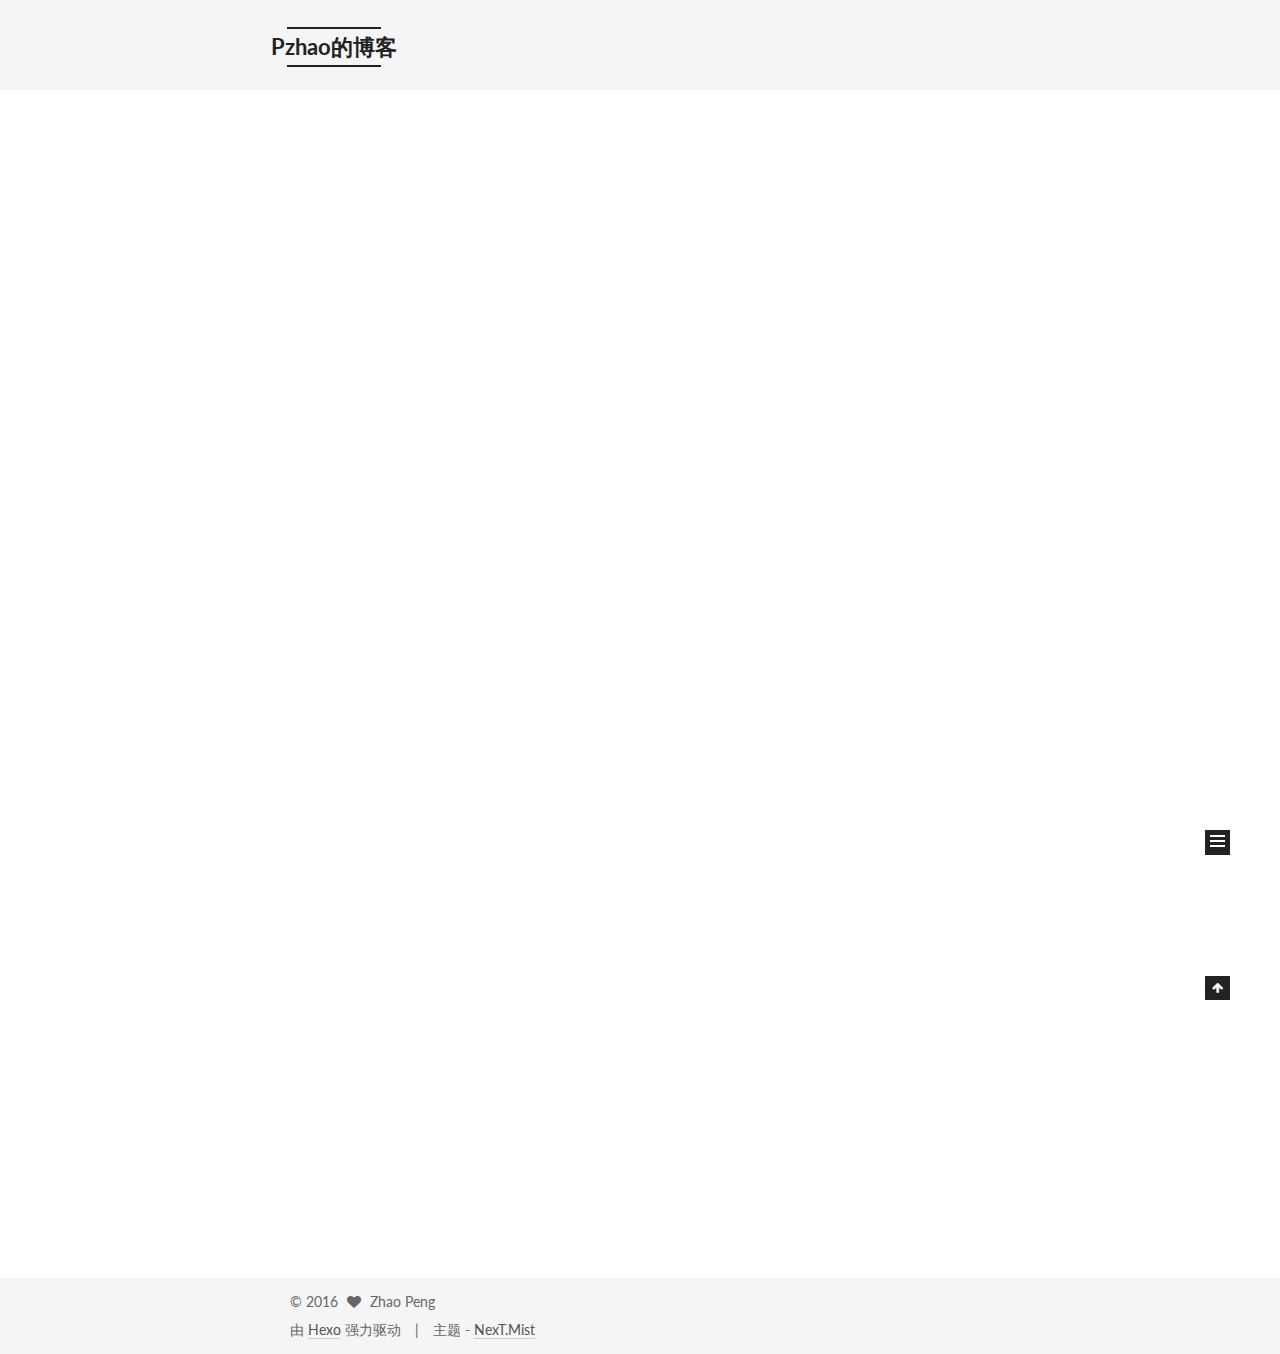
<file: index.html>
<!doctype html>



  


<html class="theme-next mist use-motion">
<head>
  <meta charset="UTF-8"/>
<meta http-equiv="X-UA-Compatible" content="IE=edge,chrome=1" />
<meta name="viewport" content="width=device-width, initial-scale=1, maximum-scale=1"/>



<meta http-equiv="Cache-Control" content="no-transform" />
<meta http-equiv="Cache-Control" content="no-siteapp" />












  
  
  <link href="/vendors/fancybox/source/jquery.fancybox.css?v=2.1.5" rel="stylesheet" type="text/css" />




  
  
  
  

  
    
    
  

  

  

  

  

  
    
    
    <link href="//fonts.googleapis.com/css?family=Lato:300,300italic,400,400italic,700,700italic&subset=latin,latin-ext" rel="stylesheet" type="text/css">
  






<link href="/vendors/font-awesome/css/font-awesome.min.css?v=4.4.0" rel="stylesheet" type="text/css" />

<link href="/css/main.css?v=5.0.1" rel="stylesheet" type="text/css" />


  <meta name="keywords" content="Hexo, NexT" />








  <link rel="shortcut icon" type="image/x-icon" href="/favicon.ico?v=5.0.1" />






<meta name="description">
<meta property="og:type" content="website">
<meta property="og:title" content="Pzhao的博客">
<meta property="og:url" content="http://yoursite.com/index.html">
<meta property="og:site_name" content="Pzhao的博客">
<meta property="og:description">
<meta name="twitter:card" content="summary">
<meta name="twitter:title" content="Pzhao的博客">
<meta name="twitter:description">



<script type="text/javascript" id="hexo.configuration">
  var NexT = window.NexT || {};
  var CONFIG = {
    scheme: 'Mist',
    sidebar: {"position":"left","display":"post"},
    fancybox: true,
    motion: true,
    duoshuo: {
      userId: 0,
      author: '博主'
    }
  };
</script>




  <link rel="canonical" href="http://yoursite.com/"/>

  <title> Pzhao的博客 </title>
</head>

<body itemscope itemtype="http://schema.org/WebPage" lang="zh-Hans">

  










  
  
    
  

  <div class="container one-collumn sidebar-position-left 
   page-home 
 ">
    <div class="headband"></div>

    <header id="header" class="header" itemscope itemtype="http://schema.org/WPHeader">
      <div class="header-inner"><div class="site-meta ">
  

  <div class="custom-logo-site-title">
    <a href="/"  class="brand" rel="start">
      <span class="logo-line-before"><i></i></span>
      <span class="site-title">Pzhao的博客</span>
      <span class="logo-line-after"><i></i></span>
    </a>
  </div>
  <p class="site-subtitle">加油！</p>
</div>

<div class="site-nav-toggle">
  <button>
    <span class="btn-bar"></span>
    <span class="btn-bar"></span>
    <span class="btn-bar"></span>
  </button>
</div>

<nav class="site-nav">
  

  
    <ul id="menu" class="menu">
      
        
        <li class="menu-item menu-item-home">
          <a href="/" rel="section">
            
              <i class="menu-item-icon fa fa-fw fa-home"></i> <br />
            
            首页
          </a>
        </li>
      
        
        <li class="menu-item menu-item-archives">
          <a href="/archives" rel="section">
            
              <i class="menu-item-icon fa fa-fw fa-archive"></i> <br />
            
            归档
          </a>
        </li>
      
        
        <li class="menu-item menu-item-tags">
          <a href="/tags" rel="section">
            
              <i class="menu-item-icon fa fa-fw fa-tags"></i> <br />
            
            标签
          </a>
        </li>
      

      
    </ul>
  

  
</nav>

 </div>
    </header>

    <main id="main" class="main">
      <div class="main-inner">
        <div class="content-wrap">
          <div id="content" class="content">
            
  <section id="posts" class="posts-expand">
    
      

  
  

  
  
  

  <article class="post post-type-normal " itemscope itemtype="http://schema.org/Article">

    
      <header class="post-header">

        
        
          <h1 class="post-title" itemprop="name headline">
            
            
              
                
                <a class="post-title-link" href="/2016/09/13/my-new-post/" itemprop="url">
                  Gson&FastJson
                </a>
              
            
          </h1>
        

        <div class="post-meta">
          <span class="post-time">
            <span class="post-meta-item-icon">
              <i class="fa fa-calendar-o"></i>
            </span>
            <span class="post-meta-item-text">发表于</span>
            <time itemprop="dateCreated" datetime="2016-09-13T19:55:34+08:00" content="2016-09-13">
              2016-09-13
            </time>
          </span>

          
            <span class="post-category" >
              &nbsp; | &nbsp;
              <span class="post-meta-item-icon">
                <i class="fa fa-folder-o"></i>
              </span>
              <span class="post-meta-item-text">分类于</span>
              
                <span itemprop="about" itemscope itemtype="https://schema.org/Thing">
                  <a href="/categories/gson/" itemprop="url" rel="index">
                    <span itemprop="name">gson</span>
                  </a>
                </span>

                
                
                  ， 
                

              
                <span itemprop="about" itemscope itemtype="https://schema.org/Thing">
                  <a href="/categories/gson/fastjson/" itemprop="url" rel="index">
                    <span itemprop="name">fastjson</span>
                  </a>
                </span>

                
                

              
            </span>
          

          
            
          

          

          
          

          
        </div>
      </header>
    


    <div class="post-body" itemprop="articleBody">

      
      

      
        
          <h2 id="一、JSON"><a href="#一、JSON" class="headerlink" title="一、JSON"></a>一、JSON</h2><p>JSON：JavaScript 对象表示法(JavaScript Object Notation）。<br>JSON 是存储和交换文本信息的语法，类似 XML，JSON 比 XML 更小、更快，更易解析。<br>JSON建构于两种结构：</p>
<blockquote>
<ul>
<li>“键/值”对的集合，在Java中，它被理解为Map；</li>
<li>值的有序列表，在Java中，它被理解为数组。</li>
</ul>
</blockquote>
<p>下面是一个例子：</p>
<figure class="highlight java"><table><tr><td class="gutter"><pre><span class="line">1</span><br><span class="line">2</span><br><span class="line">3</span><br><span class="line">4</span><br><span class="line">5</span><br><span class="line">6</span><br><span class="line">7</span><br></pre></td><td class="code"><pre><span class="line">&#123;</span><br><span class="line"><span class="string">"employees"</span>: [</span><br><span class="line">	&#123; <span class="string">"firstName"</span>:<span class="string">"John"</span> , <span class="string">"lastName"</span>:<span class="string">"Doe"</span> &#125;,</span><br><span class="line">	&#123; <span class="string">"firstName"</span>:<span class="string">"Anna"</span> , <span class="string">"lastName"</span>:<span class="string">"Smith"</span> &#125;,</span><br><span class="line">	&#123; <span class="string">"firstName"</span>:<span class="string">"Peter"</span> , <span class="string">"lastName"</span>:<span class="string">"Jones"</span> &#125;</span><br><span class="line">	]</span><br><span class="line">&#125;</span><br></pre></td></tr></table></figure>
<p>对象 “employees” 是包含三个对象的数组，每个对象代表一条关于某人姓和名的记录。</p>
          <div class="post-more-link text-center">
            <a class="btn" href="/2016/09/13/my-new-post/#more" rel="contents">
              阅读全文 &raquo;
            </a>
          </div>
        
      
    </div>

    <div>
      
    </div>

    <div>
      
    </div>

    <footer class="post-footer">
      

      

      
      
        <div class="post-eof"></div>
      
    </footer>
  </article>


    
      

  
  

  
  
  

  <article class="post post-type-normal " itemscope itemtype="http://schema.org/Article">

    
      <header class="post-header">

        
        
          <h1 class="post-title" itemprop="name headline">
            
            
              
                
                <a class="post-title-link" href="/2016/06/18/hello-world/" itemprop="url">
                  Hello World
                </a>
              
            
          </h1>
        

        <div class="post-meta">
          <span class="post-time">
            <span class="post-meta-item-icon">
              <i class="fa fa-calendar-o"></i>
            </span>
            <span class="post-meta-item-text">发表于</span>
            <time itemprop="dateCreated" datetime="2016-06-18T21:12:52+08:00" content="2016-06-18">
              2016-06-18
            </time>
          </span>

          

          
            
          

          

          
          

          
        </div>
      </header>
    


    <div class="post-body" itemprop="articleBody">

      
      

      
        
          
          Welcome to Hexo! This is your very first post. Check documentation for more info. If you get any problems when using Hexo, you can find the answer in troubleshooting or you can ask me on GitHub.
Quick StartCreate a new post1$ hexo new "My New Post"
More info: Writing
Run server1$ hexo server
More info: Server
Generate static files1$ hexo generate
More info: Generating
Deploy to remote sites1$ hexo deploy
More info: Deployment

          

          <div class="post-more-link text-center">
            <a class="btn" href="/2016/06/18/hello-world/#more" rel="contents">
              阅读全文 &raquo;
            </a>
          </div>
        
      
    </div>

    <div>
      
    </div>

    <div>
      
    </div>

    <footer class="post-footer">
      

      

      
      
        <div class="post-eof"></div>
      
    </footer>
  </article>


    
  </section>

  


          </div>
          


          

        </div>
        
          
  
  <div class="sidebar-toggle">
    <div class="sidebar-toggle-line-wrap">
      <span class="sidebar-toggle-line sidebar-toggle-line-first"></span>
      <span class="sidebar-toggle-line sidebar-toggle-line-middle"></span>
      <span class="sidebar-toggle-line sidebar-toggle-line-last"></span>
    </div>
  </div>

  <aside id="sidebar" class="sidebar">
    <div class="sidebar-inner">

      

      

      <section class="site-overview sidebar-panel  sidebar-panel-active ">
        <div class="site-author motion-element" itemprop="author" itemscope itemtype="http://schema.org/Person">
          <img class="site-author-image" itemprop="image"
               src="/images/author.jpg"
               alt="Zhao Peng" />
          <p class="site-author-name" itemprop="name">Zhao Peng</p>
          <p class="site-description motion-element" itemprop="description"></p>
        </div>
        <nav class="site-state motion-element">
          <div class="site-state-item site-state-posts">
            <a href="/archives">
              <span class="site-state-item-count">2</span>
              <span class="site-state-item-name">日志</span>
            </a>
          </div>

          
            <div class="site-state-item site-state-categories">
              
                <span class="site-state-item-count">2</span>
                <span class="site-state-item-name">分类</span>
              
            </div>
          

          

        </nav>

        

        <div class="links-of-author motion-element">
          
        </div>

        
        

        
        

      </section>

      

    </div>
  </aside>


        
      </div>
    </main>

    <footer id="footer" class="footer">
      <div class="footer-inner">
        <div class="copyright" >
  
  &copy; 
  <span itemprop="copyrightYear">2016</span>
  <span class="with-love">
    <i class="fa fa-heart"></i>
  </span>
  <span class="author" itemprop="copyrightHolder">Zhao Peng</span>
</div>

<div class="powered-by">
  由 <a class="theme-link" href="https://hexo.io">Hexo</a> 强力驱动
</div>

<div class="theme-info">
  主题 -
  <a class="theme-link" href="https://github.com/iissnan/hexo-theme-next">
    NexT.Mist
  </a>
</div>

        

        
      </div>
    </footer>

    <div class="back-to-top">
      <i class="fa fa-arrow-up"></i>
    </div>
  </div>

  

<script type="text/javascript">
  if (Object.prototype.toString.call(window.Promise) !== '[object Function]') {
    window.Promise = null;
  }
</script>









  



  
  <script type="text/javascript" src="/vendors/jquery/index.js?v=2.1.3"></script>

  
  <script type="text/javascript" src="/vendors/fastclick/lib/fastclick.min.js?v=1.0.6"></script>

  
  <script type="text/javascript" src="/vendors/jquery_lazyload/jquery.lazyload.js?v=1.9.7"></script>

  
  <script type="text/javascript" src="/vendors/velocity/velocity.min.js?v=1.2.1"></script>

  
  <script type="text/javascript" src="/vendors/velocity/velocity.ui.min.js?v=1.2.1"></script>

  
  <script type="text/javascript" src="/vendors/fancybox/source/jquery.fancybox.pack.js?v=2.1.5"></script>


  


  <script type="text/javascript" src="/js/src/utils.js?v=5.0.1"></script>

  <script type="text/javascript" src="/js/src/motion.js?v=5.0.1"></script>



  
  

  

  


  <script type="text/javascript" src="/js/src/bootstrap.js?v=5.0.1"></script>



  



  




  
  

  

  

  

</body>
</html>
</file>
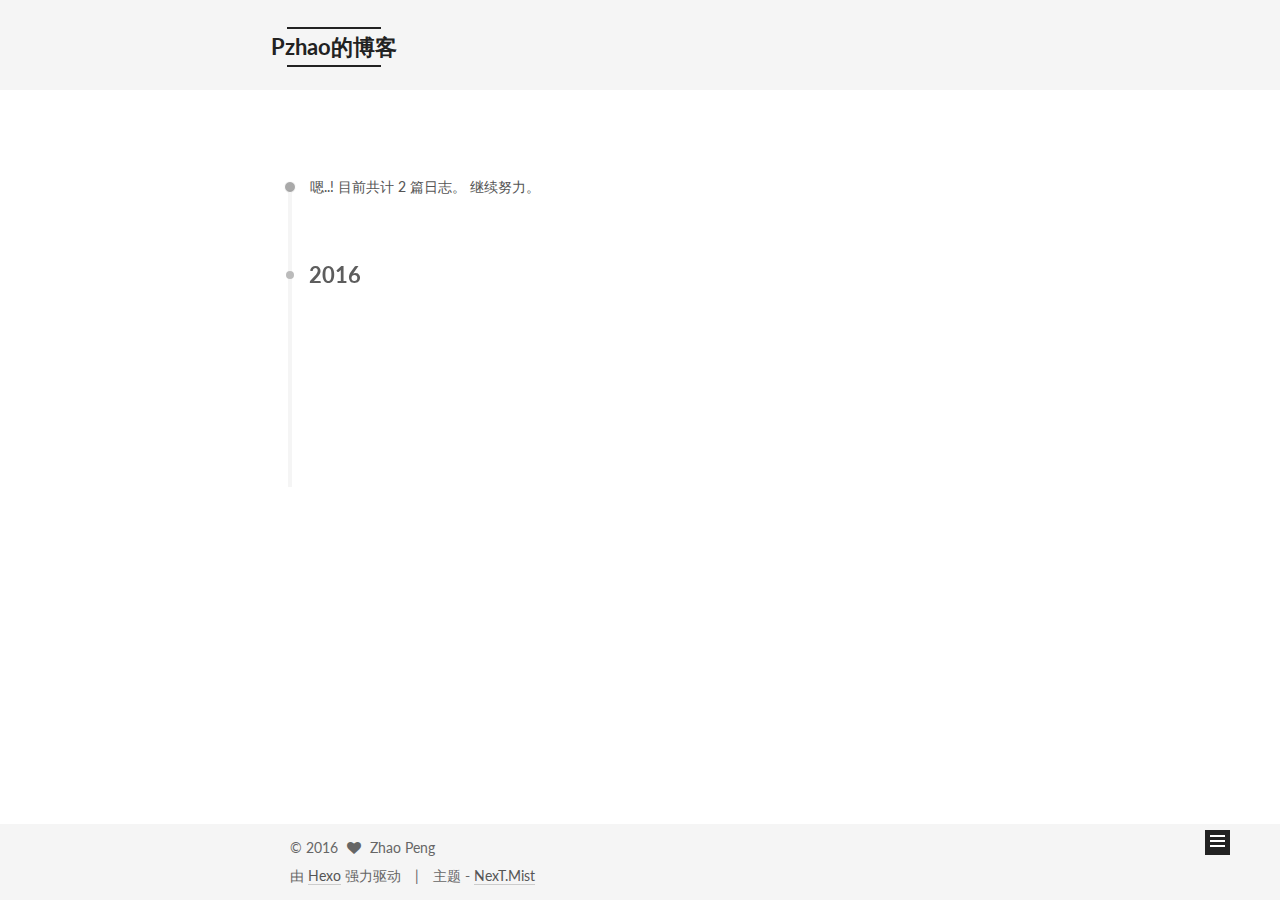
<file: archives/index.html>
<!doctype html>



  


<html class="theme-next mist use-motion">
<head>
  <meta charset="UTF-8"/>
<meta http-equiv="X-UA-Compatible" content="IE=edge,chrome=1" />
<meta name="viewport" content="width=device-width, initial-scale=1, maximum-scale=1"/>



<meta http-equiv="Cache-Control" content="no-transform" />
<meta http-equiv="Cache-Control" content="no-siteapp" />












  
  
  <link href="/vendors/fancybox/source/jquery.fancybox.css?v=2.1.5" rel="stylesheet" type="text/css" />




  
  
  
  

  
    
    
  

  

  

  

  

  
    
    
    <link href="//fonts.googleapis.com/css?family=Lato:300,300italic,400,400italic,700,700italic&subset=latin,latin-ext" rel="stylesheet" type="text/css">
  






<link href="/vendors/font-awesome/css/font-awesome.min.css?v=4.4.0" rel="stylesheet" type="text/css" />

<link href="/css/main.css?v=5.0.1" rel="stylesheet" type="text/css" />


  <meta name="keywords" content="Hexo, NexT" />








  <link rel="shortcut icon" type="image/x-icon" href="/favicon.ico?v=5.0.1" />






<meta name="description">
<meta property="og:type" content="website">
<meta property="og:title" content="Pzhao的博客">
<meta property="og:url" content="http://yoursite.com/archives/index.html">
<meta property="og:site_name" content="Pzhao的博客">
<meta property="og:description">
<meta name="twitter:card" content="summary">
<meta name="twitter:title" content="Pzhao的博客">
<meta name="twitter:description">



<script type="text/javascript" id="hexo.configuration">
  var NexT = window.NexT || {};
  var CONFIG = {
    scheme: 'Mist',
    sidebar: {"position":"left","display":"post"},
    fancybox: true,
    motion: true,
    duoshuo: {
      userId: 0,
      author: '博主'
    }
  };
</script>




  <link rel="canonical" href="http://yoursite.com/archives/"/>

  <title> 归档 | Pzhao的博客 </title>
</head>

<body itemscope itemtype="http://schema.org/WebPage" lang="zh-Hans">

  










  
  
    
  

  <div class="container one-collumn sidebar-position-left  page-archive  ">
    <div class="headband"></div>

    <header id="header" class="header" itemscope itemtype="http://schema.org/WPHeader">
      <div class="header-inner"><div class="site-meta ">
  

  <div class="custom-logo-site-title">
    <a href="/"  class="brand" rel="start">
      <span class="logo-line-before"><i></i></span>
      <span class="site-title">Pzhao的博客</span>
      <span class="logo-line-after"><i></i></span>
    </a>
  </div>
  <p class="site-subtitle">加油！</p>
</div>

<div class="site-nav-toggle">
  <button>
    <span class="btn-bar"></span>
    <span class="btn-bar"></span>
    <span class="btn-bar"></span>
  </button>
</div>

<nav class="site-nav">
  

  
    <ul id="menu" class="menu">
      
        
        <li class="menu-item menu-item-home">
          <a href="/" rel="section">
            
              <i class="menu-item-icon fa fa-fw fa-home"></i> <br />
            
            首页
          </a>
        </li>
      
        
        <li class="menu-item menu-item-archives">
          <a href="/archives" rel="section">
            
              <i class="menu-item-icon fa fa-fw fa-archive"></i> <br />
            
            归档
          </a>
        </li>
      
        
        <li class="menu-item menu-item-tags">
          <a href="/tags" rel="section">
            
              <i class="menu-item-icon fa fa-fw fa-tags"></i> <br />
            
            标签
          </a>
        </li>
      

      
    </ul>
  

  
</nav>

 </div>
    </header>

    <main id="main" class="main">
      <div class="main-inner">
        <div class="content-wrap">
          <div id="content" class="content">
            

  <section id="posts" class="posts-collapse">
    <span class="archive-move-on"></span>

    <span class="archive-page-counter">
      
      
      
        
      
      嗯..! 目前共计 2 篇日志。 继续努力。
    </span>

    

      
      
      

      
        
        <div class="collection-title">
          <h2 class="archive-year motion-element" id="archive-year-2016">2016</h2>
        </div>
      
      

      

  <article class="post post-type-normal" itemscope itemtype="http://schema.org/Article">
    <header class="post-header">

      <h1 class="post-title">
        
            <a class="post-title-link" href="/2016/09/13/my-new-post/" itemprop="url">
              
                <span itemprop="name">Gson&FastJson</span>
              
            </a>
        
      </h1>

      <div class="post-meta">
        <time class="post-time" itemprop="dateCreated"
              datetime="2016-09-13T19:55:34+08:00"
              content="2016-09-13" >
          09-13
        </time>
      </div>

    </header>
  </article>



    

      
      
      

      
      

      

  <article class="post post-type-normal" itemscope itemtype="http://schema.org/Article">
    <header class="post-header">

      <h1 class="post-title">
        
            <a class="post-title-link" href="/2016/06/18/hello-world/" itemprop="url">
              
                <span itemprop="name">Hello World</span>
              
            </a>
        
      </h1>

      <div class="post-meta">
        <time class="post-time" itemprop="dateCreated"
              datetime="2016-06-18T21:12:52+08:00"
              content="2016-06-18" >
          06-18
        </time>
      </div>

    </header>
  </article>



    

  </section>

  



          </div>
          


          

        </div>
        
          
  
  <div class="sidebar-toggle">
    <div class="sidebar-toggle-line-wrap">
      <span class="sidebar-toggle-line sidebar-toggle-line-first"></span>
      <span class="sidebar-toggle-line sidebar-toggle-line-middle"></span>
      <span class="sidebar-toggle-line sidebar-toggle-line-last"></span>
    </div>
  </div>

  <aside id="sidebar" class="sidebar">
    <div class="sidebar-inner">

      

      

      <section class="site-overview sidebar-panel  sidebar-panel-active ">
        <div class="site-author motion-element" itemprop="author" itemscope itemtype="http://schema.org/Person">
          <img class="site-author-image" itemprop="image"
               src="/images/author.jpg"
               alt="Zhao Peng" />
          <p class="site-author-name" itemprop="name">Zhao Peng</p>
          <p class="site-description motion-element" itemprop="description"></p>
        </div>
        <nav class="site-state motion-element">
          <div class="site-state-item site-state-posts">
            <a href="/archives">
              <span class="site-state-item-count">2</span>
              <span class="site-state-item-name">日志</span>
            </a>
          </div>

          
            <div class="site-state-item site-state-categories">
              
                <span class="site-state-item-count">2</span>
                <span class="site-state-item-name">分类</span>
              
            </div>
          

          

        </nav>

        

        <div class="links-of-author motion-element">
          
        </div>

        
        

        
        

      </section>

      

    </div>
  </aside>


        
      </div>
    </main>

    <footer id="footer" class="footer">
      <div class="footer-inner">
        <div class="copyright" >
  
  &copy; 
  <span itemprop="copyrightYear">2016</span>
  <span class="with-love">
    <i class="fa fa-heart"></i>
  </span>
  <span class="author" itemprop="copyrightHolder">Zhao Peng</span>
</div>

<div class="powered-by">
  由 <a class="theme-link" href="https://hexo.io">Hexo</a> 强力驱动
</div>

<div class="theme-info">
  主题 -
  <a class="theme-link" href="https://github.com/iissnan/hexo-theme-next">
    NexT.Mist
  </a>
</div>

        

        
      </div>
    </footer>

    <div class="back-to-top">
      <i class="fa fa-arrow-up"></i>
    </div>
  </div>

  

<script type="text/javascript">
  if (Object.prototype.toString.call(window.Promise) !== '[object Function]') {
    window.Promise = null;
  }
</script>









  



  
  <script type="text/javascript" src="/vendors/jquery/index.js?v=2.1.3"></script>

  
  <script type="text/javascript" src="/vendors/fastclick/lib/fastclick.min.js?v=1.0.6"></script>

  
  <script type="text/javascript" src="/vendors/jquery_lazyload/jquery.lazyload.js?v=1.9.7"></script>

  
  <script type="text/javascript" src="/vendors/velocity/velocity.min.js?v=1.2.1"></script>

  
  <script type="text/javascript" src="/vendors/velocity/velocity.ui.min.js?v=1.2.1"></script>

  
  <script type="text/javascript" src="/vendors/fancybox/source/jquery.fancybox.pack.js?v=2.1.5"></script>


  


  <script type="text/javascript" src="/js/src/utils.js?v=5.0.1"></script>

  <script type="text/javascript" src="/js/src/motion.js?v=5.0.1"></script>



  
  

  
  
    <script type="text/javascript" id="motion.page.archive">
      $('.archive-year').velocity('transition.slideLeftIn');
    </script>
  


  


  <script type="text/javascript" src="/js/src/bootstrap.js?v=5.0.1"></script>



  



  




  
  

  

  

  

</body>
</html>
</file>
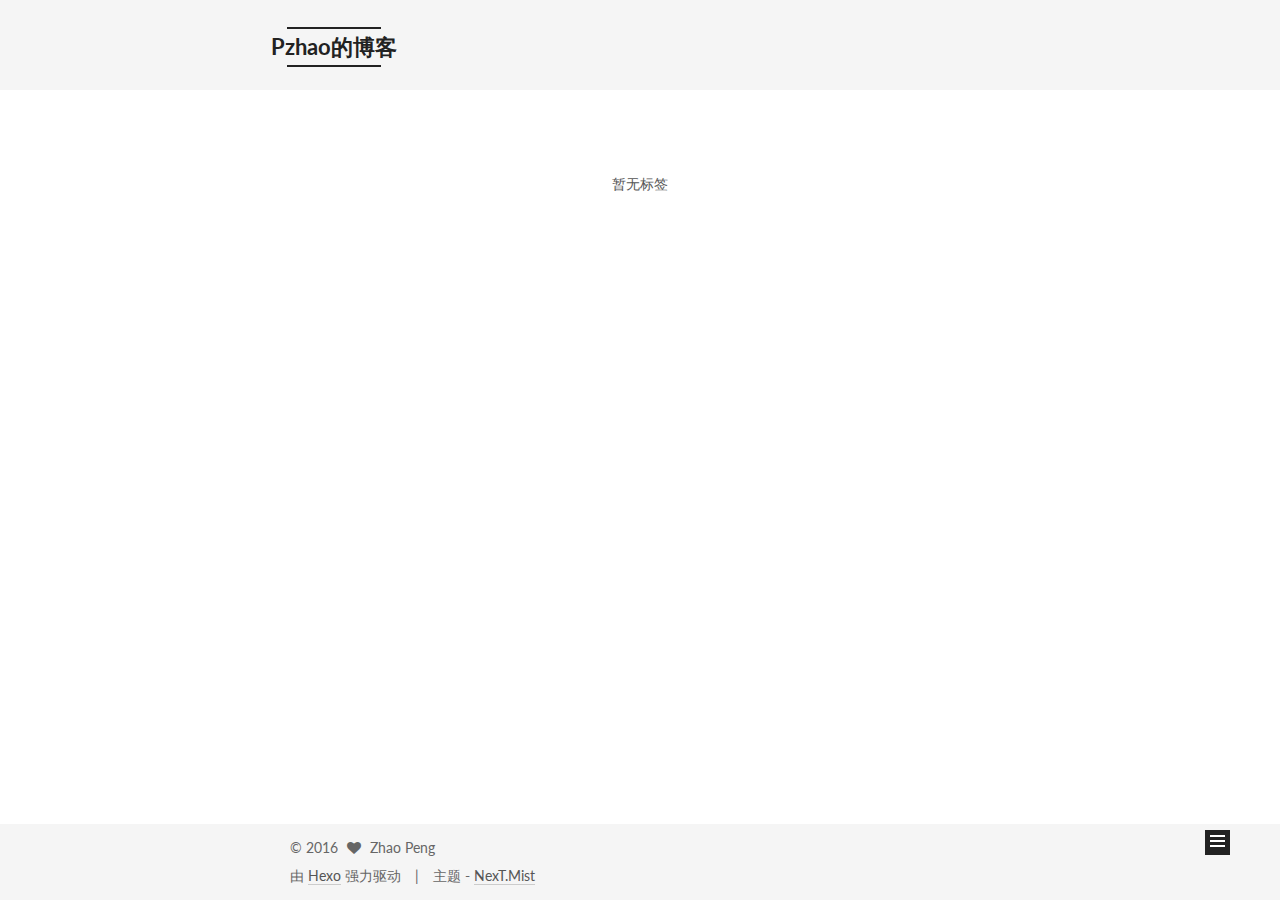
<file: tags/index.html>
<!doctype html>



  


<html class="theme-next mist use-motion">
<head>
  <meta charset="UTF-8"/>
<meta http-equiv="X-UA-Compatible" content="IE=edge,chrome=1" />
<meta name="viewport" content="width=device-width, initial-scale=1, maximum-scale=1"/>



<meta http-equiv="Cache-Control" content="no-transform" />
<meta http-equiv="Cache-Control" content="no-siteapp" />












  
  
  <link href="/vendors/fancybox/source/jquery.fancybox.css?v=2.1.5" rel="stylesheet" type="text/css" />




  
  
  
  

  
    
    
  

  

  

  

  

  
    
    
    <link href="//fonts.googleapis.com/css?family=Lato:300,300italic,400,400italic,700,700italic&subset=latin,latin-ext" rel="stylesheet" type="text/css">
  






<link href="/vendors/font-awesome/css/font-awesome.min.css?v=4.4.0" rel="stylesheet" type="text/css" />

<link href="/css/main.css?v=5.0.1" rel="stylesheet" type="text/css" />


  <meta name="keywords" content="Hexo, NexT" />








  <link rel="shortcut icon" type="image/x-icon" href="/favicon.ico?v=5.0.1" />






<meta name="description">
<meta property="og:type" content="website">
<meta property="og:title" content="All tags">
<meta property="og:url" content="http://yoursite.com/tags/index.html">
<meta property="og:site_name" content="Pzhao的博客">
<meta property="og:description">
<meta property="og:updated_time" content="2016-09-13T11:32:19.000Z">
<meta name="twitter:card" content="summary">
<meta name="twitter:title" content="All tags">
<meta name="twitter:description">



<script type="text/javascript" id="hexo.configuration">
  var NexT = window.NexT || {};
  var CONFIG = {
    scheme: 'Mist',
    sidebar: {"position":"left","display":"post"},
    fancybox: true,
    motion: true,
    duoshuo: {
      userId: 0,
      author: '博主'
    }
  };
</script>




  <link rel="canonical" href="http://yoursite.com/tags/"/>

  <title>
  

  
    标签 | Pzhao的博客
  
</title>
</head>

<body itemscope itemtype="http://schema.org/WebPage" lang="zh-Hans">

  










  
  
    
  

  <div class="container one-collumn sidebar-position-left  ">
    <div class="headband"></div>

    <header id="header" class="header" itemscope itemtype="http://schema.org/WPHeader">
      <div class="header-inner"><div class="site-meta ">
  

  <div class="custom-logo-site-title">
    <a href="/"  class="brand" rel="start">
      <span class="logo-line-before"><i></i></span>
      <span class="site-title">Pzhao的博客</span>
      <span class="logo-line-after"><i></i></span>
    </a>
  </div>
  <p class="site-subtitle">加油！</p>
</div>

<div class="site-nav-toggle">
  <button>
    <span class="btn-bar"></span>
    <span class="btn-bar"></span>
    <span class="btn-bar"></span>
  </button>
</div>

<nav class="site-nav">
  

  
    <ul id="menu" class="menu">
      
        
        <li class="menu-item menu-item-home">
          <a href="/" rel="section">
            
              <i class="menu-item-icon fa fa-fw fa-home"></i> <br />
            
            首页
          </a>
        </li>
      
        
        <li class="menu-item menu-item-archives">
          <a href="/archives" rel="section">
            
              <i class="menu-item-icon fa fa-fw fa-archive"></i> <br />
            
            归档
          </a>
        </li>
      
        
        <li class="menu-item menu-item-tags">
          <a href="/tags" rel="section">
            
              <i class="menu-item-icon fa fa-fw fa-tags"></i> <br />
            
            标签
          </a>
        </li>
      

      
    </ul>
  

  
</nav>

 </div>
    </header>

    <main id="main" class="main">
      <div class="main-inner">
        <div class="content-wrap">
          <div id="content" class="content">
            

  <div id="posts" class="posts-expand">
    
    
      <div class="tag-cloud">
        <div class="tag-cloud-title">
            暂无标签
        </div>
        <div class="tag-cloud-tags">
          
        </div>
      </div>
    
  </div>


          </div>
          


          
  <div class="comments" id="comments">
    
  </div>


        </div>
        
          
  
  <div class="sidebar-toggle">
    <div class="sidebar-toggle-line-wrap">
      <span class="sidebar-toggle-line sidebar-toggle-line-first"></span>
      <span class="sidebar-toggle-line sidebar-toggle-line-middle"></span>
      <span class="sidebar-toggle-line sidebar-toggle-line-last"></span>
    </div>
  </div>

  <aside id="sidebar" class="sidebar">
    <div class="sidebar-inner">

      

      

      <section class="site-overview sidebar-panel  sidebar-panel-active ">
        <div class="site-author motion-element" itemprop="author" itemscope itemtype="http://schema.org/Person">
          <img class="site-author-image" itemprop="image"
               src="/images/author.jpg"
               alt="Zhao Peng" />
          <p class="site-author-name" itemprop="name">Zhao Peng</p>
          <p class="site-description motion-element" itemprop="description"></p>
        </div>
        <nav class="site-state motion-element">
          <div class="site-state-item site-state-posts">
            <a href="/archives">
              <span class="site-state-item-count">2</span>
              <span class="site-state-item-name">日志</span>
            </a>
          </div>

          
            <div class="site-state-item site-state-categories">
              
                <span class="site-state-item-count">2</span>
                <span class="site-state-item-name">分类</span>
              
            </div>
          

          

        </nav>

        

        <div class="links-of-author motion-element">
          
        </div>

        
        

        
        

      </section>

      

    </div>
  </aside>


        
      </div>
    </main>

    <footer id="footer" class="footer">
      <div class="footer-inner">
        <div class="copyright" >
  
  &copy; 
  <span itemprop="copyrightYear">2016</span>
  <span class="with-love">
    <i class="fa fa-heart"></i>
  </span>
  <span class="author" itemprop="copyrightHolder">Zhao Peng</span>
</div>

<div class="powered-by">
  由 <a class="theme-link" href="https://hexo.io">Hexo</a> 强力驱动
</div>

<div class="theme-info">
  主题 -
  <a class="theme-link" href="https://github.com/iissnan/hexo-theme-next">
    NexT.Mist
  </a>
</div>

        

        
      </div>
    </footer>

    <div class="back-to-top">
      <i class="fa fa-arrow-up"></i>
    </div>
  </div>

  

<script type="text/javascript">
  if (Object.prototype.toString.call(window.Promise) !== '[object Function]') {
    window.Promise = null;
  }
</script>









  



  
  <script type="text/javascript" src="/vendors/jquery/index.js?v=2.1.3"></script>

  
  <script type="text/javascript" src="/vendors/fastclick/lib/fastclick.min.js?v=1.0.6"></script>

  
  <script type="text/javascript" src="/vendors/jquery_lazyload/jquery.lazyload.js?v=1.9.7"></script>

  
  <script type="text/javascript" src="/vendors/velocity/velocity.min.js?v=1.2.1"></script>

  
  <script type="text/javascript" src="/vendors/velocity/velocity.ui.min.js?v=1.2.1"></script>

  
  <script type="text/javascript" src="/vendors/fancybox/source/jquery.fancybox.pack.js?v=2.1.5"></script>


  


  <script type="text/javascript" src="/js/src/utils.js?v=5.0.1"></script>

  <script type="text/javascript" src="/js/src/motion.js?v=5.0.1"></script>



  
  

  

  


  <script type="text/javascript" src="/js/src/bootstrap.js?v=5.0.1"></script>



  



  




  
  

  

  

  

</body>
</html>
</file>
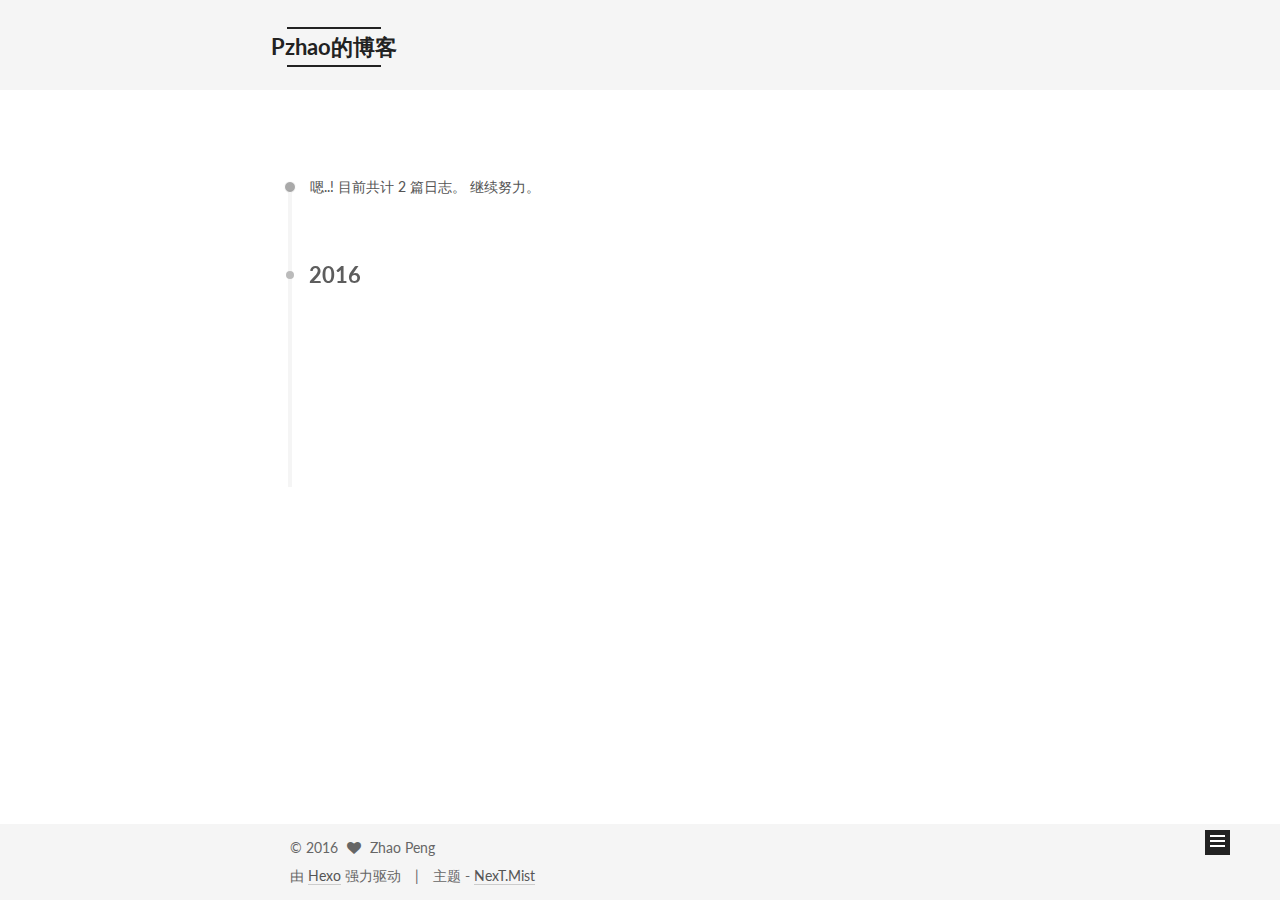
<file: archives/2016/index.html>
<!doctype html>



  


<html class="theme-next mist use-motion">
<head>
  <meta charset="UTF-8"/>
<meta http-equiv="X-UA-Compatible" content="IE=edge,chrome=1" />
<meta name="viewport" content="width=device-width, initial-scale=1, maximum-scale=1"/>



<meta http-equiv="Cache-Control" content="no-transform" />
<meta http-equiv="Cache-Control" content="no-siteapp" />












  
  
  <link href="/vendors/fancybox/source/jquery.fancybox.css?v=2.1.5" rel="stylesheet" type="text/css" />




  
  
  
  

  
    
    
  

  

  

  

  

  
    
    
    <link href="//fonts.googleapis.com/css?family=Lato:300,300italic,400,400italic,700,700italic&subset=latin,latin-ext" rel="stylesheet" type="text/css">
  






<link href="/vendors/font-awesome/css/font-awesome.min.css?v=4.4.0" rel="stylesheet" type="text/css" />

<link href="/css/main.css?v=5.0.1" rel="stylesheet" type="text/css" />


  <meta name="keywords" content="Hexo, NexT" />








  <link rel="shortcut icon" type="image/x-icon" href="/favicon.ico?v=5.0.1" />






<meta name="description">
<meta property="og:type" content="website">
<meta property="og:title" content="Pzhao的博客">
<meta property="og:url" content="http://yoursite.com/archives/2016/index.html">
<meta property="og:site_name" content="Pzhao的博客">
<meta property="og:description">
<meta name="twitter:card" content="summary">
<meta name="twitter:title" content="Pzhao的博客">
<meta name="twitter:description">



<script type="text/javascript" id="hexo.configuration">
  var NexT = window.NexT || {};
  var CONFIG = {
    scheme: 'Mist',
    sidebar: {"position":"left","display":"post"},
    fancybox: true,
    motion: true,
    duoshuo: {
      userId: 0,
      author: '博主'
    }
  };
</script>




  <link rel="canonical" href="http://yoursite.com/archives/2016/"/>

  <title> 归档 | Pzhao的博客 </title>
</head>

<body itemscope itemtype="http://schema.org/WebPage" lang="zh-Hans">

  










  
  
    
  

  <div class="container one-collumn sidebar-position-left  page-archive  ">
    <div class="headband"></div>

    <header id="header" class="header" itemscope itemtype="http://schema.org/WPHeader">
      <div class="header-inner"><div class="site-meta ">
  

  <div class="custom-logo-site-title">
    <a href="/"  class="brand" rel="start">
      <span class="logo-line-before"><i></i></span>
      <span class="site-title">Pzhao的博客</span>
      <span class="logo-line-after"><i></i></span>
    </a>
  </div>
  <p class="site-subtitle">加油！</p>
</div>

<div class="site-nav-toggle">
  <button>
    <span class="btn-bar"></span>
    <span class="btn-bar"></span>
    <span class="btn-bar"></span>
  </button>
</div>

<nav class="site-nav">
  

  
    <ul id="menu" class="menu">
      
        
        <li class="menu-item menu-item-home">
          <a href="/" rel="section">
            
              <i class="menu-item-icon fa fa-fw fa-home"></i> <br />
            
            首页
          </a>
        </li>
      
        
        <li class="menu-item menu-item-archives">
          <a href="/archives" rel="section">
            
              <i class="menu-item-icon fa fa-fw fa-archive"></i> <br />
            
            归档
          </a>
        </li>
      
        
        <li class="menu-item menu-item-tags">
          <a href="/tags" rel="section">
            
              <i class="menu-item-icon fa fa-fw fa-tags"></i> <br />
            
            标签
          </a>
        </li>
      

      
    </ul>
  

  
</nav>

 </div>
    </header>

    <main id="main" class="main">
      <div class="main-inner">
        <div class="content-wrap">
          <div id="content" class="content">
            

  <section id="posts" class="posts-collapse">
    <span class="archive-move-on"></span>

    <span class="archive-page-counter">
      
      
      
        
      
      嗯..! 目前共计 2 篇日志。 继续努力。
    </span>

    

      
      
      

      
        
        <div class="collection-title">
          <h2 class="archive-year motion-element" id="archive-year-2016">2016</h2>
        </div>
      
      

      

  <article class="post post-type-normal" itemscope itemtype="http://schema.org/Article">
    <header class="post-header">

      <h1 class="post-title">
        
            <a class="post-title-link" href="/2016/09/13/my-new-post/" itemprop="url">
              
                <span itemprop="name">Gson&FastJson</span>
              
            </a>
        
      </h1>

      <div class="post-meta">
        <time class="post-time" itemprop="dateCreated"
              datetime="2016-09-13T19:55:34+08:00"
              content="2016-09-13" >
          09-13
        </time>
      </div>

    </header>
  </article>



    

      
      
      

      
      

      

  <article class="post post-type-normal" itemscope itemtype="http://schema.org/Article">
    <header class="post-header">

      <h1 class="post-title">
        
            <a class="post-title-link" href="/2016/06/18/hello-world/" itemprop="url">
              
                <span itemprop="name">Hello World</span>
              
            </a>
        
      </h1>

      <div class="post-meta">
        <time class="post-time" itemprop="dateCreated"
              datetime="2016-06-18T21:12:52+08:00"
              content="2016-06-18" >
          06-18
        </time>
      </div>

    </header>
  </article>



    

  </section>

  



          </div>
          


          

        </div>
        
          
  
  <div class="sidebar-toggle">
    <div class="sidebar-toggle-line-wrap">
      <span class="sidebar-toggle-line sidebar-toggle-line-first"></span>
      <span class="sidebar-toggle-line sidebar-toggle-line-middle"></span>
      <span class="sidebar-toggle-line sidebar-toggle-line-last"></span>
    </div>
  </div>

  <aside id="sidebar" class="sidebar">
    <div class="sidebar-inner">

      

      

      <section class="site-overview sidebar-panel  sidebar-panel-active ">
        <div class="site-author motion-element" itemprop="author" itemscope itemtype="http://schema.org/Person">
          <img class="site-author-image" itemprop="image"
               src="/images/author.jpg"
               alt="Zhao Peng" />
          <p class="site-author-name" itemprop="name">Zhao Peng</p>
          <p class="site-description motion-element" itemprop="description"></p>
        </div>
        <nav class="site-state motion-element">
          <div class="site-state-item site-state-posts">
            <a href="/archives">
              <span class="site-state-item-count">2</span>
              <span class="site-state-item-name">日志</span>
            </a>
          </div>

          
            <div class="site-state-item site-state-categories">
              
                <span class="site-state-item-count">2</span>
                <span class="site-state-item-name">分类</span>
              
            </div>
          

          

        </nav>

        

        <div class="links-of-author motion-element">
          
        </div>

        
        

        
        

      </section>

      

    </div>
  </aside>


        
      </div>
    </main>

    <footer id="footer" class="footer">
      <div class="footer-inner">
        <div class="copyright" >
  
  &copy; 
  <span itemprop="copyrightYear">2016</span>
  <span class="with-love">
    <i class="fa fa-heart"></i>
  </span>
  <span class="author" itemprop="copyrightHolder">Zhao Peng</span>
</div>

<div class="powered-by">
  由 <a class="theme-link" href="https://hexo.io">Hexo</a> 强力驱动
</div>

<div class="theme-info">
  主题 -
  <a class="theme-link" href="https://github.com/iissnan/hexo-theme-next">
    NexT.Mist
  </a>
</div>

        

        
      </div>
    </footer>

    <div class="back-to-top">
      <i class="fa fa-arrow-up"></i>
    </div>
  </div>

  

<script type="text/javascript">
  if (Object.prototype.toString.call(window.Promise) !== '[object Function]') {
    window.Promise = null;
  }
</script>









  



  
  <script type="text/javascript" src="/vendors/jquery/index.js?v=2.1.3"></script>

  
  <script type="text/javascript" src="/vendors/fastclick/lib/fastclick.min.js?v=1.0.6"></script>

  
  <script type="text/javascript" src="/vendors/jquery_lazyload/jquery.lazyload.js?v=1.9.7"></script>

  
  <script type="text/javascript" src="/vendors/velocity/velocity.min.js?v=1.2.1"></script>

  
  <script type="text/javascript" src="/vendors/velocity/velocity.ui.min.js?v=1.2.1"></script>

  
  <script type="text/javascript" src="/vendors/fancybox/source/jquery.fancybox.pack.js?v=2.1.5"></script>


  


  <script type="text/javascript" src="/js/src/utils.js?v=5.0.1"></script>

  <script type="text/javascript" src="/js/src/motion.js?v=5.0.1"></script>



  
  

  
  
    <script type="text/javascript" id="motion.page.archive">
      $('.archive-year').velocity('transition.slideLeftIn');
    </script>
  


  


  <script type="text/javascript" src="/js/src/bootstrap.js?v=5.0.1"></script>



  



  




  
  

  

  

  

</body>
</html>
</file>
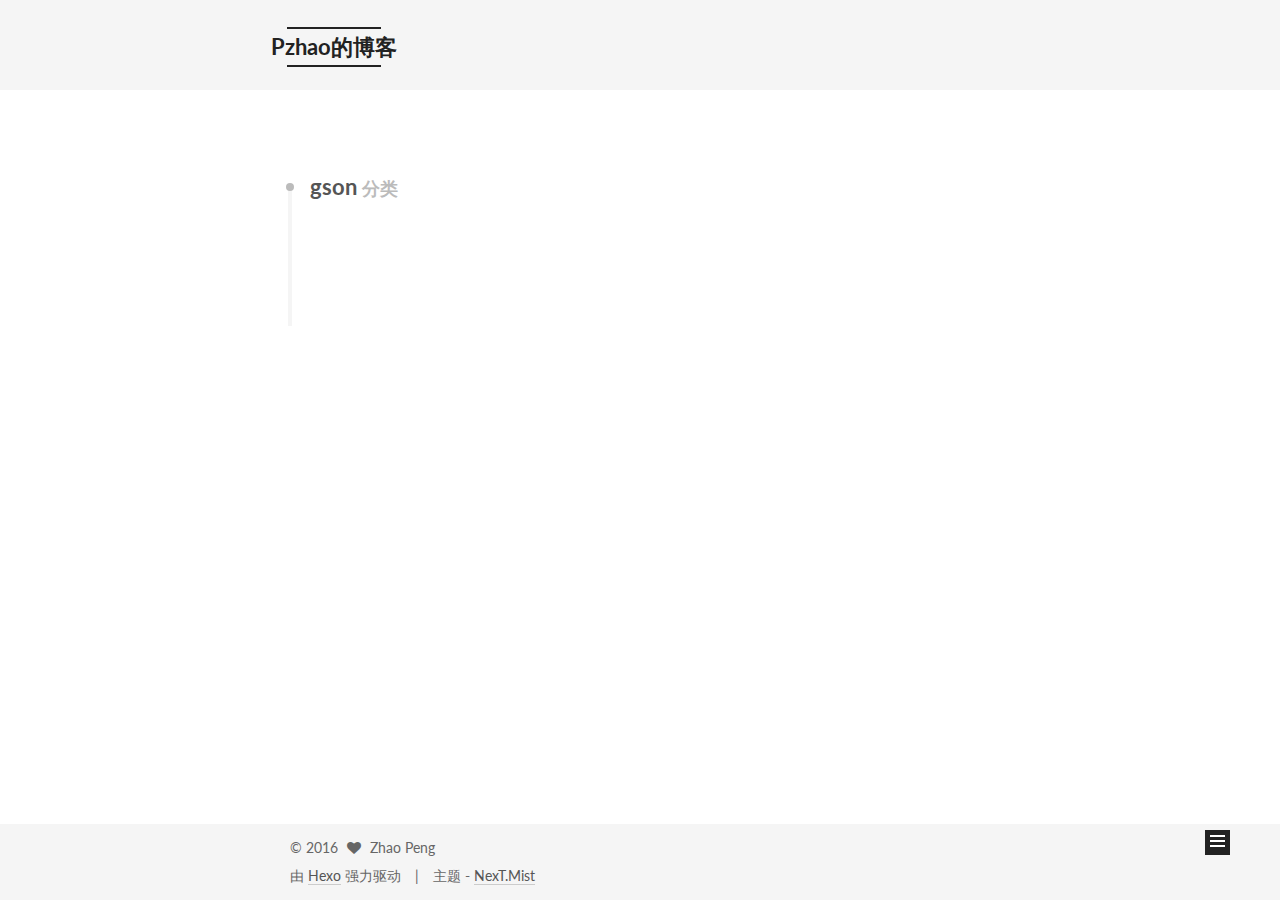
<file: categories/gson/index.html>
<!doctype html>



  


<html class="theme-next mist use-motion">
<head>
  <meta charset="UTF-8"/>
<meta http-equiv="X-UA-Compatible" content="IE=edge,chrome=1" />
<meta name="viewport" content="width=device-width, initial-scale=1, maximum-scale=1"/>



<meta http-equiv="Cache-Control" content="no-transform" />
<meta http-equiv="Cache-Control" content="no-siteapp" />












  
  
  <link href="/vendors/fancybox/source/jquery.fancybox.css?v=2.1.5" rel="stylesheet" type="text/css" />




  
  
  
  

  
    
    
  

  

  

  

  

  
    
    
    <link href="//fonts.googleapis.com/css?family=Lato:300,300italic,400,400italic,700,700italic&subset=latin,latin-ext" rel="stylesheet" type="text/css">
  






<link href="/vendors/font-awesome/css/font-awesome.min.css?v=4.4.0" rel="stylesheet" type="text/css" />

<link href="/css/main.css?v=5.0.1" rel="stylesheet" type="text/css" />


  <meta name="keywords" content="Hexo, NexT" />








  <link rel="shortcut icon" type="image/x-icon" href="/favicon.ico?v=5.0.1" />






<meta name="description">
<meta property="og:type" content="website">
<meta property="og:title" content="Pzhao的博客">
<meta property="og:url" content="http://yoursite.com/categories/gson/index.html">
<meta property="og:site_name" content="Pzhao的博客">
<meta property="og:description">
<meta name="twitter:card" content="summary">
<meta name="twitter:title" content="Pzhao的博客">
<meta name="twitter:description">



<script type="text/javascript" id="hexo.configuration">
  var NexT = window.NexT || {};
  var CONFIG = {
    scheme: 'Mist',
    sidebar: {"position":"left","display":"post"},
    fancybox: true,
    motion: true,
    duoshuo: {
      userId: 0,
      author: '博主'
    }
  };
</script>




  <link rel="canonical" href="http://yoursite.com/categories/gson/"/>

  <title> 分类: gson | Pzhao的博客 </title>
</head>

<body itemscope itemtype="http://schema.org/WebPage" lang="zh-Hans">

  










  
  
    
  

  <div class="container one-collumn sidebar-position-left  ">
    <div class="headband"></div>

    <header id="header" class="header" itemscope itemtype="http://schema.org/WPHeader">
      <div class="header-inner"><div class="site-meta ">
  

  <div class="custom-logo-site-title">
    <a href="/"  class="brand" rel="start">
      <span class="logo-line-before"><i></i></span>
      <span class="site-title">Pzhao的博客</span>
      <span class="logo-line-after"><i></i></span>
    </a>
  </div>
  <p class="site-subtitle">加油！</p>
</div>

<div class="site-nav-toggle">
  <button>
    <span class="btn-bar"></span>
    <span class="btn-bar"></span>
    <span class="btn-bar"></span>
  </button>
</div>

<nav class="site-nav">
  

  
    <ul id="menu" class="menu">
      
        
        <li class="menu-item menu-item-home">
          <a href="/" rel="section">
            
              <i class="menu-item-icon fa fa-fw fa-home"></i> <br />
            
            首页
          </a>
        </li>
      
        
        <li class="menu-item menu-item-archives">
          <a href="/archives" rel="section">
            
              <i class="menu-item-icon fa fa-fw fa-archive"></i> <br />
            
            归档
          </a>
        </li>
      
        
        <li class="menu-item menu-item-tags">
          <a href="/tags" rel="section">
            
              <i class="menu-item-icon fa fa-fw fa-tags"></i> <br />
            
            标签
          </a>
        </li>
      

      
    </ul>
  

  
</nav>

 </div>
    </header>

    <main id="main" class="main">
      <div class="main-inner">
        <div class="content-wrap">
          <div id="content" class="content">
            

  <section id="posts" class="posts-collapse">
    <div class="collection-title">
      <h2 >
        gson
        <small>分类</small>
      </h2>
    </div>

    
      

  <article class="post post-type-normal" itemscope itemtype="http://schema.org/Article">
    <header class="post-header">

      <h1 class="post-title">
        
            <a class="post-title-link" href="/2016/09/13/my-new-post/" itemprop="url">
              
                <span itemprop="name">Gson&FastJson</span>
              
            </a>
        
      </h1>

      <div class="post-meta">
        <time class="post-time" itemprop="dateCreated"
              datetime="2016-09-13T19:55:34+08:00"
              content="2016-09-13" >
          09-13
        </time>
      </div>

    </header>
  </article>


    
  </section>

  



          </div>
          


          

        </div>
        
          
  
  <div class="sidebar-toggle">
    <div class="sidebar-toggle-line-wrap">
      <span class="sidebar-toggle-line sidebar-toggle-line-first"></span>
      <span class="sidebar-toggle-line sidebar-toggle-line-middle"></span>
      <span class="sidebar-toggle-line sidebar-toggle-line-last"></span>
    </div>
  </div>

  <aside id="sidebar" class="sidebar">
    <div class="sidebar-inner">

      

      

      <section class="site-overview sidebar-panel  sidebar-panel-active ">
        <div class="site-author motion-element" itemprop="author" itemscope itemtype="http://schema.org/Person">
          <img class="site-author-image" itemprop="image"
               src="/images/author.jpg"
               alt="Zhao Peng" />
          <p class="site-author-name" itemprop="name">Zhao Peng</p>
          <p class="site-description motion-element" itemprop="description"></p>
        </div>
        <nav class="site-state motion-element">
          <div class="site-state-item site-state-posts">
            <a href="/archives">
              <span class="site-state-item-count">2</span>
              <span class="site-state-item-name">日志</span>
            </a>
          </div>

          
            <div class="site-state-item site-state-categories">
              
                <span class="site-state-item-count">2</span>
                <span class="site-state-item-name">分类</span>
              
            </div>
          

          

        </nav>

        

        <div class="links-of-author motion-element">
          
        </div>

        
        

        
        

      </section>

      

    </div>
  </aside>


        
      </div>
    </main>

    <footer id="footer" class="footer">
      <div class="footer-inner">
        <div class="copyright" >
  
  &copy; 
  <span itemprop="copyrightYear">2016</span>
  <span class="with-love">
    <i class="fa fa-heart"></i>
  </span>
  <span class="author" itemprop="copyrightHolder">Zhao Peng</span>
</div>

<div class="powered-by">
  由 <a class="theme-link" href="https://hexo.io">Hexo</a> 强力驱动
</div>

<div class="theme-info">
  主题 -
  <a class="theme-link" href="https://github.com/iissnan/hexo-theme-next">
    NexT.Mist
  </a>
</div>

        

        
      </div>
    </footer>

    <div class="back-to-top">
      <i class="fa fa-arrow-up"></i>
    </div>
  </div>

  

<script type="text/javascript">
  if (Object.prototype.toString.call(window.Promise) !== '[object Function]') {
    window.Promise = null;
  }
</script>









  



  
  <script type="text/javascript" src="/vendors/jquery/index.js?v=2.1.3"></script>

  
  <script type="text/javascript" src="/vendors/fastclick/lib/fastclick.min.js?v=1.0.6"></script>

  
  <script type="text/javascript" src="/vendors/jquery_lazyload/jquery.lazyload.js?v=1.9.7"></script>

  
  <script type="text/javascript" src="/vendors/velocity/velocity.min.js?v=1.2.1"></script>

  
  <script type="text/javascript" src="/vendors/velocity/velocity.ui.min.js?v=1.2.1"></script>

  
  <script type="text/javascript" src="/vendors/fancybox/source/jquery.fancybox.pack.js?v=2.1.5"></script>


  


  <script type="text/javascript" src="/js/src/utils.js?v=5.0.1"></script>

  <script type="text/javascript" src="/js/src/motion.js?v=5.0.1"></script>



  
  

  

  


  <script type="text/javascript" src="/js/src/bootstrap.js?v=5.0.1"></script>



  



  




  
  

  

  

  

</body>
</html>
</file>
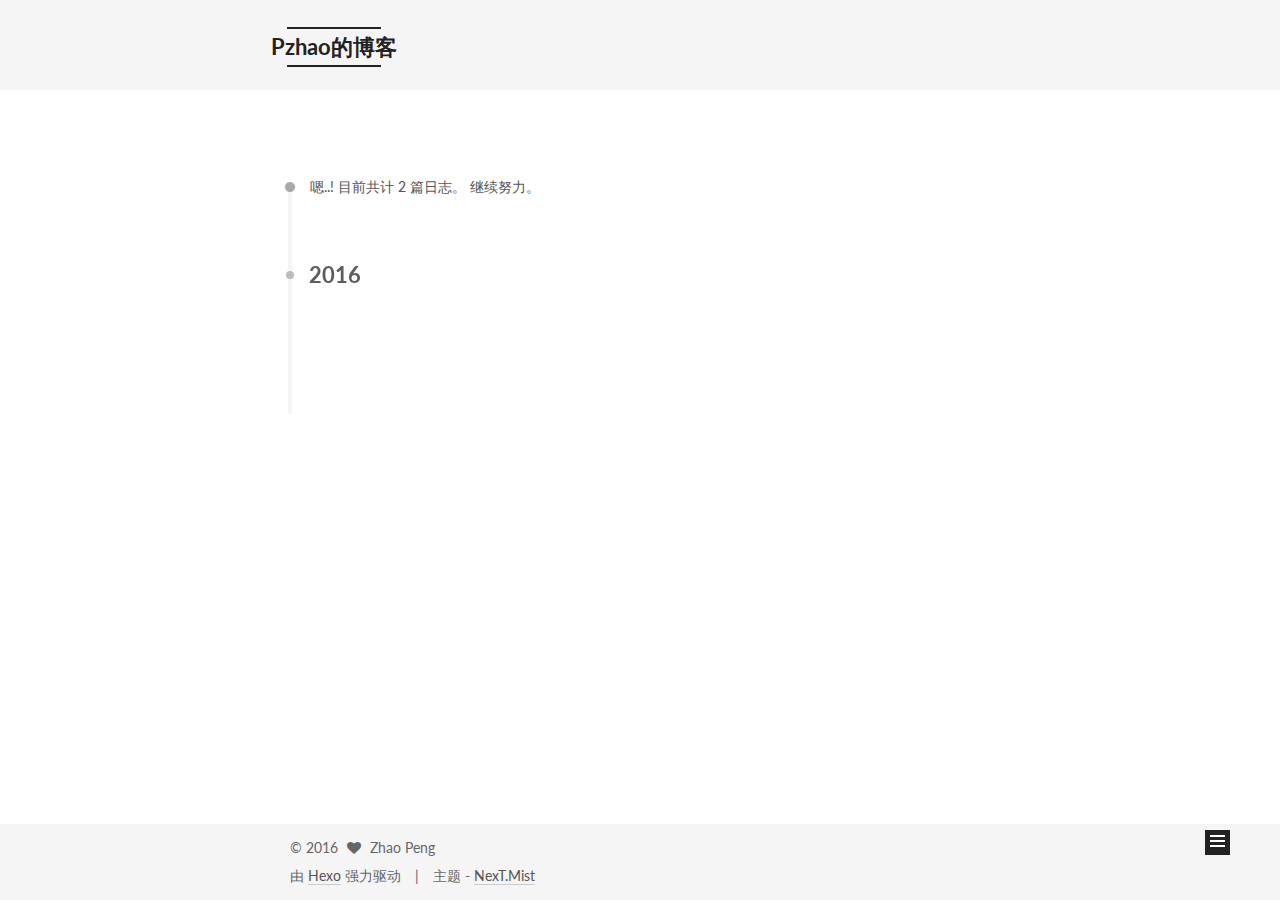
<file: archives/2016/06/index.html>
<!doctype html>



  


<html class="theme-next mist use-motion">
<head>
  <meta charset="UTF-8"/>
<meta http-equiv="X-UA-Compatible" content="IE=edge,chrome=1" />
<meta name="viewport" content="width=device-width, initial-scale=1, maximum-scale=1"/>



<meta http-equiv="Cache-Control" content="no-transform" />
<meta http-equiv="Cache-Control" content="no-siteapp" />












  
  
  <link href="/vendors/fancybox/source/jquery.fancybox.css?v=2.1.5" rel="stylesheet" type="text/css" />




  
  
  
  

  
    
    
  

  

  

  

  

  
    
    
    <link href="//fonts.googleapis.com/css?family=Lato:300,300italic,400,400italic,700,700italic&subset=latin,latin-ext" rel="stylesheet" type="text/css">
  






<link href="/vendors/font-awesome/css/font-awesome.min.css?v=4.4.0" rel="stylesheet" type="text/css" />

<link href="/css/main.css?v=5.0.1" rel="stylesheet" type="text/css" />


  <meta name="keywords" content="Hexo, NexT" />








  <link rel="shortcut icon" type="image/x-icon" href="/favicon.ico?v=5.0.1" />






<meta name="description">
<meta property="og:type" content="website">
<meta property="og:title" content="Pzhao的博客">
<meta property="og:url" content="http://yoursite.com/archives/2016/06/index.html">
<meta property="og:site_name" content="Pzhao的博客">
<meta property="og:description">
<meta name="twitter:card" content="summary">
<meta name="twitter:title" content="Pzhao的博客">
<meta name="twitter:description">



<script type="text/javascript" id="hexo.configuration">
  var NexT = window.NexT || {};
  var CONFIG = {
    scheme: 'Mist',
    sidebar: {"position":"left","display":"post"},
    fancybox: true,
    motion: true,
    duoshuo: {
      userId: 0,
      author: '博主'
    }
  };
</script>




  <link rel="canonical" href="http://yoursite.com/archives/2016/06/"/>

  <title> 归档 | Pzhao的博客 </title>
</head>

<body itemscope itemtype="http://schema.org/WebPage" lang="zh-Hans">

  










  
  
    
  

  <div class="container one-collumn sidebar-position-left  page-archive  ">
    <div class="headband"></div>

    <header id="header" class="header" itemscope itemtype="http://schema.org/WPHeader">
      <div class="header-inner"><div class="site-meta ">
  

  <div class="custom-logo-site-title">
    <a href="/"  class="brand" rel="start">
      <span class="logo-line-before"><i></i></span>
      <span class="site-title">Pzhao的博客</span>
      <span class="logo-line-after"><i></i></span>
    </a>
  </div>
  <p class="site-subtitle">加油！</p>
</div>

<div class="site-nav-toggle">
  <button>
    <span class="btn-bar"></span>
    <span class="btn-bar"></span>
    <span class="btn-bar"></span>
  </button>
</div>

<nav class="site-nav">
  

  
    <ul id="menu" class="menu">
      
        
        <li class="menu-item menu-item-home">
          <a href="/" rel="section">
            
              <i class="menu-item-icon fa fa-fw fa-home"></i> <br />
            
            首页
          </a>
        </li>
      
        
        <li class="menu-item menu-item-archives">
          <a href="/archives" rel="section">
            
              <i class="menu-item-icon fa fa-fw fa-archive"></i> <br />
            
            归档
          </a>
        </li>
      
        
        <li class="menu-item menu-item-tags">
          <a href="/tags" rel="section">
            
              <i class="menu-item-icon fa fa-fw fa-tags"></i> <br />
            
            标签
          </a>
        </li>
      

      
    </ul>
  

  
</nav>

 </div>
    </header>

    <main id="main" class="main">
      <div class="main-inner">
        <div class="content-wrap">
          <div id="content" class="content">
            

  <section id="posts" class="posts-collapse">
    <span class="archive-move-on"></span>

    <span class="archive-page-counter">
      
      
      
        
      
      嗯..! 目前共计 2 篇日志。 继续努力。
    </span>

    

      
      
      

      
        
        <div class="collection-title">
          <h2 class="archive-year motion-element" id="archive-year-2016">2016</h2>
        </div>
      
      

      

  <article class="post post-type-normal" itemscope itemtype="http://schema.org/Article">
    <header class="post-header">

      <h1 class="post-title">
        
            <a class="post-title-link" href="/2016/06/18/hello-world/" itemprop="url">
              
                <span itemprop="name">Hello World</span>
              
            </a>
        
      </h1>

      <div class="post-meta">
        <time class="post-time" itemprop="dateCreated"
              datetime="2016-06-18T21:12:52+08:00"
              content="2016-06-18" >
          06-18
        </time>
      </div>

    </header>
  </article>



    

  </section>

  



          </div>
          


          

        </div>
        
          
  
  <div class="sidebar-toggle">
    <div class="sidebar-toggle-line-wrap">
      <span class="sidebar-toggle-line sidebar-toggle-line-first"></span>
      <span class="sidebar-toggle-line sidebar-toggle-line-middle"></span>
      <span class="sidebar-toggle-line sidebar-toggle-line-last"></span>
    </div>
  </div>

  <aside id="sidebar" class="sidebar">
    <div class="sidebar-inner">

      

      

      <section class="site-overview sidebar-panel  sidebar-panel-active ">
        <div class="site-author motion-element" itemprop="author" itemscope itemtype="http://schema.org/Person">
          <img class="site-author-image" itemprop="image"
               src="/images/author.jpg"
               alt="Zhao Peng" />
          <p class="site-author-name" itemprop="name">Zhao Peng</p>
          <p class="site-description motion-element" itemprop="description"></p>
        </div>
        <nav class="site-state motion-element">
          <div class="site-state-item site-state-posts">
            <a href="/archives">
              <span class="site-state-item-count">2</span>
              <span class="site-state-item-name">日志</span>
            </a>
          </div>

          
            <div class="site-state-item site-state-categories">
              
                <span class="site-state-item-count">2</span>
                <span class="site-state-item-name">分类</span>
              
            </div>
          

          

        </nav>

        

        <div class="links-of-author motion-element">
          
        </div>

        
        

        
        

      </section>

      

    </div>
  </aside>


        
      </div>
    </main>

    <footer id="footer" class="footer">
      <div class="footer-inner">
        <div class="copyright" >
  
  &copy; 
  <span itemprop="copyrightYear">2016</span>
  <span class="with-love">
    <i class="fa fa-heart"></i>
  </span>
  <span class="author" itemprop="copyrightHolder">Zhao Peng</span>
</div>

<div class="powered-by">
  由 <a class="theme-link" href="https://hexo.io">Hexo</a> 强力驱动
</div>

<div class="theme-info">
  主题 -
  <a class="theme-link" href="https://github.com/iissnan/hexo-theme-next">
    NexT.Mist
  </a>
</div>

        

        
      </div>
    </footer>

    <div class="back-to-top">
      <i class="fa fa-arrow-up"></i>
    </div>
  </div>

  

<script type="text/javascript">
  if (Object.prototype.toString.call(window.Promise) !== '[object Function]') {
    window.Promise = null;
  }
</script>









  



  
  <script type="text/javascript" src="/vendors/jquery/index.js?v=2.1.3"></script>

  
  <script type="text/javascript" src="/vendors/fastclick/lib/fastclick.min.js?v=1.0.6"></script>

  
  <script type="text/javascript" src="/vendors/jquery_lazyload/jquery.lazyload.js?v=1.9.7"></script>

  
  <script type="text/javascript" src="/vendors/velocity/velocity.min.js?v=1.2.1"></script>

  
  <script type="text/javascript" src="/vendors/velocity/velocity.ui.min.js?v=1.2.1"></script>

  
  <script type="text/javascript" src="/vendors/fancybox/source/jquery.fancybox.pack.js?v=2.1.5"></script>


  


  <script type="text/javascript" src="/js/src/utils.js?v=5.0.1"></script>

  <script type="text/javascript" src="/js/src/motion.js?v=5.0.1"></script>



  
  

  
  
    <script type="text/javascript" id="motion.page.archive">
      $('.archive-year').velocity('transition.slideLeftIn');
    </script>
  


  


  <script type="text/javascript" src="/js/src/bootstrap.js?v=5.0.1"></script>



  



  




  
  

  

  

  

</body>
</html>
</file>
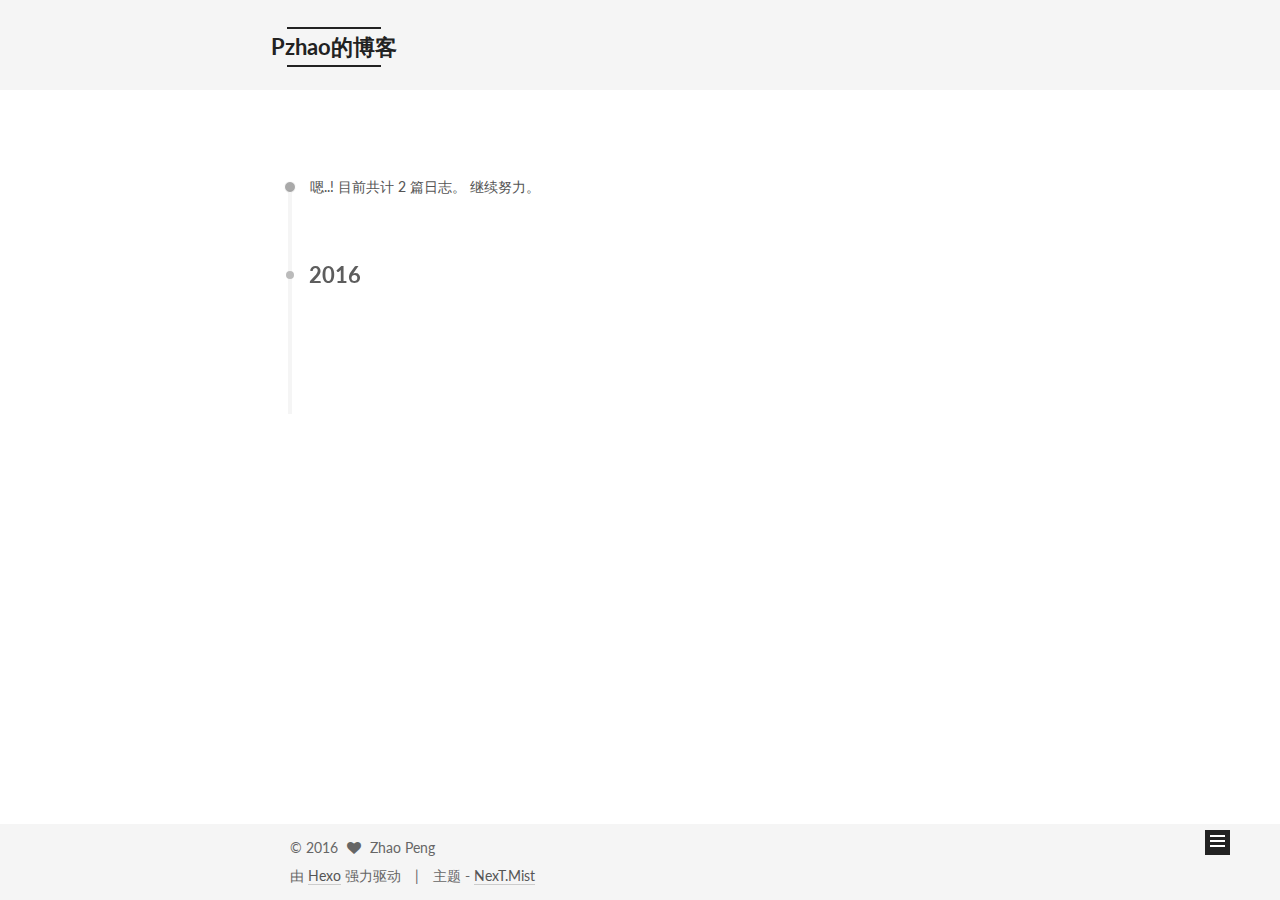
<file: archives/2016/09/index.html>
<!doctype html>



  


<html class="theme-next mist use-motion">
<head>
  <meta charset="UTF-8"/>
<meta http-equiv="X-UA-Compatible" content="IE=edge,chrome=1" />
<meta name="viewport" content="width=device-width, initial-scale=1, maximum-scale=1"/>



<meta http-equiv="Cache-Control" content="no-transform" />
<meta http-equiv="Cache-Control" content="no-siteapp" />












  
  
  <link href="/vendors/fancybox/source/jquery.fancybox.css?v=2.1.5" rel="stylesheet" type="text/css" />




  
  
  
  

  
    
    
  

  

  

  

  

  
    
    
    <link href="//fonts.googleapis.com/css?family=Lato:300,300italic,400,400italic,700,700italic&subset=latin,latin-ext" rel="stylesheet" type="text/css">
  






<link href="/vendors/font-awesome/css/font-awesome.min.css?v=4.4.0" rel="stylesheet" type="text/css" />

<link href="/css/main.css?v=5.0.1" rel="stylesheet" type="text/css" />


  <meta name="keywords" content="Hexo, NexT" />








  <link rel="shortcut icon" type="image/x-icon" href="/favicon.ico?v=5.0.1" />






<meta name="description">
<meta property="og:type" content="website">
<meta property="og:title" content="Pzhao的博客">
<meta property="og:url" content="http://yoursite.com/archives/2016/09/index.html">
<meta property="og:site_name" content="Pzhao的博客">
<meta property="og:description">
<meta name="twitter:card" content="summary">
<meta name="twitter:title" content="Pzhao的博客">
<meta name="twitter:description">



<script type="text/javascript" id="hexo.configuration">
  var NexT = window.NexT || {};
  var CONFIG = {
    scheme: 'Mist',
    sidebar: {"position":"left","display":"post"},
    fancybox: true,
    motion: true,
    duoshuo: {
      userId: 0,
      author: '博主'
    }
  };
</script>




  <link rel="canonical" href="http://yoursite.com/archives/2016/09/"/>

  <title> 归档 | Pzhao的博客 </title>
</head>

<body itemscope itemtype="http://schema.org/WebPage" lang="zh-Hans">

  










  
  
    
  

  <div class="container one-collumn sidebar-position-left  page-archive  ">
    <div class="headband"></div>

    <header id="header" class="header" itemscope itemtype="http://schema.org/WPHeader">
      <div class="header-inner"><div class="site-meta ">
  

  <div class="custom-logo-site-title">
    <a href="/"  class="brand" rel="start">
      <span class="logo-line-before"><i></i></span>
      <span class="site-title">Pzhao的博客</span>
      <span class="logo-line-after"><i></i></span>
    </a>
  </div>
  <p class="site-subtitle">加油！</p>
</div>

<div class="site-nav-toggle">
  <button>
    <span class="btn-bar"></span>
    <span class="btn-bar"></span>
    <span class="btn-bar"></span>
  </button>
</div>

<nav class="site-nav">
  

  
    <ul id="menu" class="menu">
      
        
        <li class="menu-item menu-item-home">
          <a href="/" rel="section">
            
              <i class="menu-item-icon fa fa-fw fa-home"></i> <br />
            
            首页
          </a>
        </li>
      
        
        <li class="menu-item menu-item-archives">
          <a href="/archives" rel="section">
            
              <i class="menu-item-icon fa fa-fw fa-archive"></i> <br />
            
            归档
          </a>
        </li>
      
        
        <li class="menu-item menu-item-tags">
          <a href="/tags" rel="section">
            
              <i class="menu-item-icon fa fa-fw fa-tags"></i> <br />
            
            标签
          </a>
        </li>
      

      
    </ul>
  

  
</nav>

 </div>
    </header>

    <main id="main" class="main">
      <div class="main-inner">
        <div class="content-wrap">
          <div id="content" class="content">
            

  <section id="posts" class="posts-collapse">
    <span class="archive-move-on"></span>

    <span class="archive-page-counter">
      
      
      
        
      
      嗯..! 目前共计 2 篇日志。 继续努力。
    </span>

    

      
      
      

      
        
        <div class="collection-title">
          <h2 class="archive-year motion-element" id="archive-year-2016">2016</h2>
        </div>
      
      

      

  <article class="post post-type-normal" itemscope itemtype="http://schema.org/Article">
    <header class="post-header">

      <h1 class="post-title">
        
            <a class="post-title-link" href="/2016/09/13/my-new-post/" itemprop="url">
              
                <span itemprop="name">Gson&FastJson</span>
              
            </a>
        
      </h1>

      <div class="post-meta">
        <time class="post-time" itemprop="dateCreated"
              datetime="2016-09-13T19:55:34+08:00"
              content="2016-09-13" >
          09-13
        </time>
      </div>

    </header>
  </article>



    

  </section>

  



          </div>
          


          

        </div>
        
          
  
  <div class="sidebar-toggle">
    <div class="sidebar-toggle-line-wrap">
      <span class="sidebar-toggle-line sidebar-toggle-line-first"></span>
      <span class="sidebar-toggle-line sidebar-toggle-line-middle"></span>
      <span class="sidebar-toggle-line sidebar-toggle-line-last"></span>
    </div>
  </div>

  <aside id="sidebar" class="sidebar">
    <div class="sidebar-inner">

      

      

      <section class="site-overview sidebar-panel  sidebar-panel-active ">
        <div class="site-author motion-element" itemprop="author" itemscope itemtype="http://schema.org/Person">
          <img class="site-author-image" itemprop="image"
               src="/images/author.jpg"
               alt="Zhao Peng" />
          <p class="site-author-name" itemprop="name">Zhao Peng</p>
          <p class="site-description motion-element" itemprop="description"></p>
        </div>
        <nav class="site-state motion-element">
          <div class="site-state-item site-state-posts">
            <a href="/archives">
              <span class="site-state-item-count">2</span>
              <span class="site-state-item-name">日志</span>
            </a>
          </div>

          
            <div class="site-state-item site-state-categories">
              
                <span class="site-state-item-count">2</span>
                <span class="site-state-item-name">分类</span>
              
            </div>
          

          

        </nav>

        

        <div class="links-of-author motion-element">
          
        </div>

        
        

        
        

      </section>

      

    </div>
  </aside>


        
      </div>
    </main>

    <footer id="footer" class="footer">
      <div class="footer-inner">
        <div class="copyright" >
  
  &copy; 
  <span itemprop="copyrightYear">2016</span>
  <span class="with-love">
    <i class="fa fa-heart"></i>
  </span>
  <span class="author" itemprop="copyrightHolder">Zhao Peng</span>
</div>

<div class="powered-by">
  由 <a class="theme-link" href="https://hexo.io">Hexo</a> 强力驱动
</div>

<div class="theme-info">
  主题 -
  <a class="theme-link" href="https://github.com/iissnan/hexo-theme-next">
    NexT.Mist
  </a>
</div>

        

        
      </div>
    </footer>

    <div class="back-to-top">
      <i class="fa fa-arrow-up"></i>
    </div>
  </div>

  

<script type="text/javascript">
  if (Object.prototype.toString.call(window.Promise) !== '[object Function]') {
    window.Promise = null;
  }
</script>









  



  
  <script type="text/javascript" src="/vendors/jquery/index.js?v=2.1.3"></script>

  
  <script type="text/javascript" src="/vendors/fastclick/lib/fastclick.min.js?v=1.0.6"></script>

  
  <script type="text/javascript" src="/vendors/jquery_lazyload/jquery.lazyload.js?v=1.9.7"></script>

  
  <script type="text/javascript" src="/vendors/velocity/velocity.min.js?v=1.2.1"></script>

  
  <script type="text/javascript" src="/vendors/velocity/velocity.ui.min.js?v=1.2.1"></script>

  
  <script type="text/javascript" src="/vendors/fancybox/source/jquery.fancybox.pack.js?v=2.1.5"></script>


  


  <script type="text/javascript" src="/js/src/utils.js?v=5.0.1"></script>

  <script type="text/javascript" src="/js/src/motion.js?v=5.0.1"></script>



  
  

  
  
    <script type="text/javascript" id="motion.page.archive">
      $('.archive-year').velocity('transition.slideLeftIn');
    </script>
  


  


  <script type="text/javascript" src="/js/src/bootstrap.js?v=5.0.1"></script>



  



  




  
  

  

  

  

</body>
</html>
</file>
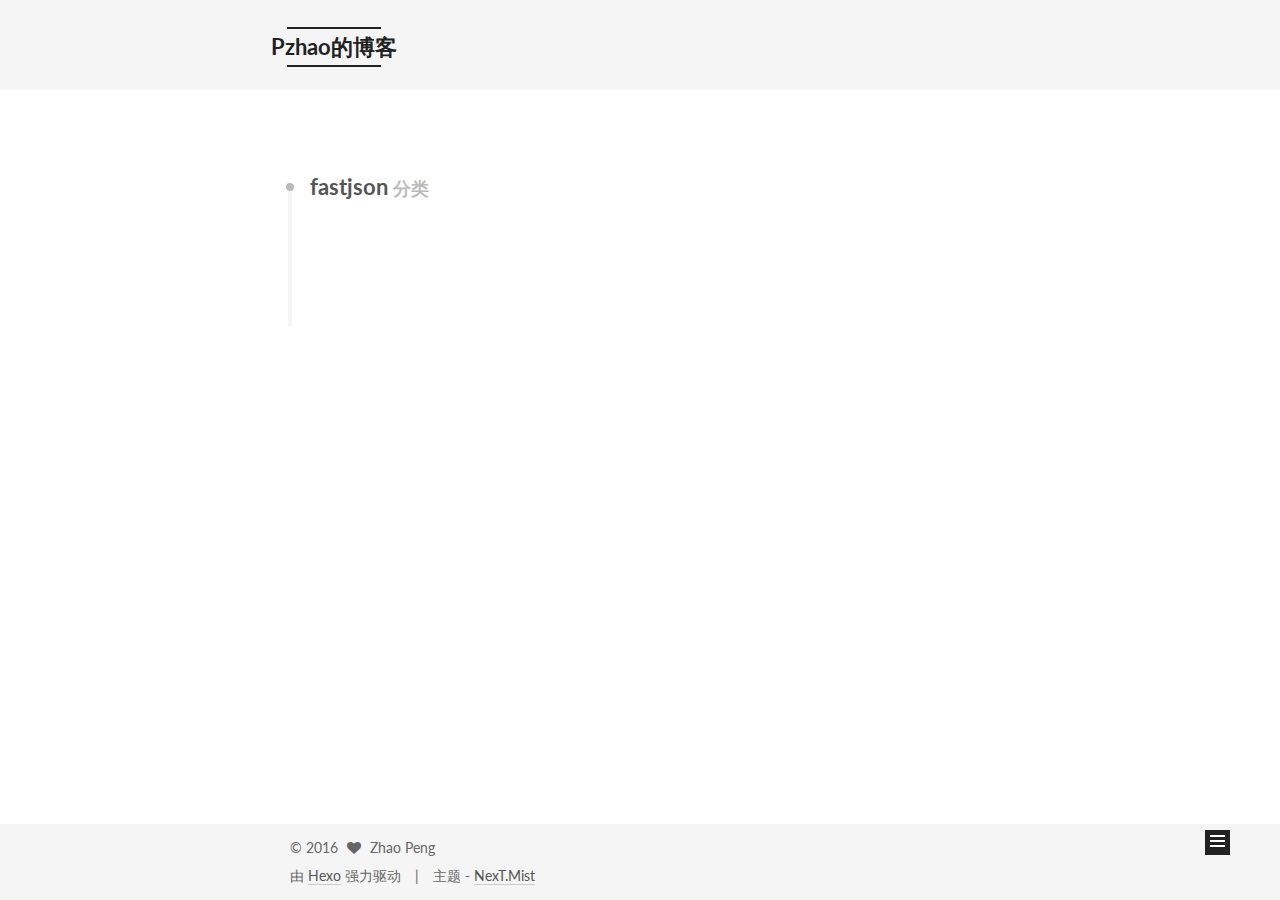
<file: categories/gson/fastjson/index.html>
<!doctype html>



  


<html class="theme-next mist use-motion">
<head>
  <meta charset="UTF-8"/>
<meta http-equiv="X-UA-Compatible" content="IE=edge,chrome=1" />
<meta name="viewport" content="width=device-width, initial-scale=1, maximum-scale=1"/>



<meta http-equiv="Cache-Control" content="no-transform" />
<meta http-equiv="Cache-Control" content="no-siteapp" />












  
  
  <link href="/vendors/fancybox/source/jquery.fancybox.css?v=2.1.5" rel="stylesheet" type="text/css" />




  
  
  
  

  
    
    
  

  

  

  

  

  
    
    
    <link href="//fonts.googleapis.com/css?family=Lato:300,300italic,400,400italic,700,700italic&subset=latin,latin-ext" rel="stylesheet" type="text/css">
  






<link href="/vendors/font-awesome/css/font-awesome.min.css?v=4.4.0" rel="stylesheet" type="text/css" />

<link href="/css/main.css?v=5.0.1" rel="stylesheet" type="text/css" />


  <meta name="keywords" content="Hexo, NexT" />








  <link rel="shortcut icon" type="image/x-icon" href="/favicon.ico?v=5.0.1" />






<meta name="description">
<meta property="og:type" content="website">
<meta property="og:title" content="Pzhao的博客">
<meta property="og:url" content="http://yoursite.com/categories/gson/fastjson/index.html">
<meta property="og:site_name" content="Pzhao的博客">
<meta property="og:description">
<meta name="twitter:card" content="summary">
<meta name="twitter:title" content="Pzhao的博客">
<meta name="twitter:description">



<script type="text/javascript" id="hexo.configuration">
  var NexT = window.NexT || {};
  var CONFIG = {
    scheme: 'Mist',
    sidebar: {"position":"left","display":"post"},
    fancybox: true,
    motion: true,
    duoshuo: {
      userId: 0,
      author: '博主'
    }
  };
</script>




  <link rel="canonical" href="http://yoursite.com/categories/gson/fastjson/"/>

  <title> 分类: fastjson | Pzhao的博客 </title>
</head>

<body itemscope itemtype="http://schema.org/WebPage" lang="zh-Hans">

  










  
  
    
  

  <div class="container one-collumn sidebar-position-left  ">
    <div class="headband"></div>

    <header id="header" class="header" itemscope itemtype="http://schema.org/WPHeader">
      <div class="header-inner"><div class="site-meta ">
  

  <div class="custom-logo-site-title">
    <a href="/"  class="brand" rel="start">
      <span class="logo-line-before"><i></i></span>
      <span class="site-title">Pzhao的博客</span>
      <span class="logo-line-after"><i></i></span>
    </a>
  </div>
  <p class="site-subtitle">加油！</p>
</div>

<div class="site-nav-toggle">
  <button>
    <span class="btn-bar"></span>
    <span class="btn-bar"></span>
    <span class="btn-bar"></span>
  </button>
</div>

<nav class="site-nav">
  

  
    <ul id="menu" class="menu">
      
        
        <li class="menu-item menu-item-home">
          <a href="/" rel="section">
            
              <i class="menu-item-icon fa fa-fw fa-home"></i> <br />
            
            首页
          </a>
        </li>
      
        
        <li class="menu-item menu-item-archives">
          <a href="/archives" rel="section">
            
              <i class="menu-item-icon fa fa-fw fa-archive"></i> <br />
            
            归档
          </a>
        </li>
      
        
        <li class="menu-item menu-item-tags">
          <a href="/tags" rel="section">
            
              <i class="menu-item-icon fa fa-fw fa-tags"></i> <br />
            
            标签
          </a>
        </li>
      

      
    </ul>
  

  
</nav>

 </div>
    </header>

    <main id="main" class="main">
      <div class="main-inner">
        <div class="content-wrap">
          <div id="content" class="content">
            

  <section id="posts" class="posts-collapse">
    <div class="collection-title">
      <h2 >
        fastjson
        <small>分类</small>
      </h2>
    </div>

    
      

  <article class="post post-type-normal" itemscope itemtype="http://schema.org/Article">
    <header class="post-header">

      <h1 class="post-title">
        
            <a class="post-title-link" href="/2016/09/13/my-new-post/" itemprop="url">
              
                <span itemprop="name">Gson&FastJson</span>
              
            </a>
        
      </h1>

      <div class="post-meta">
        <time class="post-time" itemprop="dateCreated"
              datetime="2016-09-13T19:55:34+08:00"
              content="2016-09-13" >
          09-13
        </time>
      </div>

    </header>
  </article>


    
  </section>

  



          </div>
          


          

        </div>
        
          
  
  <div class="sidebar-toggle">
    <div class="sidebar-toggle-line-wrap">
      <span class="sidebar-toggle-line sidebar-toggle-line-first"></span>
      <span class="sidebar-toggle-line sidebar-toggle-line-middle"></span>
      <span class="sidebar-toggle-line sidebar-toggle-line-last"></span>
    </div>
  </div>

  <aside id="sidebar" class="sidebar">
    <div class="sidebar-inner">

      

      

      <section class="site-overview sidebar-panel  sidebar-panel-active ">
        <div class="site-author motion-element" itemprop="author" itemscope itemtype="http://schema.org/Person">
          <img class="site-author-image" itemprop="image"
               src="/images/author.jpg"
               alt="Zhao Peng" />
          <p class="site-author-name" itemprop="name">Zhao Peng</p>
          <p class="site-description motion-element" itemprop="description"></p>
        </div>
        <nav class="site-state motion-element">
          <div class="site-state-item site-state-posts">
            <a href="/archives">
              <span class="site-state-item-count">2</span>
              <span class="site-state-item-name">日志</span>
            </a>
          </div>

          
            <div class="site-state-item site-state-categories">
              
                <span class="site-state-item-count">2</span>
                <span class="site-state-item-name">分类</span>
              
            </div>
          

          

        </nav>

        

        <div class="links-of-author motion-element">
          
        </div>

        
        

        
        

      </section>

      

    </div>
  </aside>


        
      </div>
    </main>

    <footer id="footer" class="footer">
      <div class="footer-inner">
        <div class="copyright" >
  
  &copy; 
  <span itemprop="copyrightYear">2016</span>
  <span class="with-love">
    <i class="fa fa-heart"></i>
  </span>
  <span class="author" itemprop="copyrightHolder">Zhao Peng</span>
</div>

<div class="powered-by">
  由 <a class="theme-link" href="https://hexo.io">Hexo</a> 强力驱动
</div>

<div class="theme-info">
  主题 -
  <a class="theme-link" href="https://github.com/iissnan/hexo-theme-next">
    NexT.Mist
  </a>
</div>

        

        
      </div>
    </footer>

    <div class="back-to-top">
      <i class="fa fa-arrow-up"></i>
    </div>
  </div>

  

<script type="text/javascript">
  if (Object.prototype.toString.call(window.Promise) !== '[object Function]') {
    window.Promise = null;
  }
</script>









  



  
  <script type="text/javascript" src="/vendors/jquery/index.js?v=2.1.3"></script>

  
  <script type="text/javascript" src="/vendors/fastclick/lib/fastclick.min.js?v=1.0.6"></script>

  
  <script type="text/javascript" src="/vendors/jquery_lazyload/jquery.lazyload.js?v=1.9.7"></script>

  
  <script type="text/javascript" src="/vendors/velocity/velocity.min.js?v=1.2.1"></script>

  
  <script type="text/javascript" src="/vendors/velocity/velocity.ui.min.js?v=1.2.1"></script>

  
  <script type="text/javascript" src="/vendors/fancybox/source/jquery.fancybox.pack.js?v=2.1.5"></script>


  


  <script type="text/javascript" src="/js/src/utils.js?v=5.0.1"></script>

  <script type="text/javascript" src="/js/src/motion.js?v=5.0.1"></script>



  
  

  

  


  <script type="text/javascript" src="/js/src/bootstrap.js?v=5.0.1"></script>



  



  




  
  

  

  

  

</body>
</html>
</file>
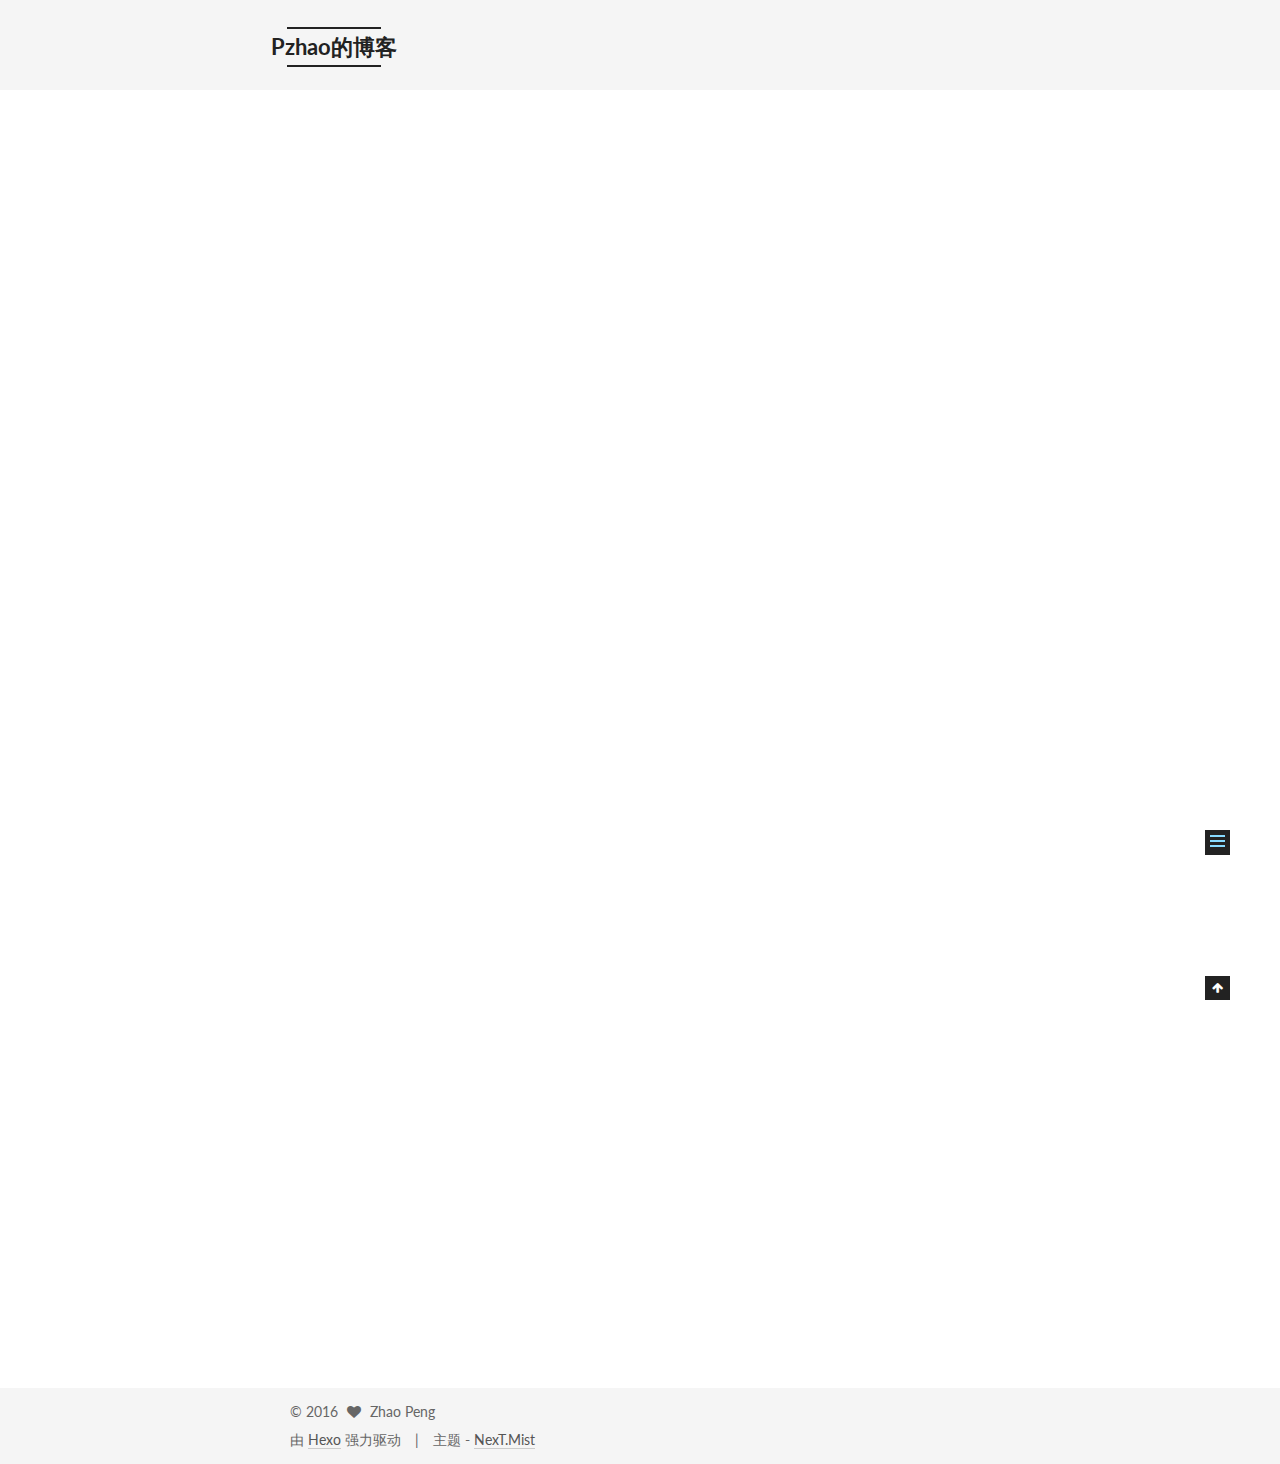
<file: 2016/06/18/hello-world/index.html>
<!doctype html>



  


<html class="theme-next mist use-motion">
<head>
  <meta charset="UTF-8"/>
<meta http-equiv="X-UA-Compatible" content="IE=edge,chrome=1" />
<meta name="viewport" content="width=device-width, initial-scale=1, maximum-scale=1"/>



<meta http-equiv="Cache-Control" content="no-transform" />
<meta http-equiv="Cache-Control" content="no-siteapp" />












  
  
  <link href="/vendors/fancybox/source/jquery.fancybox.css?v=2.1.5" rel="stylesheet" type="text/css" />




  
  
  
  

  
    
    
  

  

  

  

  

  
    
    
    <link href="//fonts.googleapis.com/css?family=Lato:300,300italic,400,400italic,700,700italic&subset=latin,latin-ext" rel="stylesheet" type="text/css">
  






<link href="/vendors/font-awesome/css/font-awesome.min.css?v=4.4.0" rel="stylesheet" type="text/css" />

<link href="/css/main.css?v=5.0.1" rel="stylesheet" type="text/css" />


  <meta name="keywords" content="Hexo, NexT" />








  <link rel="shortcut icon" type="image/x-icon" href="/favicon.ico?v=5.0.1" />






<meta name="description" content="Welcome to Hexo! This is your very first post. Check documentation for more info. If you get any problems when using Hexo, you can find the answer in troubleshooting or you can ask me on GitHub.
Quick">
<meta property="og:type" content="article">
<meta property="og:title" content="Hello World">
<meta property="og:url" content="http://yoursite.com/2016/06/18/hello-world/index.html">
<meta property="og:site_name" content="Pzhao的博客">
<meta property="og:description" content="Welcome to Hexo! This is your very first post. Check documentation for more info. If you get any problems when using Hexo, you can find the answer in troubleshooting or you can ask me on GitHub.
Quick">
<meta property="og:updated_time" content="2016-08-21T09:05:33.000Z">
<meta name="twitter:card" content="summary">
<meta name="twitter:title" content="Hello World">
<meta name="twitter:description" content="Welcome to Hexo! This is your very first post. Check documentation for more info. If you get any problems when using Hexo, you can find the answer in troubleshooting or you can ask me on GitHub.
Quick">



<script type="text/javascript" id="hexo.configuration">
  var NexT = window.NexT || {};
  var CONFIG = {
    scheme: 'Mist',
    sidebar: {"position":"left","display":"post"},
    fancybox: true,
    motion: true,
    duoshuo: {
      userId: 0,
      author: '博主'
    }
  };
</script>




  <link rel="canonical" href="http://yoursite.com/2016/06/18/hello-world/"/>

  <title> Hello World | Pzhao的博客 </title>
</head>

<body itemscope itemtype="http://schema.org/WebPage" lang="zh-Hans">

  










  
  
    
  

  <div class="container one-collumn sidebar-position-left page-post-detail ">
    <div class="headband"></div>

    <header id="header" class="header" itemscope itemtype="http://schema.org/WPHeader">
      <div class="header-inner"><div class="site-meta ">
  

  <div class="custom-logo-site-title">
    <a href="/"  class="brand" rel="start">
      <span class="logo-line-before"><i></i></span>
      <span class="site-title">Pzhao的博客</span>
      <span class="logo-line-after"><i></i></span>
    </a>
  </div>
  <p class="site-subtitle">加油！</p>
</div>

<div class="site-nav-toggle">
  <button>
    <span class="btn-bar"></span>
    <span class="btn-bar"></span>
    <span class="btn-bar"></span>
  </button>
</div>

<nav class="site-nav">
  

  
    <ul id="menu" class="menu">
      
        
        <li class="menu-item menu-item-home">
          <a href="/" rel="section">
            
              <i class="menu-item-icon fa fa-fw fa-home"></i> <br />
            
            首页
          </a>
        </li>
      
        
        <li class="menu-item menu-item-archives">
          <a href="/archives" rel="section">
            
              <i class="menu-item-icon fa fa-fw fa-archive"></i> <br />
            
            归档
          </a>
        </li>
      
        
        <li class="menu-item menu-item-tags">
          <a href="/tags" rel="section">
            
              <i class="menu-item-icon fa fa-fw fa-tags"></i> <br />
            
            标签
          </a>
        </li>
      

      
    </ul>
  

  
</nav>

 </div>
    </header>

    <main id="main" class="main">
      <div class="main-inner">
        <div class="content-wrap">
          <div id="content" class="content">
            

  <div id="posts" class="posts-expand">
    

  
  

  
  
  

  <article class="post post-type-normal " itemscope itemtype="http://schema.org/Article">

    
      <header class="post-header">

        
        
          <h1 class="post-title" itemprop="name headline">
            
            
              
                Hello World
              
            
          </h1>
        

        <div class="post-meta">
          <span class="post-time">
            <span class="post-meta-item-icon">
              <i class="fa fa-calendar-o"></i>
            </span>
            <span class="post-meta-item-text">发表于</span>
            <time itemprop="dateCreated" datetime="2016-06-18T21:12:52+08:00" content="2016-06-18">
              2016-06-18
            </time>
          </span>

          

          
            
          

          

          
          

          
        </div>
      </header>
    


    <div class="post-body" itemprop="articleBody">

      
      

      
        <p>Welcome to <a href="https://hexo.io/" target="_blank" rel="external">Hexo</a>! This is your very first post. Check <a href="https://hexo.io/docs/" target="_blank" rel="external">documentation</a> for more info. If you get any problems when using Hexo, you can find the answer in <a href="https://hexo.io/docs/troubleshooting.html" target="_blank" rel="external">troubleshooting</a> or you can ask me on <a href="https://github.com/hexojs/hexo/issues" target="_blank" rel="external">GitHub</a>.</p>
<h2 id="Quick-Start"><a href="#Quick-Start" class="headerlink" title="Quick Start"></a>Quick Start</h2><h3 id="Create-a-new-post"><a href="#Create-a-new-post" class="headerlink" title="Create a new post"></a>Create a new post</h3><figure class="highlight bash"><table><tr><td class="gutter"><pre><span class="line">1</span><br></pre></td><td class="code"><pre><span class="line">$ hexo new <span class="string">"My New Post"</span></span><br></pre></td></tr></table></figure>
<p>More info: <a href="https://hexo.io/docs/writing.html" target="_blank" rel="external">Writing</a></p>
<h3 id="Run-server"><a href="#Run-server" class="headerlink" title="Run server"></a>Run server</h3><figure class="highlight bash"><table><tr><td class="gutter"><pre><span class="line">1</span><br></pre></td><td class="code"><pre><span class="line">$ hexo server</span><br></pre></td></tr></table></figure>
<p>More info: <a href="https://hexo.io/docs/server.html" target="_blank" rel="external">Server</a></p>
<h3 id="Generate-static-files"><a href="#Generate-static-files" class="headerlink" title="Generate static files"></a>Generate static files</h3><figure class="highlight bash"><table><tr><td class="gutter"><pre><span class="line">1</span><br></pre></td><td class="code"><pre><span class="line">$ hexo generate</span><br></pre></td></tr></table></figure>
<p>More info: <a href="https://hexo.io/docs/generating.html" target="_blank" rel="external">Generating</a></p>
<h3 id="Deploy-to-remote-sites"><a href="#Deploy-to-remote-sites" class="headerlink" title="Deploy to remote sites"></a>Deploy to remote sites</h3><figure class="highlight bash"><table><tr><td class="gutter"><pre><span class="line">1</span><br></pre></td><td class="code"><pre><span class="line">$ hexo deploy</span><br></pre></td></tr></table></figure>
<p>More info: <a href="https://hexo.io/docs/deployment.html" target="_blank" rel="external">Deployment</a></p>

      
    </div>

    <div>
      
        

      
    </div>

    <div>
      
        

      
    </div>

    <footer class="post-footer">
      

      
        <div class="post-nav">
          <div class="post-nav-next post-nav-item">
            
          </div>

          <div class="post-nav-prev post-nav-item">
            
              <a href="/2016/09/13/my-new-post/" rel="prev" title="Gson&FastJson">
                Gson&FastJson <i class="fa fa-chevron-right"></i>
              </a>
            
          </div>
        </div>
      

      
      
    </footer>
  </article>



    <div class="post-spread">
      
    </div>
  </div>


          </div>
          


          
  <div class="comments" id="comments">
    
  </div>


        </div>
        
          
  
  <div class="sidebar-toggle">
    <div class="sidebar-toggle-line-wrap">
      <span class="sidebar-toggle-line sidebar-toggle-line-first"></span>
      <span class="sidebar-toggle-line sidebar-toggle-line-middle"></span>
      <span class="sidebar-toggle-line sidebar-toggle-line-last"></span>
    </div>
  </div>

  <aside id="sidebar" class="sidebar">
    <div class="sidebar-inner">

      

      
        <ul class="sidebar-nav motion-element">
          <li class="sidebar-nav-toc sidebar-nav-active" data-target="post-toc-wrap" >
            文章目录
          </li>
          <li class="sidebar-nav-overview" data-target="site-overview">
            站点概览
          </li>
        </ul>
      

      <section class="site-overview sidebar-panel ">
        <div class="site-author motion-element" itemprop="author" itemscope itemtype="http://schema.org/Person">
          <img class="site-author-image" itemprop="image"
               src="/images/author.jpg"
               alt="Zhao Peng" />
          <p class="site-author-name" itemprop="name">Zhao Peng</p>
          <p class="site-description motion-element" itemprop="description"></p>
        </div>
        <nav class="site-state motion-element">
          <div class="site-state-item site-state-posts">
            <a href="/archives">
              <span class="site-state-item-count">2</span>
              <span class="site-state-item-name">日志</span>
            </a>
          </div>

          
            <div class="site-state-item site-state-categories">
              
                <span class="site-state-item-count">2</span>
                <span class="site-state-item-name">分类</span>
              
            </div>
          

          

        </nav>

        

        <div class="links-of-author motion-element">
          
        </div>

        
        

        
        

      </section>

      
        <section class="post-toc-wrap motion-element sidebar-panel sidebar-panel-active">
          <div class="post-toc">
            
              
            
            
              <div class="post-toc-content"><ol class="nav"><li class="nav-item nav-level-2"><a class="nav-link" href="#Quick-Start"><span class="nav-number">1.</span> <span class="nav-text">Quick Start</span></a><ol class="nav-child"><li class="nav-item nav-level-3"><a class="nav-link" href="#Create-a-new-post"><span class="nav-number">1.1.</span> <span class="nav-text">Create a new post</span></a></li><li class="nav-item nav-level-3"><a class="nav-link" href="#Run-server"><span class="nav-number">1.2.</span> <span class="nav-text">Run server</span></a></li><li class="nav-item nav-level-3"><a class="nav-link" href="#Generate-static-files"><span class="nav-number">1.3.</span> <span class="nav-text">Generate static files</span></a></li><li class="nav-item nav-level-3"><a class="nav-link" href="#Deploy-to-remote-sites"><span class="nav-number">1.4.</span> <span class="nav-text">Deploy to remote sites</span></a></li></ol></li></ol></div>
            
          </div>
        </section>
      

    </div>
  </aside>


        
      </div>
    </main>

    <footer id="footer" class="footer">
      <div class="footer-inner">
        <div class="copyright" >
  
  &copy; 
  <span itemprop="copyrightYear">2016</span>
  <span class="with-love">
    <i class="fa fa-heart"></i>
  </span>
  <span class="author" itemprop="copyrightHolder">Zhao Peng</span>
</div>

<div class="powered-by">
  由 <a class="theme-link" href="https://hexo.io">Hexo</a> 强力驱动
</div>

<div class="theme-info">
  主题 -
  <a class="theme-link" href="https://github.com/iissnan/hexo-theme-next">
    NexT.Mist
  </a>
</div>

        

        
      </div>
    </footer>

    <div class="back-to-top">
      <i class="fa fa-arrow-up"></i>
    </div>
  </div>

  

<script type="text/javascript">
  if (Object.prototype.toString.call(window.Promise) !== '[object Function]') {
    window.Promise = null;
  }
</script>









  



  
  <script type="text/javascript" src="/vendors/jquery/index.js?v=2.1.3"></script>

  
  <script type="text/javascript" src="/vendors/fastclick/lib/fastclick.min.js?v=1.0.6"></script>

  
  <script type="text/javascript" src="/vendors/jquery_lazyload/jquery.lazyload.js?v=1.9.7"></script>

  
  <script type="text/javascript" src="/vendors/velocity/velocity.min.js?v=1.2.1"></script>

  
  <script type="text/javascript" src="/vendors/velocity/velocity.ui.min.js?v=1.2.1"></script>

  
  <script type="text/javascript" src="/vendors/fancybox/source/jquery.fancybox.pack.js?v=2.1.5"></script>


  


  <script type="text/javascript" src="/js/src/utils.js?v=5.0.1"></script>

  <script type="text/javascript" src="/js/src/motion.js?v=5.0.1"></script>



  
  

  
  <script type="text/javascript" src="/js/src/scrollspy.js?v=5.0.1"></script>
<script type="text/javascript" src="/js/src/post-details.js?v=5.0.1"></script>



  


  <script type="text/javascript" src="/js/src/bootstrap.js?v=5.0.1"></script>



  



  




  
  

  

  

  

</body>
</html>
</file>
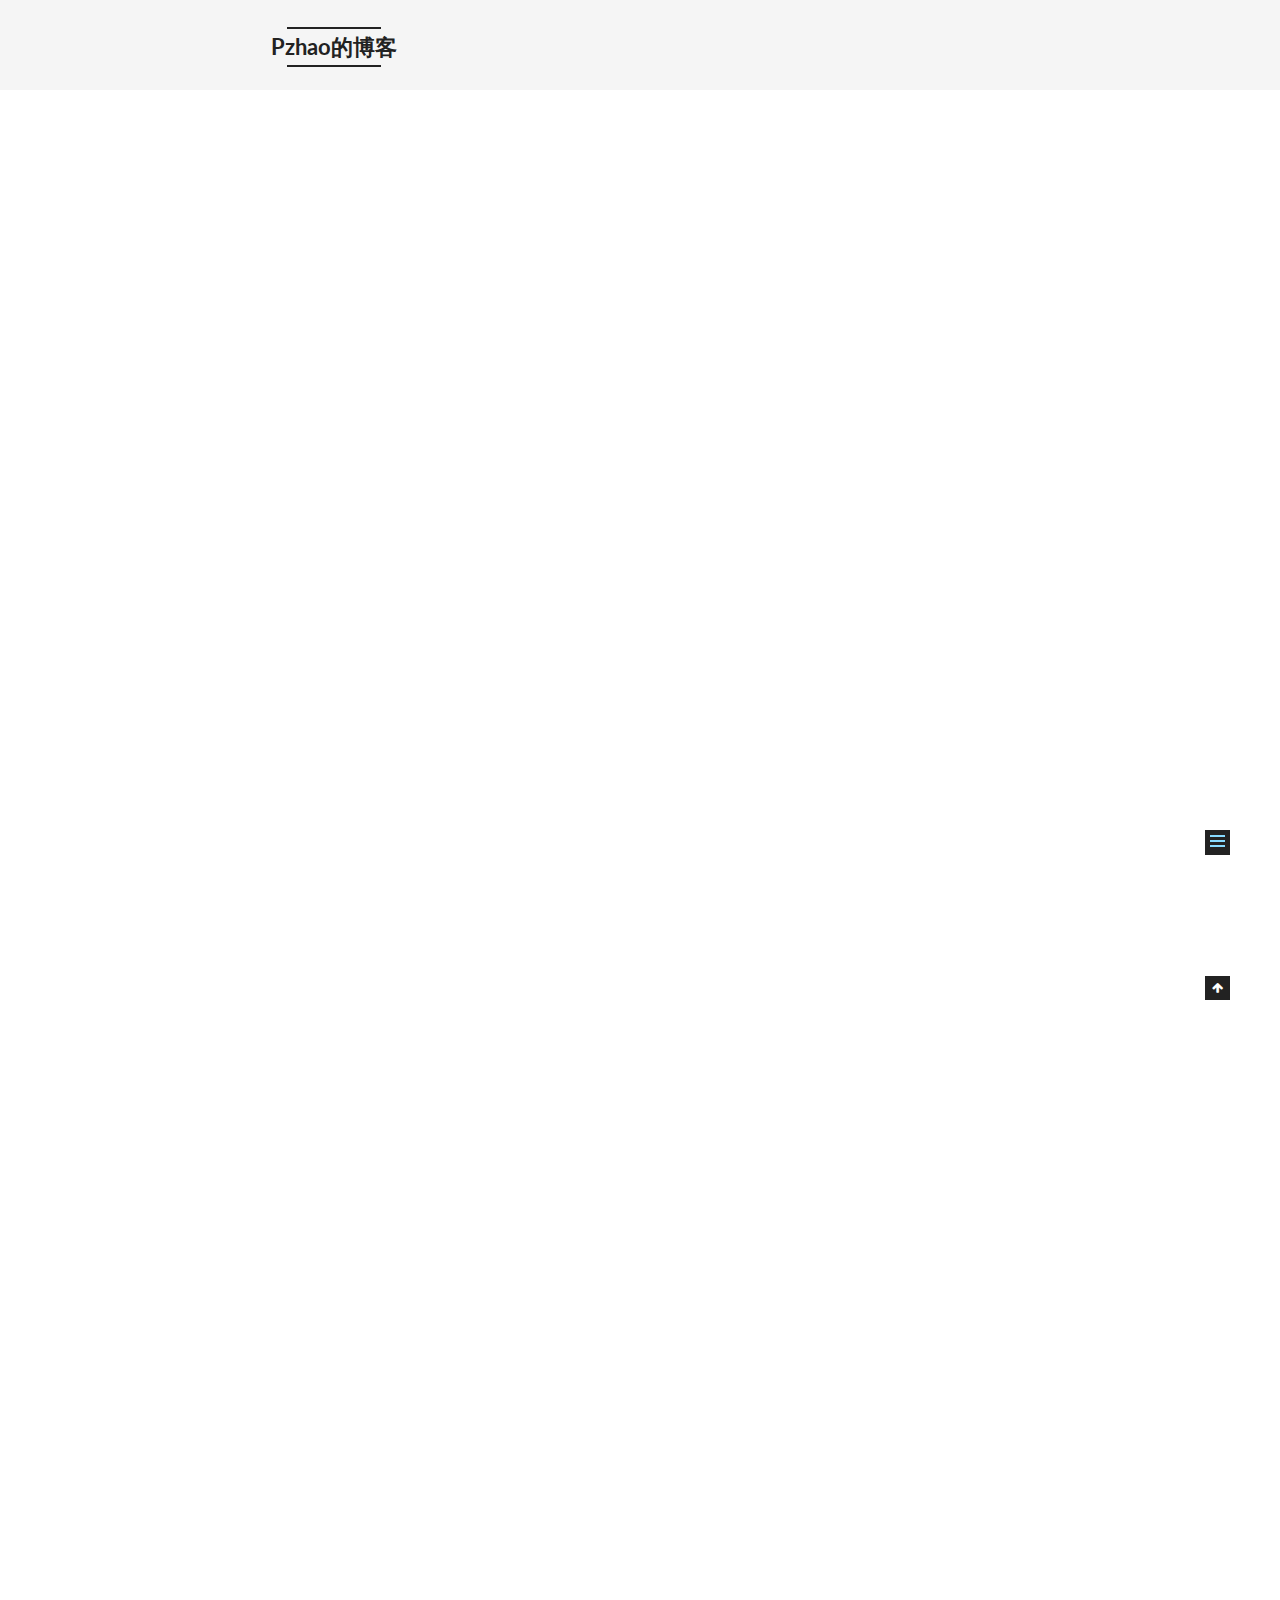
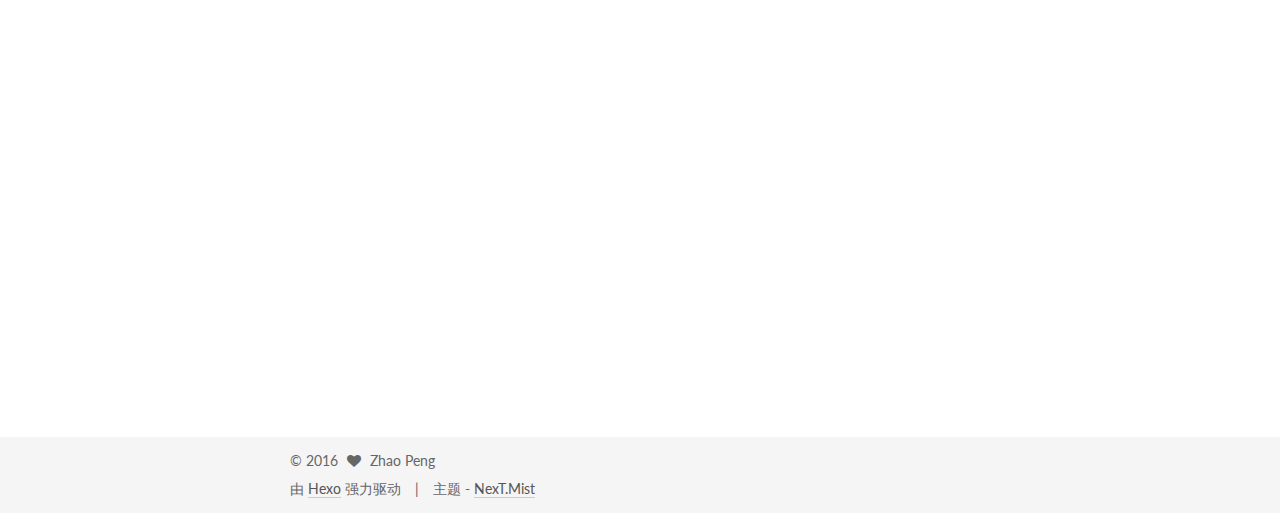
<file: 2016/09/13/my-new-post/index.html>
<!doctype html>



  


<html class="theme-next mist use-motion">
<head>
  <meta charset="UTF-8"/>
<meta http-equiv="X-UA-Compatible" content="IE=edge,chrome=1" />
<meta name="viewport" content="width=device-width, initial-scale=1, maximum-scale=1"/>



<meta http-equiv="Cache-Control" content="no-transform" />
<meta http-equiv="Cache-Control" content="no-siteapp" />












  
  
  <link href="/vendors/fancybox/source/jquery.fancybox.css?v=2.1.5" rel="stylesheet" type="text/css" />




  
  
  
  

  
    
    
  

  

  

  

  

  
    
    
    <link href="//fonts.googleapis.com/css?family=Lato:300,300italic,400,400italic,700,700italic&subset=latin,latin-ext" rel="stylesheet" type="text/css">
  






<link href="/vendors/font-awesome/css/font-awesome.min.css?v=4.4.0" rel="stylesheet" type="text/css" />

<link href="/css/main.css?v=5.0.1" rel="stylesheet" type="text/css" />


  <meta name="keywords" content="Hexo, NexT" />








  <link rel="shortcut icon" type="image/x-icon" href="/favicon.ico?v=5.0.1" />






<meta name="description" content="一、JSONJSON：JavaScript 对象表示法(JavaScript Object Notation）。JSON 是存储和交换文本信息的语法，类似 XML，JSON 比 XML 更小、更快，更易解析。JSON建构于两种结构：


“键/值”对的集合，在Java中，它被理解为Map；
值的有序列表，在Java中，它被理解为数组。


下面是一个例子：
1234567&amp;#123;&quot;employ">
<meta property="og:type" content="article">
<meta property="og:title" content="Gson&FastJson">
<meta property="og:url" content="http://yoursite.com/2016/09/13/my-new-post/index.html">
<meta property="og:site_name" content="Pzhao的博客">
<meta property="og:description" content="一、JSONJSON：JavaScript 对象表示法(JavaScript Object Notation）。JSON 是存储和交换文本信息的语法，类似 XML，JSON 比 XML 更小、更快，更易解析。JSON建构于两种结构：


“键/值”对的集合，在Java中，它被理解为Map；
值的有序列表，在Java中，它被理解为数组。


下面是一个例子：
1234567&amp;#123;&quot;employ">
<meta property="og:updated_time" content="2016-09-14T01:45:26.000Z">
<meta name="twitter:card" content="summary">
<meta name="twitter:title" content="Gson&FastJson">
<meta name="twitter:description" content="一、JSONJSON：JavaScript 对象表示法(JavaScript Object Notation）。JSON 是存储和交换文本信息的语法，类似 XML，JSON 比 XML 更小、更快，更易解析。JSON建构于两种结构：


“键/值”对的集合，在Java中，它被理解为Map；
值的有序列表，在Java中，它被理解为数组。


下面是一个例子：
1234567&amp;#123;&quot;employ">



<script type="text/javascript" id="hexo.configuration">
  var NexT = window.NexT || {};
  var CONFIG = {
    scheme: 'Mist',
    sidebar: {"position":"left","display":"post"},
    fancybox: true,
    motion: true,
    duoshuo: {
      userId: 0,
      author: '博主'
    }
  };
</script>




  <link rel="canonical" href="http://yoursite.com/2016/09/13/my-new-post/"/>

  <title> Gson&FastJson | Pzhao的博客 </title>
</head>

<body itemscope itemtype="http://schema.org/WebPage" lang="zh-Hans">

  










  
  
    
  

  <div class="container one-collumn sidebar-position-left page-post-detail ">
    <div class="headband"></div>

    <header id="header" class="header" itemscope itemtype="http://schema.org/WPHeader">
      <div class="header-inner"><div class="site-meta ">
  

  <div class="custom-logo-site-title">
    <a href="/"  class="brand" rel="start">
      <span class="logo-line-before"><i></i></span>
      <span class="site-title">Pzhao的博客</span>
      <span class="logo-line-after"><i></i></span>
    </a>
  </div>
  <p class="site-subtitle">加油！</p>
</div>

<div class="site-nav-toggle">
  <button>
    <span class="btn-bar"></span>
    <span class="btn-bar"></span>
    <span class="btn-bar"></span>
  </button>
</div>

<nav class="site-nav">
  

  
    <ul id="menu" class="menu">
      
        
        <li class="menu-item menu-item-home">
          <a href="/" rel="section">
            
              <i class="menu-item-icon fa fa-fw fa-home"></i> <br />
            
            首页
          </a>
        </li>
      
        
        <li class="menu-item menu-item-archives">
          <a href="/archives" rel="section">
            
              <i class="menu-item-icon fa fa-fw fa-archive"></i> <br />
            
            归档
          </a>
        </li>
      
        
        <li class="menu-item menu-item-tags">
          <a href="/tags" rel="section">
            
              <i class="menu-item-icon fa fa-fw fa-tags"></i> <br />
            
            标签
          </a>
        </li>
      

      
    </ul>
  

  
</nav>

 </div>
    </header>

    <main id="main" class="main">
      <div class="main-inner">
        <div class="content-wrap">
          <div id="content" class="content">
            

  <div id="posts" class="posts-expand">
    

  
  

  
  
  

  <article class="post post-type-normal " itemscope itemtype="http://schema.org/Article">

    
      <header class="post-header">

        
        
          <h1 class="post-title" itemprop="name headline">
            
            
              
                Gson&FastJson
              
            
          </h1>
        

        <div class="post-meta">
          <span class="post-time">
            <span class="post-meta-item-icon">
              <i class="fa fa-calendar-o"></i>
            </span>
            <span class="post-meta-item-text">发表于</span>
            <time itemprop="dateCreated" datetime="2016-09-13T19:55:34+08:00" content="2016-09-13">
              2016-09-13
            </time>
          </span>

          
            <span class="post-category" >
              &nbsp; | &nbsp;
              <span class="post-meta-item-icon">
                <i class="fa fa-folder-o"></i>
              </span>
              <span class="post-meta-item-text">分类于</span>
              
                <span itemprop="about" itemscope itemtype="https://schema.org/Thing">
                  <a href="/categories/gson/" itemprop="url" rel="index">
                    <span itemprop="name">gson</span>
                  </a>
                </span>

                
                
                  ， 
                

              
                <span itemprop="about" itemscope itemtype="https://schema.org/Thing">
                  <a href="/categories/gson/fastjson/" itemprop="url" rel="index">
                    <span itemprop="name">fastjson</span>
                  </a>
                </span>

                
                

              
            </span>
          

          
            
          

          

          
          

          
        </div>
      </header>
    


    <div class="post-body" itemprop="articleBody">

      
      

      
        <h2 id="一、JSON"><a href="#一、JSON" class="headerlink" title="一、JSON"></a>一、JSON</h2><p>JSON：JavaScript 对象表示法(JavaScript Object Notation）。<br>JSON 是存储和交换文本信息的语法，类似 XML，JSON 比 XML 更小、更快，更易解析。<br>JSON建构于两种结构：</p>
<blockquote>
<ul>
<li>“键/值”对的集合，在Java中，它被理解为Map；</li>
<li>值的有序列表，在Java中，它被理解为数组。</li>
</ul>
</blockquote>
<p>下面是一个例子：</p>
<figure class="highlight java"><table><tr><td class="gutter"><pre><span class="line">1</span><br><span class="line">2</span><br><span class="line">3</span><br><span class="line">4</span><br><span class="line">5</span><br><span class="line">6</span><br><span class="line">7</span><br></pre></td><td class="code"><pre><span class="line">&#123;</span><br><span class="line"><span class="string">"employees"</span>: [</span><br><span class="line">	&#123; <span class="string">"firstName"</span>:<span class="string">"John"</span> , <span class="string">"lastName"</span>:<span class="string">"Doe"</span> &#125;,</span><br><span class="line">	&#123; <span class="string">"firstName"</span>:<span class="string">"Anna"</span> , <span class="string">"lastName"</span>:<span class="string">"Smith"</span> &#125;,</span><br><span class="line">	&#123; <span class="string">"firstName"</span>:<span class="string">"Peter"</span> , <span class="string">"lastName"</span>:<span class="string">"Jones"</span> &#125;</span><br><span class="line">	]</span><br><span class="line">&#125;</span><br></pre></td></tr></table></figure>
<p>对象 “employees” 是包含三个对象的数组，每个对象代表一条关于某人姓和名的记录。</p>
<a id="more"></a>
<h2 id="二、Gson"><a href="#二、Gson" class="headerlink" title="二、Gson"></a>二、Gson</h2><h3 id="1、Gson简单对象序列化与反序列化"><a href="#1、Gson简单对象序列化与反序列化" class="headerlink" title="1、Gson简单对象序列化与反序列化"></a>1、Gson简单对象序列化与反序列化</h3><figure class="highlight java"><table><tr><td class="gutter"><pre><span class="line">1</span><br><span class="line">2</span><br><span class="line">3</span><br><span class="line">4</span><br><span class="line">5</span><br><span class="line">6</span><br></pre></td><td class="code"><pre><span class="line">Gson gson=<span class="keyword">new</span> Gson();</span><br><span class="line">Object object=<span class="keyword">new</span> Object（）；</span><br><span class="line"><span class="comment">//序列化</span></span><br><span class="line">String jsonString=gson.toJson(bagOfPrimitives);</span><br><span class="line"><span class="comment">//反序列化</span></span><br><span class="line">Object object1=gson.fromJson(jsonString,Object.class);</span><br></pre></td></tr></table></figure>
<h3 id="2、Gson数组的序列化与反序列化"><a href="#2、Gson数组的序列化与反序列化" class="headerlink" title="2、Gson数组的序列化与反序列化"></a>2、Gson数组的序列化与反序列化</h3><figure class="highlight java"><table><tr><td class="gutter"><pre><span class="line">1</span><br><span class="line">2</span><br><span class="line">3</span><br><span class="line">4</span><br><span class="line">5</span><br></pre></td><td class="code"><pre><span class="line">Gson gson=<span class="keyword">new</span> Gson();</span><br><span class="line"><span class="comment">//序列化</span></span><br><span class="line">String jsonArrayString=gson.toJson(<span class="keyword">new</span> Person[]&#123;<span class="keyword">new</span> Person(<span class="number">1</span>,<span class="string">"zhao"</span>),<span class="keyword">new</span> Person(<span class="number">2</span>,<span class="string">"peng"</span>)&#125;);</span><br><span class="line"><span class="comment">//反序列化</span></span><br><span class="line">Person[] persons=gson.fromJson(string2,Person[].class);</span><br></pre></td></tr></table></figure>
<h3 id="3、Gson泛型的序列化与反序列化"><a href="#3、Gson泛型的序列化与反序列化" class="headerlink" title="3、Gson泛型的序列化与反序列化"></a>3、Gson泛型的序列化与反序列化</h3><figure class="highlight java"><table><tr><td class="gutter"><pre><span class="line">1</span><br><span class="line">2</span><br><span class="line">3</span><br><span class="line">4</span><br><span class="line">5</span><br><span class="line">6</span><br></pre></td><td class="code"><pre><span class="line">List&lt;Integer&gt; ints=<span class="keyword">new</span> ArrayList&lt;&gt;();</span><br><span class="line"><span class="comment">//序列化</span></span><br><span class="line">String jsonString=gson.toJson(ints);</span><br><span class="line"><span class="comment">//反序列化</span></span><br><span class="line">Type listType=<span class="keyword">new</span> TypeToken&lt;List&lt;Integer&gt;&gt;()&#123;&#125;.getType();</span><br><span class="line">List&lt;Integer&gt; list=gson.fromJson(jsonString,listType);</span><br></pre></td></tr></table></figure>
<h3 id="4、Gson自定义序列化与反序列化"><a href="#4、Gson自定义序列化与反序列化" class="headerlink" title="4、Gson自定义序列化与反序列化"></a>4、Gson自定义序列化与反序列化</h3><figure class="highlight java"><table><tr><td class="gutter"><pre><span class="line">1</span><br><span class="line">2</span><br><span class="line">3</span><br><span class="line">4</span><br><span class="line">5</span><br><span class="line">6</span><br><span class="line">7</span><br><span class="line">8</span><br><span class="line">9</span><br><span class="line">10</span><br><span class="line">11</span><br><span class="line">12</span><br><span class="line">13</span><br><span class="line">14</span><br><span class="line">15</span><br><span class="line">16</span><br><span class="line">17</span><br><span class="line">18</span><br><span class="line">19</span><br><span class="line">20</span><br><span class="line">21</span><br><span class="line">22</span><br><span class="line">23</span><br><span class="line">24</span><br><span class="line">25</span><br><span class="line">26</span><br><span class="line">27</span><br><span class="line">28</span><br><span class="line">29</span><br><span class="line">30</span><br><span class="line">31</span><br><span class="line">32</span><br><span class="line">33</span><br><span class="line">34</span><br><span class="line">35</span><br><span class="line">36</span><br><span class="line">37</span><br><span class="line">38</span><br><span class="line">39</span><br><span class="line">40</span><br><span class="line">41</span><br><span class="line">42</span><br><span class="line">43</span><br><span class="line">44</span><br><span class="line">45</span><br><span class="line">46</span><br><span class="line">47</span><br><span class="line">48</span><br><span class="line">49</span><br><span class="line">50</span><br><span class="line">51</span><br><span class="line">52</span><br><span class="line">53</span><br><span class="line">54</span><br><span class="line">55</span><br><span class="line">56</span><br><span class="line">57</span><br><span class="line">58</span><br><span class="line">59</span><br><span class="line">60</span><br><span class="line">61</span><br><span class="line">62</span><br><span class="line">63</span><br><span class="line">64</span><br><span class="line">65</span><br><span class="line">66</span><br><span class="line">67</span><br><span class="line">68</span><br><span class="line">69</span><br><span class="line">70</span><br><span class="line">71</span><br><span class="line">72</span><br><span class="line">73</span><br><span class="line">74</span><br><span class="line">75</span><br><span class="line">76</span><br><span class="line">77</span><br><span class="line">78</span><br><span class="line">79</span><br><span class="line">80</span><br><span class="line">81</span><br><span class="line">82</span><br><span class="line">83</span><br><span class="line">84</span><br><span class="line">85</span><br><span class="line">86</span><br><span class="line">87</span><br><span class="line">88</span><br><span class="line">89</span><br><span class="line">90</span><br><span class="line">91</span><br><span class="line">92</span><br><span class="line">93</span><br><span class="line">94</span><br><span class="line">95</span><br><span class="line">96</span><br><span class="line">97</span><br><span class="line">98</span><br><span class="line">99</span><br><span class="line">100</span><br><span class="line">101</span><br><span class="line">102</span><br><span class="line">103</span><br><span class="line">104</span><br><span class="line">105</span><br><span class="line">106</span><br><span class="line">107</span><br><span class="line">108</span><br><span class="line">109</span><br><span class="line">110</span><br><span class="line">111</span><br><span class="line">112</span><br><span class="line">113</span><br><span class="line">114</span><br><span class="line">115</span><br><span class="line">116</span><br><span class="line">117</span><br><span class="line">118</span><br><span class="line">119</span><br><span class="line">120</span><br><span class="line">121</span><br><span class="line">122</span><br><span class="line">123</span><br><span class="line">124</span><br><span class="line">125</span><br><span class="line">126</span><br><span class="line">127</span><br><span class="line">128</span><br><span class="line">129</span><br><span class="line">130</span><br><span class="line">131</span><br><span class="line">132</span><br><span class="line">133</span><br><span class="line">134</span><br><span class="line">135</span><br><span class="line">136</span><br><span class="line">137</span><br><span class="line">138</span><br><span class="line">139</span><br></pre></td><td class="code"><pre><span class="line"><span class="class"><span class="keyword">class</span> <span class="title">Book</span></span>&#123;</span><br><span class="line">    <span class="keyword">private</span> String[] authors;</span><br><span class="line">    <span class="keyword">private</span> String isbn10;</span><br><span class="line">    <span class="keyword">private</span> String isbn13;</span><br><span class="line">    <span class="keyword">private</span> String title;</span><br><span class="line"> </span><br><span class="line">    <span class="keyword">public</span> String[] getAuthors() &#123;</span><br><span class="line">        <span class="keyword">return</span> authors;</span><br><span class="line">    &#125;</span><br><span class="line"> </span><br><span class="line">    <span class="function"><span class="keyword">public</span> String <span class="title">getIsbn10</span><span class="params">()</span> </span>&#123;</span><br><span class="line">        <span class="keyword">return</span> isbn10;</span><br><span class="line">    &#125;</span><br><span class="line"> </span><br><span class="line">    <span class="function"><span class="keyword">public</span> String <span class="title">getIsbn13</span><span class="params">()</span> </span>&#123;</span><br><span class="line">        <span class="keyword">return</span> isbn13;</span><br><span class="line">    &#125;</span><br><span class="line"> </span><br><span class="line">    <span class="function"><span class="keyword">public</span> String <span class="title">getTitle</span><span class="params">()</span> </span>&#123;</span><br><span class="line">        <span class="keyword">return</span> title;</span><br><span class="line">    &#125;</span><br><span class="line"> </span><br><span class="line">    <span class="function"><span class="keyword">public</span> <span class="keyword">void</span> <span class="title">setAuthors</span><span class="params">(String[] authors)</span> </span>&#123;</span><br><span class="line">        <span class="keyword">this</span>.authors = authors;</span><br><span class="line">    &#125;</span><br><span class="line"> </span><br><span class="line">    <span class="function"><span class="keyword">public</span> <span class="keyword">void</span> <span class="title">setIsbn10</span><span class="params">(String isbn10)</span> </span>&#123;</span><br><span class="line">        <span class="keyword">this</span>.isbn10 = isbn10;</span><br><span class="line">    &#125;</span><br><span class="line"> </span><br><span class="line">    <span class="function"><span class="keyword">public</span> <span class="keyword">void</span> <span class="title">setIsbn13</span><span class="params">(String isbn13)</span> </span>&#123;</span><br><span class="line">        <span class="keyword">this</span>.isbn13 = isbn13;</span><br><span class="line">    &#125;</span><br><span class="line"> </span><br><span class="line">    <span class="function"><span class="keyword">public</span> <span class="keyword">void</span> <span class="title">setTitle</span><span class="params">(String title)</span> </span>&#123;</span><br><span class="line">        <span class="keyword">this</span>.title = title;</span><br><span class="line">    &#125;</span><br><span class="line"> </span><br><span class="line">    <span class="meta">@Override</span></span><br><span class="line">    <span class="function"><span class="keyword">public</span> String <span class="title">toString</span><span class="params">()</span> </span>&#123;</span><br><span class="line">        <span class="keyword">return</span> <span class="string">"Book&#123;"</span> +</span><br><span class="line">                <span class="string">"authors="</span> + Arrays.toString(authors) +</span><br><span class="line">                <span class="string">", isbn10='"</span> + isbn10 + <span class="string">'\''</span> +</span><br><span class="line">                <span class="string">", isbn13='"</span> + isbn13 + <span class="string">'\''</span> +</span><br><span class="line">                <span class="string">", title='"</span> + title + <span class="string">'\''</span> +</span><br><span class="line">                <span class="string">'&#125;'</span>;</span><br><span class="line">    &#125;</span><br><span class="line">&#125;</span><br><span class="line"> </span><br><span class="line"><span class="class"><span class="keyword">class</span> <span class="title">BookSerialiser</span> <span class="keyword">implements</span> <span class="title">JsonSerializer</span>&lt;<span class="title">Book</span>&gt; </span>&#123;</span><br><span class="line"> </span><br><span class="line">    <span class="meta">@Override</span></span><br><span class="line">    <span class="function"><span class="keyword">public</span> JsonElement <span class="title">serialize</span><span class="params">(Book src, Type typeOfSrc, JsonSerializationContext context)</span> </span>&#123;</span><br><span class="line">        <span class="keyword">final</span> JsonObject jsonObject=<span class="keyword">new</span> JsonObject();</span><br><span class="line">        jsonObject.addProperty(<span class="string">"title"</span>,src.getTitle());</span><br><span class="line">        jsonObject.addProperty(<span class="string">"isbn-10"</span>,src.getIsbn10());</span><br><span class="line">        jsonObject.addProperty(<span class="string">"isbn-13"</span>,src.getIsbn13());</span><br><span class="line"> </span><br><span class="line">        <span class="keyword">final</span> JsonArray jsonArray=<span class="keyword">new</span> JsonArray();</span><br><span class="line">        <span class="keyword">for</span>(<span class="keyword">final</span>  String s:src.getAuthors())&#123;</span><br><span class="line">            <span class="keyword">final</span> JsonPrimitive jsonPrimitive=<span class="keyword">new</span> JsonPrimitive(s);</span><br><span class="line">            jsonArray.add(jsonPrimitive);</span><br><span class="line">        &#125;</span><br><span class="line">        jsonObject.add(<span class="string">"authors"</span>,jsonArray);</span><br><span class="line">        <span class="keyword">return</span> jsonObject;</span><br><span class="line">    &#125;</span><br><span class="line">&#125;</span><br><span class="line"> </span><br><span class="line"><span class="class"><span class="keyword">class</span> <span class="title">BookDeserializer</span> <span class="keyword">implements</span> <span class="title">JsonDeserializer</span>&lt;<span class="title">Book</span>&gt;</span>&#123;</span><br><span class="line"> </span><br><span class="line">    <span class="meta">@Override</span></span><br><span class="line">    <span class="function"><span class="keyword">public</span> Book <span class="title">deserialize</span><span class="params">(JsonElement json, Type typeOfT, JsonDeserializationContext context)</span> <span class="keyword">throws</span> JsonParseException </span>&#123;</span><br><span class="line">        JsonObject jsonObject=json.getAsJsonObject();</span><br><span class="line">        JsonElement jsonTitle=jsonObject.get(<span class="string">"title"</span>);</span><br><span class="line">        String title=jsonTitle.getAsString();</span><br><span class="line">        String isbn10=jsonObject.get(<span class="string">"isbn-10"</span>).getAsString();</span><br><span class="line">        String isbn13=jsonObject.get(<span class="string">"isbn-13"</span>).getAsString();</span><br><span class="line">        JsonArray jsonArray=jsonObject.get(<span class="string">"authors"</span>).getAsJsonArray();</span><br><span class="line">        String[] authors=<span class="keyword">new</span> String[jsonArray.size()];</span><br><span class="line">        <span class="keyword">for</span>(<span class="keyword">int</span> i=<span class="number">0</span>;i&lt;authors.length;i++)&#123;</span><br><span class="line">            JsonElement jsonAuthor=jsonArray.get(i);</span><br><span class="line">            authors[i]=jsonAuthor.getAsString();</span><br><span class="line">        &#125;</span><br><span class="line">        Book book=<span class="keyword">new</span> Book();</span><br><span class="line">        book.setTitle(title);</span><br><span class="line">        book.setIsbn10(isbn10);</span><br><span class="line">        book.setIsbn13(isbn13);</span><br><span class="line">        book.setAuthors(authors);</span><br><span class="line">        <span class="keyword">return</span> book;</span><br><span class="line">    &#125;</span><br><span class="line">&#125;</span><br><span class="line"> </span><br><span class="line"><span class="class"><span class="keyword">class</span> <span class="title">SomeObject</span></span>&#123;</span><br><span class="line">    <span class="meta">@SerializedName</span>(<span class="string">"custom_naming"</span>) <span class="keyword">private</span> <span class="keyword">final</span> String someField;</span><br><span class="line">    <span class="keyword">private</span> <span class="keyword">final</span>  String someOtherField;</span><br><span class="line"> </span><br><span class="line">    SomeObject(String someField, String someOtherField) &#123;</span><br><span class="line">        <span class="keyword">this</span>.someField = someField;</span><br><span class="line">        <span class="keyword">this</span>.someOtherField = someOtherField;</span><br><span class="line">    &#125;</span><br><span class="line">&#125;</span><br><span class="line"> </span><br><span class="line"><span class="keyword">public</span> <span class="class"><span class="keyword">class</span> <span class="title">CustomSerialization</span> </span>&#123;</span><br><span class="line">    <span class="function"><span class="keyword">public</span> <span class="keyword">static</span> <span class="keyword">void</span> <span class="title">main</span><span class="params">(String [] args)</span></span>&#123;</span><br><span class="line">        Gson gson=<span class="keyword">new</span> Gson();</span><br><span class="line">        <span class="keyword">final</span> Book javaPuzzlers = <span class="keyword">new</span> Book();</span><br><span class="line">        javaPuzzlers.setTitle(<span class="string">"Java Puzzlers: Traps, Pitfalls, and Corner Cases"</span>);</span><br><span class="line">        javaPuzzlers.setIsbn10(<span class="string">"032133678X"</span>);</span><br><span class="line">        javaPuzzlers.setIsbn13(<span class="string">"978-0321336781"</span>);</span><br><span class="line">        javaPuzzlers.setAuthors(<span class="keyword">new</span> String[] &#123; <span class="string">"Joshua Bloch"</span>, <span class="string">"Neal Gafter"</span> &#125;);</span><br><span class="line">        <span class="comment">//默认序列化</span></span><br><span class="line">        String jsonString=gson.toJson(javaPuzzlers);</span><br><span class="line">        System.out.print(jsonString+<span class="string">"\n"</span>);</span><br><span class="line">        <span class="comment">//自定义序列化</span></span><br><span class="line">        GsonBuilder gsonBuilder=<span class="keyword">new</span> GsonBuilder();</span><br><span class="line">        gsonBuilder.registerTypeAdapter(Book.class,<span class="keyword">new</span> BookSerialiser());</span><br><span class="line">        gsonBuilder.setPrettyPrinting();</span><br><span class="line">        Gson gson1=gsonBuilder.create();</span><br><span class="line">        String jsonbook=gson1.toJson(javaPuzzlers);</span><br><span class="line">        System.out.print(jsonbook+<span class="string">"\n"</span>);</span><br><span class="line"> </span><br><span class="line">        <span class="comment">//不能解析isbn-10、isbn-13</span></span><br><span class="line">        Book book=gson.fromJson(jsonbook,Book.class);</span><br><span class="line">        System.out.print(book+<span class="string">"\n"</span>);</span><br><span class="line"> </span><br><span class="line">        GsonBuilder gsonBuilder1 = <span class="keyword">new</span> GsonBuilder();</span><br><span class="line">        gsonBuilder.registerTypeAdapter(Book.class, <span class="keyword">new</span> BookDeserializer());</span><br><span class="line">        Gson gson2 = gsonBuilder.create();</span><br><span class="line">        Book book2=gson2.fromJson(jsonbook,Book.class);</span><br><span class="line">        System.out.print(book2+<span class="string">"\n"</span>);</span><br><span class="line"> </span><br><span class="line">        <span class="comment">//改变字段的名字</span></span><br><span class="line">        SomeObject someObject=<span class="keyword">new</span> SomeObject(<span class="string">"first"</span>,<span class="string">"second"</span>);</span><br><span class="line">        Gson gson3=<span class="keyword">new</span> GsonBuilder().setFieldNamingPolicy(FieldNamingPolicy.UPPER_CAMEL_CASE).create();</span><br><span class="line">        String someString=gson3.toJson(someObject);</span><br><span class="line">        System.out.print(someString+<span class="string">"\n"</span>);</span><br><span class="line"> </span><br><span class="line">    &#125;</span><br><span class="line">&#125;</span><br></pre></td></tr></table></figure>
<h3 id="5、Gson序列化到Stream和从Stream中反序列化"><a href="#5、Gson序列化到Stream和从Stream中反序列化" class="headerlink" title="5、Gson序列化到Stream和从Stream中反序列化"></a>5、Gson序列化到Stream和从Stream中反序列化</h3><figure class="highlight java"><table><tr><td class="gutter"><pre><span class="line">1</span><br><span class="line">2</span><br><span class="line">3</span><br><span class="line">4</span><br><span class="line">5</span><br><span class="line">6</span><br><span class="line">7</span><br><span class="line">8</span><br><span class="line">9</span><br><span class="line">10</span><br><span class="line">11</span><br><span class="line">12</span><br><span class="line">13</span><br><span class="line">14</span><br><span class="line">15</span><br><span class="line">16</span><br><span class="line">17</span><br><span class="line">18</span><br><span class="line">19</span><br><span class="line">20</span><br><span class="line">21</span><br><span class="line">22</span><br><span class="line">23</span><br><span class="line">24</span><br><span class="line">25</span><br><span class="line">26</span><br><span class="line">27</span><br><span class="line">28</span><br><span class="line">29</span><br><span class="line">30</span><br><span class="line">31</span><br><span class="line">32</span><br><span class="line">33</span><br><span class="line">34</span><br><span class="line">35</span><br><span class="line">36</span><br><span class="line">37</span><br><span class="line">38</span><br><span class="line">39</span><br><span class="line">40</span><br><span class="line">41</span><br><span class="line">42</span><br><span class="line">43</span><br><span class="line">44</span><br><span class="line">45</span><br><span class="line">46</span><br><span class="line">47</span><br><span class="line">48</span><br><span class="line">49</span><br><span class="line">50</span><br><span class="line">51</span><br><span class="line">52</span><br><span class="line">53</span><br><span class="line">54</span><br><span class="line">55</span><br><span class="line">56</span><br><span class="line">57</span><br><span class="line">58</span><br><span class="line">59</span><br><span class="line">60</span><br><span class="line">61</span><br><span class="line">62</span><br><span class="line">63</span><br><span class="line">64</span><br><span class="line">65</span><br><span class="line">66</span><br><span class="line">67</span><br><span class="line">68</span><br><span class="line">69</span><br><span class="line">70</span><br><span class="line">71</span><br><span class="line">72</span><br><span class="line">73</span><br><span class="line">74</span><br><span class="line">75</span><br><span class="line">76</span><br><span class="line">77</span><br><span class="line">78</span><br><span class="line">79</span><br><span class="line">80</span><br><span class="line">81</span><br><span class="line">82</span><br><span class="line">83</span><br><span class="line">84</span><br><span class="line">85</span><br><span class="line">86</span><br><span class="line">87</span><br><span class="line">88</span><br><span class="line">89</span><br><span class="line">90</span><br><span class="line">91</span><br><span class="line">92</span><br><span class="line">93</span><br><span class="line">94</span><br><span class="line">95</span><br><span class="line">96</span><br><span class="line">97</span><br><span class="line">98</span><br><span class="line">99</span><br><span class="line">100</span><br><span class="line">101</span><br><span class="line">102</span><br><span class="line">103</span><br><span class="line">104</span><br><span class="line">105</span><br><span class="line">106</span><br><span class="line">107</span><br><span class="line">108</span><br><span class="line">109</span><br><span class="line">110</span><br><span class="line">111</span><br><span class="line">112</span><br><span class="line">113</span><br><span class="line">114</span><br><span class="line">115</span><br><span class="line">116</span><br><span class="line">117</span><br><span class="line">118</span><br><span class="line">119</span><br><span class="line">120</span><br><span class="line">121</span><br><span class="line">122</span><br><span class="line">123</span><br><span class="line">124</span><br><span class="line">125</span><br><span class="line">126</span><br><span class="line">127</span><br><span class="line">128</span><br><span class="line">129</span><br><span class="line">130</span><br><span class="line">131</span><br></pre></td><td class="code"><pre><span class="line"><span class="class"><span class="keyword">class</span> <span class="title">Car</span></span>&#123;</span><br><span class="line">    <span class="keyword">private</span> String name;</span><br><span class="line">    <span class="keyword">private</span> <span class="keyword">int</span> model;</span><br><span class="line">    <span class="keyword">private</span> <span class="keyword">int</span> price;</span><br><span class="line">    <span class="keyword">private</span> String[] colors;</span><br><span class="line"> </span><br><span class="line">    <span class="function"><span class="keyword">public</span> <span class="title">Car</span><span class="params">(String name, <span class="keyword">int</span> model, <span class="keyword">int</span> price, String[] colors)</span> </span>&#123;</span><br><span class="line">        <span class="keyword">this</span>.name = name;</span><br><span class="line">        <span class="keyword">this</span>.model = model;</span><br><span class="line">        <span class="keyword">this</span>.price = price;</span><br><span class="line">        <span class="keyword">this</span>.colors = colors;</span><br><span class="line">    &#125;</span><br><span class="line"> </span><br><span class="line">    <span class="function"><span class="keyword">public</span> <span class="title">Car</span><span class="params">()</span> </span>&#123;</span><br><span class="line">    &#125;</span><br><span class="line"> </span><br><span class="line">    <span class="function"><span class="keyword">public</span> String <span class="title">getName</span><span class="params">()</span> </span>&#123;</span><br><span class="line">        <span class="keyword">return</span> name;</span><br><span class="line">    &#125;</span><br><span class="line"> </span><br><span class="line">    <span class="function"><span class="keyword">public</span> <span class="keyword">int</span> <span class="title">getModel</span><span class="params">()</span> </span>&#123;</span><br><span class="line">        <span class="keyword">return</span> model;</span><br><span class="line">    &#125;</span><br><span class="line"> </span><br><span class="line">    <span class="function"><span class="keyword">public</span> <span class="keyword">int</span> <span class="title">getPrice</span><span class="params">()</span> </span>&#123;</span><br><span class="line">        <span class="keyword">return</span> price;</span><br><span class="line">    &#125;</span><br><span class="line"> </span><br><span class="line">    <span class="keyword">public</span> String[] getColors() &#123;</span><br><span class="line">        <span class="keyword">return</span> colors;</span><br><span class="line">    &#125;</span><br><span class="line"> </span><br><span class="line">    <span class="function"><span class="keyword">public</span> <span class="keyword">void</span> <span class="title">setName</span><span class="params">(String name)</span> </span>&#123;</span><br><span class="line">        <span class="keyword">this</span>.name = name;</span><br><span class="line">    &#125;</span><br><span class="line"> </span><br><span class="line">    <span class="function"><span class="keyword">public</span> <span class="keyword">void</span> <span class="title">setModel</span><span class="params">(<span class="keyword">int</span> model)</span> </span>&#123;</span><br><span class="line">        <span class="keyword">this</span>.model = model;</span><br><span class="line">    &#125;</span><br><span class="line"> </span><br><span class="line">    <span class="function"><span class="keyword">public</span> <span class="keyword">void</span> <span class="title">setPrice</span><span class="params">(<span class="keyword">int</span> price)</span> </span>&#123;</span><br><span class="line">        <span class="keyword">this</span>.price = price;</span><br><span class="line">    &#125;</span><br><span class="line"> </span><br><span class="line">    <span class="function"><span class="keyword">public</span> <span class="keyword">void</span> <span class="title">setColors</span><span class="params">(String[] colors)</span> </span>&#123;</span><br><span class="line">        <span class="keyword">this</span>.colors = colors;</span><br><span class="line">    &#125;</span><br><span class="line"> </span><br><span class="line">    <span class="meta">@Override</span></span><br><span class="line">    <span class="function"><span class="keyword">public</span> String <span class="title">toString</span><span class="params">()</span> </span>&#123;</span><br><span class="line">        <span class="keyword">return</span> <span class="string">"Car&#123;"</span> +</span><br><span class="line">                <span class="string">"name='"</span> + name + <span class="string">'\''</span> +</span><br><span class="line">                <span class="string">", model="</span> + model +</span><br><span class="line">                <span class="string">", price="</span> + price +</span><br><span class="line">                <span class="string">", colors="</span> + Arrays.toString(colors) +</span><br><span class="line">                <span class="string">'&#125;'</span>;</span><br><span class="line">    &#125;</span><br><span class="line">&#125;</span><br><span class="line"> </span><br><span class="line"><span class="keyword">public</span> <span class="class"><span class="keyword">class</span> <span class="title">GsonStreamingDemo</span> </span>&#123;</span><br><span class="line">    <span class="comment">//写入文件</span></span><br><span class="line">    <span class="function"><span class="keyword">public</span> <span class="keyword">static</span> <span class="keyword">void</span> <span class="title">jsonWriter</span><span class="params">()</span></span>&#123;</span><br><span class="line">        JsonWriter jsonWriter;</span><br><span class="line">        <span class="keyword">try</span> &#123;</span><br><span class="line">            jsonWriter=<span class="keyword">new</span> JsonWriter(<span class="keyword">new</span> FileWriter(<span class="string">"result.json"</span>));</span><br><span class="line">            jsonWriter.beginObject();</span><br><span class="line">            jsonWriter.name(<span class="string">"name"</span>).value(<span class="string">"AUDI"</span>);</span><br><span class="line">            jsonWriter.name(<span class="string">"model"</span>).value(<span class="number">2014</span>);</span><br><span class="line">            jsonWriter.name(<span class="string">"price"</span>).value(<span class="number">30000</span>);</span><br><span class="line">            jsonWriter.name(<span class="string">"colors"</span>);</span><br><span class="line">            jsonWriter.beginArray();</span><br><span class="line">            jsonWriter.value(<span class="string">"GRAY"</span>);</span><br><span class="line">            jsonWriter.value(<span class="string">"BLACK"</span>);</span><br><span class="line">            jsonWriter.value(<span class="string">"WHITE"</span>);</span><br><span class="line">            jsonWriter.endArray();</span><br><span class="line">            jsonWriter.endObject();</span><br><span class="line">            jsonWriter.close();</span><br><span class="line"> </span><br><span class="line">        &#125; <span class="keyword">catch</span> (IOException e) &#123;</span><br><span class="line">            e.printStackTrace();</span><br><span class="line">        &#125;</span><br><span class="line"> </span><br><span class="line">    &#125;</span><br><span class="line">     </span><br><span class="line">    <span class="comment">//从文件中反序列化</span></span><br><span class="line">    <span class="function"><span class="keyword">public</span> <span class="keyword">static</span> <span class="keyword">void</span> <span class="title">jsonReader</span><span class="params">()</span></span>&#123;</span><br><span class="line">        JsonReader jsonReader;</span><br><span class="line">        <span class="keyword">try</span> &#123;</span><br><span class="line">            jsonReader=<span class="keyword">new</span> JsonReader(<span class="keyword">new</span> FileReader(<span class="string">"result.json"</span>));</span><br><span class="line">            Gson gson=<span class="keyword">new</span> Gson();</span><br><span class="line">            Car car=gson.fromJson(jsonReader,Car.class);</span><br><span class="line">            System.out.print(car+<span class="string">"\n"</span>);</span><br><span class="line">            jsonReader=<span class="keyword">new</span> JsonReader(<span class="keyword">new</span> FileReader(<span class="string">"result.json"</span>));</span><br><span class="line">            jsonReader.beginObject();</span><br><span class="line"> </span><br><span class="line">            <span class="keyword">while</span> (jsonReader.hasNext())&#123;</span><br><span class="line">                String s=jsonReader.nextName();</span><br><span class="line">                <span class="keyword">switch</span> (s)&#123;</span><br><span class="line">                    <span class="keyword">case</span> <span class="string">"name"</span>:</span><br><span class="line">                        System.out.print(<span class="string">"name : "</span>+ jsonReader.nextString()+<span class="string">"\n"</span>);</span><br><span class="line">                        <span class="keyword">break</span>;</span><br><span class="line">                    <span class="keyword">case</span> <span class="string">"model"</span>:</span><br><span class="line">                        System.out.print(<span class="string">"model : "</span>+jsonReader.nextString()+<span class="string">"\n"</span>);</span><br><span class="line">                        <span class="keyword">break</span>;</span><br><span class="line">                    <span class="keyword">case</span> <span class="string">"price"</span>:</span><br><span class="line">                        System.out.print(<span class="string">"price : "</span>+jsonReader.nextString()+<span class="string">"\n"</span>);</span><br><span class="line">                        <span class="keyword">break</span>;</span><br><span class="line">                    <span class="keyword">case</span> <span class="string">"colors"</span>:</span><br><span class="line">                        jsonReader.beginArray();</span><br><span class="line">                        System.out.print(<span class="string">"colors : "</span>);</span><br><span class="line">                        <span class="keyword">while</span> (jsonReader.hasNext())&#123;</span><br><span class="line">                            System.out.print(jsonReader.nextString()+<span class="string">" "</span>);</span><br><span class="line">                        &#125;</span><br><span class="line">                        jsonReader.endArray();</span><br><span class="line">                        <span class="keyword">break</span>;</span><br><span class="line">                    <span class="keyword">default</span>:jsonReader.skipValue();</span><br><span class="line">                &#125;</span><br><span class="line">            &#125;</span><br><span class="line">            jsonReader.endObject();</span><br><span class="line">            jsonReader.close();</span><br><span class="line">        &#125; <span class="keyword">catch</span> (FileNotFoundException e) &#123;</span><br><span class="line">            e.printStackTrace();</span><br><span class="line">        &#125; <span class="keyword">catch</span> (IOException e) &#123;</span><br><span class="line">            e.printStackTrace();</span><br><span class="line">        &#125;</span><br><span class="line">    &#125;</span><br><span class="line">    <span class="function"><span class="keyword">public</span> <span class="keyword">static</span> <span class="keyword">void</span> <span class="title">main</span><span class="params">(String[] args)</span> <span class="keyword">throws</span> IOException </span>&#123;</span><br><span class="line">        jsonWriter();</span><br><span class="line">        jsonReader();</span><br><span class="line">    &#125;</span><br><span class="line">&#125;</span><br></pre></td></tr></table></figure>
<h2 id="三、Fastjson"><a href="#三、Fastjson" class="headerlink" title="三、Fastjson"></a>三、Fastjson</h2><p>相关序列化反序列化操作Demo：</p>
<figure class="highlight java"><table><tr><td class="gutter"><pre><span class="line">1</span><br><span class="line">2</span><br><span class="line">3</span><br><span class="line">4</span><br><span class="line">5</span><br><span class="line">6</span><br><span class="line">7</span><br><span class="line">8</span><br><span class="line">9</span><br><span class="line">10</span><br><span class="line">11</span><br><span class="line">12</span><br><span class="line">13</span><br><span class="line">14</span><br><span class="line">15</span><br><span class="line">16</span><br><span class="line">17</span><br><span class="line">18</span><br><span class="line">19</span><br><span class="line">20</span><br><span class="line">21</span><br><span class="line">22</span><br><span class="line">23</span><br><span class="line">24</span><br><span class="line">25</span><br><span class="line">26</span><br><span class="line">27</span><br><span class="line">28</span><br><span class="line">29</span><br><span class="line">30</span><br><span class="line">31</span><br><span class="line">32</span><br><span class="line">33</span><br><span class="line">34</span><br><span class="line">35</span><br><span class="line">36</span><br><span class="line">37</span><br><span class="line">38</span><br><span class="line">39</span><br><span class="line">40</span><br><span class="line">41</span><br><span class="line">42</span><br><span class="line">43</span><br><span class="line">44</span><br><span class="line">45</span><br><span class="line">46</span><br><span class="line">47</span><br><span class="line">48</span><br><span class="line">49</span><br><span class="line">50</span><br><span class="line">51</span><br><span class="line">52</span><br><span class="line">53</span><br><span class="line">54</span><br><span class="line">55</span><br><span class="line">56</span><br><span class="line">57</span><br><span class="line">58</span><br><span class="line">59</span><br><span class="line">60</span><br><span class="line">61</span><br><span class="line">62</span><br><span class="line">63</span><br><span class="line">64</span><br><span class="line">65</span><br><span class="line">66</span><br><span class="line">67</span><br><span class="line">68</span><br><span class="line">69</span><br><span class="line">70</span><br><span class="line">71</span><br><span class="line">72</span><br><span class="line">73</span><br><span class="line">74</span><br><span class="line">75</span><br><span class="line">76</span><br><span class="line">77</span><br><span class="line">78</span><br><span class="line">79</span><br><span class="line">80</span><br><span class="line">81</span><br><span class="line">82</span><br><span class="line">83</span><br><span class="line">84</span><br><span class="line">85</span><br><span class="line">86</span><br><span class="line">87</span><br><span class="line">88</span><br><span class="line">89</span><br><span class="line">90</span><br><span class="line">91</span><br><span class="line">92</span><br><span class="line">93</span><br><span class="line">94</span><br><span class="line">95</span><br><span class="line">96</span><br><span class="line">97</span><br><span class="line">98</span><br><span class="line">99</span><br><span class="line">100</span><br><span class="line">101</span><br><span class="line">102</span><br><span class="line">103</span><br><span class="line">104</span><br><span class="line">105</span><br><span class="line">106</span><br><span class="line">107</span><br><span class="line">108</span><br></pre></td><td class="code"><pre><span class="line"><span class="class"><span class="keyword">class</span> <span class="title">Car</span></span>&#123;</span><br><span class="line">    <span class="keyword">private</span> String name;</span><br><span class="line">    <span class="keyword">private</span> <span class="keyword">int</span> model;</span><br><span class="line">    <span class="keyword">private</span> <span class="keyword">static</span>  <span class="keyword">int</span> price;</span><br><span class="line">    <span class="keyword">private</span> String[] colors;</span><br><span class="line"> </span><br><span class="line">    <span class="function"><span class="keyword">public</span> <span class="title">Car</span><span class="params">(String name, <span class="keyword">int</span> model, <span class="keyword">int</span> price, String[] colors)</span> </span>&#123;</span><br><span class="line">        <span class="keyword">this</span>.name = name;</span><br><span class="line">        <span class="keyword">this</span>.model = model;</span><br><span class="line">        <span class="keyword">this</span>.price = price;</span><br><span class="line">        <span class="keyword">this</span>.colors = colors;</span><br><span class="line">    &#125;</span><br><span class="line"> </span><br><span class="line">    <span class="function"><span class="keyword">public</span> <span class="title">Car</span><span class="params">()</span> </span>&#123;</span><br><span class="line">    &#125;</span><br><span class="line"> </span><br><span class="line">    <span class="function"><span class="keyword">public</span> String <span class="title">getName</span><span class="params">()</span> </span>&#123;</span><br><span class="line">        <span class="keyword">return</span> name;</span><br><span class="line">    &#125;</span><br><span class="line"> </span><br><span class="line">    <span class="function"><span class="keyword">public</span> <span class="keyword">int</span> <span class="title">getModel</span><span class="params">()</span> </span>&#123;</span><br><span class="line">        <span class="keyword">return</span> model;</span><br><span class="line">    &#125;</span><br><span class="line"> </span><br><span class="line">    <span class="function"><span class="keyword">public</span> <span class="keyword">int</span> <span class="title">getPrice</span><span class="params">()</span> </span>&#123;</span><br><span class="line">        <span class="keyword">return</span> price;</span><br><span class="line">    &#125;</span><br><span class="line"> </span><br><span class="line">    <span class="keyword">public</span> String[] getColors() &#123;</span><br><span class="line">        <span class="keyword">return</span> colors;</span><br><span class="line">    &#125;</span><br><span class="line"> </span><br><span class="line">    <span class="function"><span class="keyword">public</span> <span class="keyword">void</span> <span class="title">setName</span><span class="params">(String name)</span> </span>&#123;</span><br><span class="line">        <span class="keyword">this</span>.name = name;</span><br><span class="line">    &#125;</span><br><span class="line"> </span><br><span class="line">    <span class="function"><span class="keyword">public</span> <span class="keyword">void</span> <span class="title">setModel</span><span class="params">(<span class="keyword">int</span> model)</span> </span>&#123;</span><br><span class="line">        <span class="keyword">this</span>.model = model;</span><br><span class="line">    &#125;</span><br><span class="line"> </span><br><span class="line">    <span class="function"><span class="keyword">public</span> <span class="keyword">void</span> <span class="title">setPrice</span><span class="params">(<span class="keyword">int</span> price)</span> </span>&#123;</span><br><span class="line">        <span class="keyword">this</span>.price = price;</span><br><span class="line">    &#125;</span><br><span class="line"> </span><br><span class="line">    <span class="function"><span class="keyword">public</span> <span class="keyword">void</span> <span class="title">setColors</span><span class="params">(String[] colors)</span> </span>&#123;</span><br><span class="line">        <span class="keyword">this</span>.colors = colors;</span><br><span class="line">    &#125;</span><br><span class="line"> </span><br><span class="line">    <span class="meta">@Override</span></span><br><span class="line">    <span class="function"><span class="keyword">public</span> String <span class="title">toString</span><span class="params">()</span> </span>&#123;</span><br><span class="line">        <span class="keyword">return</span> <span class="string">"Car&#123;"</span> +</span><br><span class="line">                <span class="string">"name='"</span> + name + <span class="string">'\''</span> +</span><br><span class="line">                <span class="string">", model="</span> + model +</span><br><span class="line">                <span class="string">", price="</span> + price +</span><br><span class="line">                <span class="string">", colors="</span> + Arrays.toString(colors) +</span><br><span class="line">                <span class="string">'&#125;'</span>;</span><br><span class="line">    &#125;</span><br><span class="line">&#125;</span><br><span class="line"> </span><br><span class="line"> </span><br><span class="line"><span class="keyword">public</span> <span class="class"><span class="keyword">class</span> <span class="title">FastjsonTest</span> </span>&#123;</span><br><span class="line"> </span><br><span class="line">    <span class="function"><span class="keyword">public</span> <span class="keyword">static</span> <span class="keyword">void</span> <span class="title">main</span><span class="params">(String[] args)</span></span>&#123;</span><br><span class="line">        Car car=<span class="keyword">new</span> Car(<span class="string">"AUDI"</span>,<span class="number">2014</span>,<span class="number">30000</span>,<span class="keyword">new</span> String[]&#123;<span class="string">"GRAY"</span>,<span class="string">"BLACK"</span>,<span class="string">"WHITE"</span>&#125;);</span><br><span class="line">        System.out.print(car+<span class="string">"\n"</span>);</span><br><span class="line">        <span class="comment">//序列化</span></span><br><span class="line">        String carFastjson= JSON.toJSONString(car); <span class="comment">//fastjson会序列化static域</span></span><br><span class="line">        System.out.print(carFastjson+<span class="string">"\n"</span>);</span><br><span class="line">        Gson gson=<span class="keyword">new</span> Gson();</span><br><span class="line">        String carGson= gson.toJson(car); <span class="comment">//Gson不会序列化static域</span></span><br><span class="line">        System.out.print(carGson+<span class="string">"\n"</span>);</span><br><span class="line">        <span class="comment">//反序列化</span></span><br><span class="line">        Car car1=JSON.parseObject(carFastjson,Car.class);</span><br><span class="line">        System.out.print(car1+<span class="string">"\n"</span>);</span><br><span class="line">        Car car2=gson.fromJson(carGson,Car.class);</span><br><span class="line">        System.out.print(car2+<span class="string">"\n"</span>);</span><br><span class="line">        Car car3=<span class="keyword">new</span> Car(<span class="string">"BMW"</span>,<span class="number">2015</span>,<span class="number">35000</span>,<span class="keyword">new</span> String[]&#123;<span class="string">"RED"</span>,<span class="string">"BLACK"</span>,<span class="string">"WHITE"</span>&#125;);</span><br><span class="line">        <span class="comment">//list序列化</span></span><br><span class="line">        List&lt;Car&gt; cars=<span class="keyword">new</span> ArrayList&lt;&gt;();</span><br><span class="line">        cars.add(car);</span><br><span class="line">        cars.add(car3);</span><br><span class="line">        String carArray=JSON.toJSONString(cars);</span><br><span class="line">        System.out.print(carArray+<span class="string">"\n"</span>);</span><br><span class="line"> </span><br><span class="line">        <span class="comment">//反序列化</span></span><br><span class="line">        List&lt;Car&gt; cars1=JSON.parseObject(carArray,<span class="keyword">new</span> TypeReference&lt;List&lt;Car&gt;&gt;()&#123;&#125;);</span><br><span class="line">        System.out.print(cars1+<span class="string">"\n"</span>);</span><br><span class="line"> </span><br><span class="line">        <span class="comment">//json转map</span></span><br><span class="line">        Map&lt;String,Object&gt; map=JSON.parseObject(carFastjson);</span><br><span class="line">        System.out.print(map+<span class="string">"\n"</span>);</span><br><span class="line">        System.out.print(map.get(<span class="string">"colors"</span>)+<span class="string">"\n"</span>);</span><br><span class="line"> </span><br><span class="line">        <span class="comment">//过滤字段</span></span><br><span class="line">        SimplePropertyPreFilter filter=<span class="keyword">new</span> SimplePropertyPreFilter(Car.class,<span class="string">"price"</span>,<span class="string">"colors"</span>);</span><br><span class="line">        String firlterCar=JSON.toJSONString(car,filter);</span><br><span class="line">        System.out.print(firlterCar+<span class="string">"\n"</span>);</span><br><span class="line"> </span><br><span class="line">        <span class="comment">//序列化日期</span></span><br><span class="line">        Date date=<span class="keyword">new</span> Date();</span><br><span class="line">        System.out.print(date+<span class="string">"\n"</span>);</span><br><span class="line">        String dateString=JSON.toJSONStringWithDateFormat(date,<span class="string">"yyyy-MM-dd HH:mm:ss"</span>);</span><br><span class="line">        System.out.print(dateString+<span class="string">"\n"</span>);</span><br><span class="line">        String dateString1=JSON.toJSONStringWithDateFormat(date,<span class="string">"yyyy年MM月dd日 HH时mm分ss秒"</span>);</span><br><span class="line">        System.out.print(dateString1+<span class="string">"\n"</span>);</span><br><span class="line">    &#125;</span><br><span class="line"> </span><br><span class="line">&#125;</span><br></pre></td></tr></table></figure>

      
    </div>

    <div>
      
        

      
    </div>

    <div>
      
        

      
    </div>

    <footer class="post-footer">
      

      
        <div class="post-nav">
          <div class="post-nav-next post-nav-item">
            
              <a href="/2016/06/18/hello-world/" rel="next" title="Hello World">
                <i class="fa fa-chevron-left"></i> Hello World
              </a>
            
          </div>

          <div class="post-nav-prev post-nav-item">
            
          </div>
        </div>
      

      
      
    </footer>
  </article>



    <div class="post-spread">
      
    </div>
  </div>


          </div>
          


          
  <div class="comments" id="comments">
    
  </div>


        </div>
        
          
  
  <div class="sidebar-toggle">
    <div class="sidebar-toggle-line-wrap">
      <span class="sidebar-toggle-line sidebar-toggle-line-first"></span>
      <span class="sidebar-toggle-line sidebar-toggle-line-middle"></span>
      <span class="sidebar-toggle-line sidebar-toggle-line-last"></span>
    </div>
  </div>

  <aside id="sidebar" class="sidebar">
    <div class="sidebar-inner">

      

      
        <ul class="sidebar-nav motion-element">
          <li class="sidebar-nav-toc sidebar-nav-active" data-target="post-toc-wrap" >
            文章目录
          </li>
          <li class="sidebar-nav-overview" data-target="site-overview">
            站点概览
          </li>
        </ul>
      

      <section class="site-overview sidebar-panel ">
        <div class="site-author motion-element" itemprop="author" itemscope itemtype="http://schema.org/Person">
          <img class="site-author-image" itemprop="image"
               src="/images/author.jpg"
               alt="Zhao Peng" />
          <p class="site-author-name" itemprop="name">Zhao Peng</p>
          <p class="site-description motion-element" itemprop="description"></p>
        </div>
        <nav class="site-state motion-element">
          <div class="site-state-item site-state-posts">
            <a href="/archives">
              <span class="site-state-item-count">2</span>
              <span class="site-state-item-name">日志</span>
            </a>
          </div>

          
            <div class="site-state-item site-state-categories">
              
                <span class="site-state-item-count">2</span>
                <span class="site-state-item-name">分类</span>
              
            </div>
          

          

        </nav>

        

        <div class="links-of-author motion-element">
          
        </div>

        
        

        
        

      </section>

      
        <section class="post-toc-wrap motion-element sidebar-panel sidebar-panel-active">
          <div class="post-toc">
            
              
            
            
              <div class="post-toc-content"><ol class="nav"><li class="nav-item nav-level-2"><a class="nav-link" href="#一、JSON"><span class="nav-number">1.</span> <span class="nav-text">一、JSON</span></a></li><li class="nav-item nav-level-2"><a class="nav-link" href="#二、Gson"><span class="nav-number">2.</span> <span class="nav-text">二、Gson</span></a><ol class="nav-child"><li class="nav-item nav-level-3"><a class="nav-link" href="#1、Gson简单对象序列化与反序列化"><span class="nav-number">2.1.</span> <span class="nav-text">1、Gson简单对象序列化与反序列化</span></a></li><li class="nav-item nav-level-3"><a class="nav-link" href="#2、Gson数组的序列化与反序列化"><span class="nav-number">2.2.</span> <span class="nav-text">2、Gson数组的序列化与反序列化</span></a></li><li class="nav-item nav-level-3"><a class="nav-link" href="#3、Gson泛型的序列化与反序列化"><span class="nav-number">2.3.</span> <span class="nav-text">3、Gson泛型的序列化与反序列化</span></a></li><li class="nav-item nav-level-3"><a class="nav-link" href="#4、Gson自定义序列化与反序列化"><span class="nav-number">2.4.</span> <span class="nav-text">4、Gson自定义序列化与反序列化</span></a></li><li class="nav-item nav-level-3"><a class="nav-link" href="#5、Gson序列化到Stream和从Stream中反序列化"><span class="nav-number">2.5.</span> <span class="nav-text">5、Gson序列化到Stream和从Stream中反序列化</span></a></li></ol></li><li class="nav-item nav-level-2"><a class="nav-link" href="#三、Fastjson"><span class="nav-number">3.</span> <span class="nav-text">三、Fastjson</span></a></li></ol></div>
            
          </div>
        </section>
      

    </div>
  </aside>


        
      </div>
    </main>

    <footer id="footer" class="footer">
      <div class="footer-inner">
        <div class="copyright" >
  
  &copy; 
  <span itemprop="copyrightYear">2016</span>
  <span class="with-love">
    <i class="fa fa-heart"></i>
  </span>
  <span class="author" itemprop="copyrightHolder">Zhao Peng</span>
</div>

<div class="powered-by">
  由 <a class="theme-link" href="https://hexo.io">Hexo</a> 强力驱动
</div>

<div class="theme-info">
  主题 -
  <a class="theme-link" href="https://github.com/iissnan/hexo-theme-next">
    NexT.Mist
  </a>
</div>

        

        
      </div>
    </footer>

    <div class="back-to-top">
      <i class="fa fa-arrow-up"></i>
    </div>
  </div>

  

<script type="text/javascript">
  if (Object.prototype.toString.call(window.Promise) !== '[object Function]') {
    window.Promise = null;
  }
</script>









  



  
  <script type="text/javascript" src="/vendors/jquery/index.js?v=2.1.3"></script>

  
  <script type="text/javascript" src="/vendors/fastclick/lib/fastclick.min.js?v=1.0.6"></script>

  
  <script type="text/javascript" src="/vendors/jquery_lazyload/jquery.lazyload.js?v=1.9.7"></script>

  
  <script type="text/javascript" src="/vendors/velocity/velocity.min.js?v=1.2.1"></script>

  
  <script type="text/javascript" src="/vendors/velocity/velocity.ui.min.js?v=1.2.1"></script>

  
  <script type="text/javascript" src="/vendors/fancybox/source/jquery.fancybox.pack.js?v=2.1.5"></script>


  


  <script type="text/javascript" src="/js/src/utils.js?v=5.0.1"></script>

  <script type="text/javascript" src="/js/src/motion.js?v=5.0.1"></script>



  
  

  
  <script type="text/javascript" src="/js/src/scrollspy.js?v=5.0.1"></script>
<script type="text/javascript" src="/js/src/post-details.js?v=5.0.1"></script>



  


  <script type="text/javascript" src="/js/src/bootstrap.js?v=5.0.1"></script>



  



  




  
  

  

  

  

</body>
</html>
</file>
<file: css/main.css>
/* normalize.css v3.0.2 | MIT License | git.io/normalize */
html {
  font-family: sans-serif; /* 1 */
  -ms-text-size-adjust: 100%; /* 2 */
  -webkit-text-size-adjust: 100%; /* 2 */
}
body {
  margin: 0;
}
article,
aside,
details,
figcaption,
figure,
footer,
header,
hgroup,
main,
menu,
nav,
section,
summary {
  display: block;
}
audio,
canvas,
progress,
video {
  display: inline-block; /* 1 */
  vertical-align: baseline; /* 2 */
}
audio:not([controls]) {
  display: none;
  height: 0;
}
[hidden],
template {
  display: none;
}
a {
  background-color: transparent;
}
a:active,
a:hover {
  outline: 0;
}
abbr[title] {
  border-bottom: 1px dotted;
}
b,
strong {
  font-weight: bold;
}
dfn {
  font-style: italic;
}
h1 {
  font-size: 2em;
  margin: 0.67em 0;
}
mark {
  background: #ff0;
  color: #000;
}
small {
  font-size: 80%;
}
sub,
sup {
  font-size: 75%;
  line-height: 0;
  position: relative;
  vertical-align: baseline;
}
sup {
  top: -0.5em;
}
sub {
  bottom: -0.25em;
}
img {
  border: 0;
}
svg:not(:root) {
  overflow: hidden;
}
figure {
  margin: 1em 40px;
}
hr {
  -moz-box-sizing: content-box;
  box-sizing: content-box;
  height: 0;
}
pre {
  overflow: auto;
}
code,
kbd,
pre,
samp {
  font-family: monospace, monospace;
  font-size: 1em;
}
button,
input,
optgroup,
select,
textarea {
  color: inherit; /* 1 */
  font: inherit; /* 2 */
  margin: 0; /* 3 */
}
button {
  overflow: visible;
}
button,
select {
  text-transform: none;
}
button,
html input[type="button"],
input[type="reset"],
input[type="submit"] {
  -webkit-appearance: button; /* 2 */
  cursor: pointer; /* 3 */
}
button[disabled],
html input[disabled] {
  cursor: default;
}
button::-moz-focus-inner,
input::-moz-focus-inner {
  border: 0;
  padding: 0;
}
input {
  line-height: normal;
}
input[type="checkbox"],
input[type="radio"] {
  box-sizing: border-box; /* 1 */
  padding: 0; /* 2 */
}
input[type="number"]::-webkit-inner-spin-button,
input[type="number"]::-webkit-outer-spin-button {
  height: auto;
}
input[type="search"] {
  -webkit-appearance: textfield; /* 1 */
  -moz-box-sizing: content-box;
  -webkit-box-sizing: content-box; /* 2 */
  box-sizing: content-box;
}
input[type="search"]::-webkit-search-cancel-button,
input[type="search"]::-webkit-search-decoration {
  -webkit-appearance: none;
}
fieldset {
  border: 1px solid #c0c0c0;
  margin: 0 2px;
  padding: 0.35em 0.625em 0.75em;
}
legend {
  border: 0; /* 1 */
  padding: 0; /* 2 */
}
textarea {
  overflow: auto;
}
optgroup {
  font-weight: bold;
}
table {
  border-collapse: collapse;
  border-spacing: 0;
}
td,
th {
  padding: 0;
}
::selection {
  background: #262a30;
  color: #fff;
}
body {
  position: relative;
  font-family: 'Lato', "PingFang SC", "Microsoft YaHei", sans-serif;
  font-size: 14px;
  line-height: 2;
  color: #555;
  background: #fff;
}
@media (max-width: 767px) {
  body {
    padding-right: 0 !important;
  }
}
@media (min-width: 768px) and (max-width: 991px) {
  body {
    padding-right: 0 !important;
  }
}
@media (min-width: 1600px) {
  body {
    font-size: 16px;
  }
}
h1,
h2,
h3,
h4,
h5,
h6 {
  margin: 0;
  padding: 0;
  font-weight: bold;
  line-height: 1.5;
  font-family: 'Lato', "PingFang SC", "Microsoft YaHei", sans-serif;
}
h2,
h3,
h4,
h5,
h6 {
  margin: 20px 0 15px;
}
h1 {
  font-size: 24px;
}
@media (max-width: 767px) {
  h1 {
    font-size: 20px;
  }
}
h2 {
  font-size: 22px;
}
@media (max-width: 767px) {
  h2 {
    font-size: 18px;
  }
}
h3 {
  font-size: 20px;
}
@media (max-width: 767px) {
  h3 {
    font-size: 16px;
  }
}
h4 {
  font-size: 18px;
}
@media (max-width: 767px) {
  h4 {
    font-size: 14px;
  }
}
h5 {
  font-size: 16px;
}
@media (max-width: 767px) {
  h5 {
    font-size: 12px;
  }
}
h6 {
  font-size: 14px;
}
@media (max-width: 767px) {
  h6 {
    font-size: 10px;
  }
}
p {
  margin: 0 0 25px 0;
}
a {
  color: #555;
  text-decoration: none;
  border-bottom: 1px solid #999;
  word-wrap: break-word;
}
a:hover {
  color: #222;
  border-bottom-color: #222;
}
ul {
  list-style: none;
}
blockquote {
  margin: 0;
  padding: 0;
}
img {
  display: block;
  margin: auto;
  max-width: 100%;
  height: auto;
}
hr {
  margin: 40px 0;
  height: 3px;
  border: none;
  background-color: #ddd;
  background-image: repeating-linear-gradient(-45deg, #fff, #fff 4px, transparent 4px, transparent 8px);
}
blockquote {
  padding: 0 15px;
  color: #666;
  border-left: 4px solid #ddd;
}
blockquote cite::before {
  content: "-";
  padding: 0 5px;
}
dt {
  font-weight: 700;
}
dd {
  margin: 0;
  padding: 0;
}
.text-left {
  text-align: left;
}
.text-center {
  text-align: center;
}
.text-right {
  text-align: right;
}
.text-justify {
  text-align: justify;
}
.text-nowrap {
  white-space: nowrap;
}
.text-lowercase {
  text-transform: lowercase;
}
.text-uppercase {
  text-transform: uppercase;
}
.text-capitalize {
  text-transform: capitalize;
}
.center-block {
  display: block;
  margin-left: auto;
  margin-right: auto;
}
.clearfix:before,
.clearfix:after {
  content: " ";
  display: table;
}
.clearfix:after {
  clear: both;
}
.pullquote {
  width: 45%;
}
.pullquote.left {
  float: left;
  margin-left: 5px;
  margin-right: 10px;
}
.pullquote.right {
  float: right;
  margin-left: 10px;
  margin-right: 5px;
}
.affix.affix.affix {
  position: fixed;
}
.translation {
  margin-top: -20px;
  font-size: 14px;
  color: #999;
}
.scrollbar-measure {
  width: 100px;
  height: 100px;
  overflow: scroll;
  position: absolute;
  top: -9999px;
}
.use-motion .motion-element {
  opacity: 0;
}
#local-search-input {
  padding: 3px;
  border: none;
  text-indent: 14px;
  border-radius: 0;
  width: 140px;
  outline: none;
  border-bottom: 1px solid #999;
  background: inherit;
  opacity: 0.5;
}
#local-search-input:focus {
  opacity: 1;
}
.search-icon {
  position: absolute;
  top: 9px;
}
table {
  margin: 20px 0;
  width: 100%;
  border-collapse: collapse;
  border-spacing: 0;
  border: 1px solid #ddd;
  font-size: 14px;
  table-layout: fixed;
  word-wrap: break-all;
}
table>tbody>tr:nth-of-type(odd) {
  background-color: #f9f9f9;
}
table>tbody>tr:hover {
  background-color: #f5f5f5;
}
caption,
th,
td {
  padding: 8px;
  text-align: left;
  vertical-align: middle;
  font-weight: normal;
}
th,
td {
  border-bottom: 3px solid #ddd;
  border-right: 1px solid #eee;
}
th {
  padding-bottom: 10px;
  font-weight: 700;
}
td {
  border-bottom-width: 1px;
}
html,
body {
  height: 100%;
}
.container {
  position: relative;
  min-height: 100%;
}
.header-inner {
  margin: 0 auto;
  padding: 100px 0 70px;
  width: 700px;
}
@media (min-width: 1600px) {
  .container .header-inner {
    width: 900px;
  }
}
.main {
  padding-bottom: 150px;
}
.main-inner {
  margin: 0 auto;
  width: 700px;
}
@media (min-width: 1600px) {
  .container .main-inner {
    width: 900px;
  }
}
.footer {
  position: absolute;
  left: 0;
  bottom: 0;
  width: 100%;
  min-height: 50px;
}
.footer-inner {
  box-sizing: border-box;
  margin: 20px auto;
  width: 700px;
}
@media (min-width: 1600px) {
  .container .footer-inner {
    width: 900px;
  }
}
pre,
.highlight {
  overflow: auto;
  margin: 20px 0;
  padding: 15px;
  font-size: 13px;
  color: #4d4d4c;
  background: #f7f7f7;
  line-height: 1.6;
}
pre,
code {
  font-family: consolas, Menlo, "PingFang SC", "Microsoft YaHei", monospace;
}
code {
  padding: 2px 4px;
  word-break: break-all;
  color: #555;
  background: #eee;
  border-radius: 4px;
  font-size: 13px;
}
pre code {
  padding: 0;
  color: #4d4d4c;
  background: none;
  text-shadow: none;
}
.highlight pre {
  border: none;
  margin: 0;
  padding: 1px;
}
.highlight table {
  margin: 0;
  width: auto;
  border: none;
}
.highlight td {
  border: none;
  padding: 0;
}
.highlight figcaption {
  font-size: 1em;
  color: #4d4d4c;
  line-height: 1em;
  margin-bottom: 1em;
}
.highlight figcaption:before,
.highlight figcaption:after {
  content: " ";
  display: table;
}
.highlight figcaption:after {
  clear: both;
}
.highlight figcaption a {
  float: right;
  color: #4d4d4c;
}
.highlight figcaption a:hover {
  border-bottom-color: #4d4d4c;
}
.highlight .gutter pre {
  color: #666;
  text-align: right;
  padding-right: 20px;
}
.highlight .line {
  height: 20px;
}
.gist table {
  width: auto;
}
.gist table td {
  border: none;
}
pre .comment {
  color: #8e908c;
}
pre .variable,
pre .attribute,
pre .tag,
pre .regexp,
pre .ruby .constant,
pre .xml .tag .title,
pre .xml .pi,
pre .xml .doctype,
pre .html .doctype,
pre .css .id,
pre .css .class,
pre .css .pseudo {
  color: #c82829;
}
pre .number,
pre .preprocessor,
pre .built_in,
pre .literal,
pre .params,
pre .constant,
pre .command {
  color: #f5871f;
}
pre .ruby .class .title,
pre .css .rules .attribute,
pre .string,
pre .value,
pre .inheritance,
pre .header,
pre .ruby .symbol,
pre .xml .cdata,
pre .special,
pre .number,
pre .formula {
  color: #718c00;
}
pre .title,
pre .css .hexcolor {
  color: #3e999f;
}
pre .function,
pre .python .decorator,
pre .python .title,
pre .ruby .function .title,
pre .ruby .title .keyword,
pre .perl .sub,
pre .javascript .title,
pre .coffeescript .title {
  color: #4271ae;
}
pre .keyword,
pre .javascript .function {
  color: #8959a8;
}
.full-image.full-image.full-image {
  border: none;
  max-width: 100%;
  width: auto;
  margin: 20px auto;
}
@media (min-width: 992px) {
  .full-image.full-image.full-image {
    max-width: none;
    width: 126%;
    margin: 0 -13%;
  }
}
.blockquote-center,
.page-home .post-type-quote blockquote,
.page-post-detail .post-type-quote blockquote {
  position: relative;
  margin: 40px 0;
  padding: 0;
  border-left: none;
  text-align: center;
}
.blockquote-center::before,
.page-home .post-type-quote blockquote::before,
.page-post-detail .post-type-quote blockquote::before,
.blockquote-center::after,
.page-home .post-type-quote blockquote::after,
.page-post-detail .post-type-quote blockquote::after {
  position: absolute;
  content: ' ';
  display: block;
  width: 100%;
  height: 24px;
  opacity: 0.2;
  background-repeat: no-repeat;
  background-position: 0 -6px;
  background-size: 22px 22px;
}
.blockquote-center::before,
.page-home .post-type-quote blockquote::before,
.page-post-detail .post-type-quote blockquote::before {
  top: -20px;
  background-image: url("../images/quote-l.svg");
  border-top: 1px solid #ccc;
}
.blockquote-center::after,
.page-home .post-type-quote blockquote::after,
.page-post-detail .post-type-quote blockquote::after {
  bottom: -20px;
  background-image: url("../images/quote-r.svg");
  border-bottom: 1px solid #ccc;
  background-position: 100% 8px;
}
.blockquote-center p,
.page-home .post-type-quote blockquote p,
.page-post-detail .post-type-quote blockquote p,
.blockquote-center div,
.page-home .post-type-quote blockquote div,
.page-post-detail .post-type-quote blockquote div {
  text-align: center;
}
.post .post-body .group-picture img {
  box-sizing: border-box;
  padding: 0 3px;
  border: none;
}
.post .group-picture-row {
  overflow: hidden;
  margin-top: 6px;
}
.post .group-picture-row:first-child {
  margin-top: 0;
}
.post .group-picture-column {
  float: left;
}
.page-post-detail .post-body .group-picture-column {
  float: none;
  margin-top: 10px;
  width: auto !important;
}
.page-post-detail .post-body .group-picture-column img {
  margin: 0 auto;
}
.page-archive .group-picture-container {
  overflow: hidden;
}
.page-archive .group-picture-row {
  float: left;
}
.page-archive .group-picture-row:first-child {
  margin-top: 6px;
}
.page-archive .group-picture-column {
  max-width: 150px;
  max-height: 150px;
}
.btn {
  display: inline-block;
  padding: 0 20px;
  font-size: 14px;
  color: #fff;
  background: #222;
  border: 2px solid #222;
  text-decoration: none;
  border-radius: 0;
  transition-property: background-color;
  transition-duration: 0.2s;
  transition-timing-function: ease-in-out;
  transition-delay: 0s;
}
.btn:hover,
.post-more-link .btn:hover {
  border-color: #222;
  color: #222;
  background: #fff;
}
.btn-bar {
  display: block;
  width: 22px;
  height: 2px;
  background: #555;
  border-radius: 1px;
}
.btn-bar+.btn-bar {
  margin-top: 4px;
}
.pagination {
  margin: 120px 0 40px;
  text-align: center;
  border-top: 1px solid #eee;
}
.page-number-basic,
.pagination .prev,
.pagination .next,
.pagination .page-number,
.pagination .space {
  display: inline-block;
  position: relative;
  top: -1px;
  margin: 0 10px;
  padding: 0 10px;
  line-height: 30px;
}
@media (max-width: 767px) {
  .page-number-basic,
  .pagination .prev,
  .pagination .next,
  .pagination .page-number,
  .pagination .space {
    margin: 0 5px;
  }
}
.pagination .prev,
.pagination .next,
.pagination .page-number {
  border-bottom: 0;
  border-top: 1px solid #eee;
  transition-property: border-color;
  transition-duration: 0.2s;
  transition-timing-function: ease-in-out;
  transition-delay: 0s;
}
.pagination .prev:hover,
.pagination .next:hover,
.pagination .page-number:hover {
  border-top-color: #222;
}
.pagination .space {
  padding: 0;
  margin: 0;
}
.pagination .prev {
  margin-left: 0;
}
.pagination .next {
  margin-right: 0;
}
.pagination .page-number.current {
  color: #fff;
  background: #ccc;
  border-top-color: #ccc;
}
@media (max-width: 767px) {
  .pagination {
    border-top: none;
  }
  .pagination .prev,
  .pagination .next,
  .pagination .page-number {
    margin-bottom: 10px;
    border-top: 0;
    border-bottom: 1px solid #eee;
  }
  .pagination .prev:hover,
  .pagination .next:hover,
  .pagination .page-number:hover {
    border-bottom-color: #222;
  }
}
.comments {
  margin: 60px 20px 0;
}
.tag-cloud {
  text-align: center;
}
.tag-cloud a {
  display: inline-block;
  margin: 10px;
}
.back-to-top {
  box-sizing: border-box;
  position: fixed;
  bottom: -100px;
  right: 50px;
  z-index: 1050;
  padding: 0 6px;
  width: 25px;
  background: #222;
  font-size: 12px;
  opacity: 1;
  color: #fff;
  cursor: pointer;
  text-align: center;
  -webkit-transform: translateZ(0);
  transition-property: bottom;
  transition-duration: 0.2s;
  transition-timing-function: ease-in-out;
  transition-delay: 0s;
}
@media (max-width: 767px) {
  .back-to-top {
    display: none;
  }
}
@media (min-width: 768px) and (max-width: 991px) {
  .back-to-top {
    display: none;
  }
}
.back-to-top.back-to-top-on {
  bottom: 19px;
}
.header {
  background: #fff;
}
.header-inner {
  position: relative;
}
.headband {
  height: 3px;
  background: #222;
}
.site-meta {
  margin: 0;
  text-align: left;
}
@media (max-width: 767px) {
  .site-meta {
    text-align: center;
  }
}
.brand {
  position: relative;
  display: inline-block;
  padding: 0 40px;
  color: #222;
  background: #222;
  border-bottom: none;
}
.brand:hover {
  color: #222;
}
.logo {
  display: inline-block;
  margin-right: 5px;
  line-height: 36px;
  vertical-align: top;
}
.site-title {
  display: inline-block;
  vertical-align: top;
  line-height: 36px;
  font-size: 20px;
  font-weight: normal;
  font-family: 'Lato', "PingFang SC", "Microsoft YaHei", sans-serif;
}
.site-subtitle {
  margin-top: 10px;
  font-size: 13px;
  color: #999;
}
.use-motion .brand {
  opacity: 0;
}
.use-motion .logo,
.use-motion .site-title,
.use-motion .site-subtitle {
  opacity: 0;
  position: relative;
  top: -10px;
}
.site-nav-toggle {
  display: none;
  position: absolute;
  top: 10px;
  left: 10px;
}
@media (max-width: 767px) {
  .site-nav-toggle {
    display: block;
  }
}
.site-nav-toggle button {
  margin-top: 2px;
  padding: 9px 10px;
  background: transparent;
  border: none;
}
@media (max-width: 767px) {
  .site-nav {
    display: none;
    margin: 0 -10px;
    padding: 0 10px;
    clear: both;
    border-top: 1px solid #ddd;
  }
}
@media (min-width: 768px) and (max-width: 991px) {
  .site-nav {
    display: block !important;
  }
}
@media (min-width: 992px) {
  .site-nav {
    display: block !important;
  }
}
.menu {
  margin-top: 20px;
  padding-left: 0;
  text-align: center;
}
.menu .menu-item {
  display: inline-block;
  margin: 0 10px;
}
@media screen and (max-width: 767px) {
  .menu .menu-item {
    margin-top: 10px;
  }
}
.menu .menu-item a {
  display: block;
  font-size: 13px;
  text-transform: capitalize;
  line-height: inherit;
  border-bottom: 1px solid transparent;
  transition-property: border-color;
  transition-duration: 0.2s;
  transition-timing-function: ease-in-out;
  transition-delay: 0s;
}
.menu .menu-item a:hover {
  border-bottom-color: #222;
}
.menu .menu-item .fa {
  margin-right: 5px;
}
.use-motion .menu-item {
  opacity: 0;
}
.post-body {
  font-family: 'Lato', "PingFang SC", "Microsoft YaHei", sans-serif;
}
@media (max-width: 767px) {
  .post-body {
    word-break: break-word;
  }
}
.post-body .fancybox img {
  display: block !important;
  margin: 0 auto;
  cursor: pointer;
  cursor: zoom-in;
  cursor: -webkit-zoom-in;
}
.post-body .image-caption,
.post-body .figure .caption {
  margin: 10px auto 15px;
  text-align: center;
  font-size: 14px;
  color: #999;
  font-weight: bold;
  line-height: 1;
}
.post-sticky-flag {
  display: inline-block;
  font-size: 16px;
  -ms-transform: rotate(30deg);
  -webkit-transform: rotate(30deg);
  -moz-transform: rotate(30deg);
  -ms-transform: rotate(30deg);
  -o-transform: rotate(30deg);
  transform: rotate(30deg);
}
.posts-expand {
  padding-top: 40px;
}
@media (max-width: 767px) {
  .posts-expand {
    margin: 0 20px;
  }
  .post-body pre,
  .post-body .highlight {
    padding: 10px;
  }
  .post-body pre .gutter pre,
  .post-body .highlight .gutter pre {
    padding-right: 10px;
  }
}
@media (min-width: 992px) {
  .posts-expand .post-body {
    text-align: justify;
  }
}
.posts-expand .post-body h2,
.posts-expand .post-body h3,
.posts-expand .post-body h4,
.posts-expand .post-body h5,
.posts-expand .post-body h6 {
  padding-top: 10px;
}
.posts-expand .post-body h2 .header-anchor,
.posts-expand .post-body h3 .header-anchor,
.posts-expand .post-body h4 .header-anchor,
.posts-expand .post-body h5 .header-anchor,
.posts-expand .post-body h6 .header-anchor {
  float: right;
  margin-left: 10px;
  color: #ccc;
  border-bottom-style: none;
  visibility: hidden;
}
.posts-expand .post-body h2 .header-anchor:hover,
.posts-expand .post-body h3 .header-anchor:hover,
.posts-expand .post-body h4 .header-anchor:hover,
.posts-expand .post-body h5 .header-anchor:hover,
.posts-expand .post-body h6 .header-anchor:hover {
  color: inherit;
}
.posts-expand .post-body h2:hover .header-anchor,
.posts-expand .post-body h3:hover .header-anchor,
.posts-expand .post-body h4:hover .header-anchor,
.posts-expand .post-body h5:hover .header-anchor,
.posts-expand .post-body h6:hover .header-anchor {
  visibility: visible;
}
.posts-expand .post-body ul li {
  list-style: circle;
}
.posts-expand .post-body img {
  box-sizing: border-box;
  margin: auto;
  padding: 3px;
  border: 1px solid #ddd;
}
.posts-expand .fancybox img {
  margin: 0 auto;
}
@media (max-width: 767px) {
  .posts-collapse {
    margin: 0 20px;
  }
  .posts-collapse .post-title,
  .posts-collapse .post-meta {
    display: block;
    width: auto;
    text-align: left;
  }
}
.posts-collapse {
  position: relative;
  z-index: 1010;
  margin-left: 0;
}
.posts-collapse::after {
  content: " ";
  position: absolute;
  top: 20px;
  left: 0;
  margin-left: -2px;
  width: 4px;
  height: 100%;
  background: #f5f5f5;
  z-index: -1;
}
@media (max-width: 767px) {
  .posts-collapse {
    margin: 0 20px;
  }
}
.posts-collapse .collection-title {
  position: relative;
  margin: 60px 0;
}
.posts-collapse .collection-title h2 {
  margin-left: 20px;
}
.posts-collapse .collection-title small {
  color: #bbb;
}
.posts-collapse .collection-title::before {
  content: " ";
  position: absolute;
  left: 0;
  top: 50%;
  margin-left: -4px;
  margin-top: -4px;
  width: 8px;
  height: 8px;
  background: #bbb;
  border-radius: 50%;
}
.posts-collapse .post {
  margin: 30px 0;
}
.posts-collapse .post-header {
  position: relative;
  transition-duration: 0.2s;
  transition-timing-function: ease-in-out;
  transition-delay: 0s;
  transition-property: border;
  border-bottom: 1px dashed #ccc;
}
.posts-collapse .post-header::before {
  content: " ";
  position: absolute;
  left: 0;
  top: 12px;
  width: 6px;
  height: 6px;
  margin-left: -4px;
  background: #bbb;
  border-radius: 50%;
  border: 1px solid #fff;
  transition-duration: 0.2s;
  transition-timing-function: ease-in-out;
  transition-delay: 0s;
  transition-property: background;
}
.posts-collapse .post-header:hover {
  border-bottom-color: #666;
}
.posts-collapse .post-header:hover::before {
  background: #222;
}
.posts-collapse .post-meta {
  position: absolute;
  font-size: 12px;
  left: 20px;
  top: 5px;
}
.posts-collapse .post-comments-count {
  display: none;
}
.posts-collapse .post-title {
  margin-left: 60px;
  font-size: 16px;
  font-weight: normal;
  line-height: inherit;
}
.posts-collapse .post-title::after {
  margin-left: 3px;
  opacity: 0.6;
}
.posts-collapse .post-title a {
  color: #666;
  border-bottom: none;
}
.page-home .post-type-quote .post-header,
.page-post-detail .post-type-quote .post-header,
.page-home .post-type-quote .post-tags,
.page-post-detail .post-type-quote .post-tags {
  display: none;
}
.posts-expand .post-title {
  font-size: 26px;
  text-align: center;
  word-break: break-word;
  font-weight: 400;
}
@media (max-width: 767px) {
  .posts-expand .post-title {
    font-size: 22px;
  }
}
.posts-expand .post-title-link {
  display: inline-block;
  position: relative;
  color: #555;
  border-bottom: none;
  line-height: 1.2;
  vertical-align: top;
}
.posts-expand .post-title-link::before {
  content: "";
  position: absolute;
  width: 100%;
  height: 2px;
  bottom: 0;
  left: 0;
  background-color: #000;
  visibility: hidden;
  -webkit-transform: scaleX(0);
  -moz-transform: scaleX(0);
  -ms-transform: scaleX(0);
  -o-transform: scaleX(0);
  transform: scaleX(0);
  transition-duration: 0.2s;
  transition-timing-function: ease-in-out;
  transition-delay: 0s;
}
.posts-expand .post-title-link:hover::before {
  visibility: visible;
  -webkit-transform: scaleX(1);
  -moz-transform: scaleX(1);
  -ms-transform: scaleX(1);
  -o-transform: scaleX(1);
  transform: scaleX(1);
}
.posts-expand .post-title-link .fa {
  font-size: 16px;
}
.posts-expand .post-meta {
  margin: 3px 0 60px 0;
  color: #999;
  font-family: 'Lato', "PingFang SC", "Microsoft YaHei", sans-serif;
  font-size: 12px;
  text-align: center;
}
.posts-expand .post-meta .post-category-list {
  display: inline-block;
  margin: 0;
  padding: 3px;
}
.posts-expand .post-meta .post-category-list-link {
  color: #999;
}
.post-meta-item-icon {
  display: none;
  margin-right: 3px;
}
@media (min-width: 768px) and (max-width: 991px) {
  .post-meta-item-icon {
    display: inline-block;
  }
}
@media (max-width: 767px) {
  .post-meta-item-icon {
    display: inline-block;
  }
}
@media (min-width: 768px) and (max-width: 991px) {
  .post-meta-item-text {
    display: none;
  }
}
@media (max-width: 767px) {
  .post-meta-item-text {
    display: none;
  }
}
@media (max-width: 767px) {
  .posts-expand .post-comments-count {
    display: none;
  }
}
.post-more-link {
  margin-top: 50px;
}
.post-more-link .btn {
  color: #555;
  font-size: 14px;
  background: transparent;
  border-radius: 0;
  line-height: 2;
}
.posts-expand .post-tags {
  margin-top: 40px;
  text-align: center;
}
.posts-expand .post-tags a {
  display: inline-block;
  margin-right: 10px;
  font-size: 13px;
}
.post-nav {
  overflow: hidden;
  margin-top: 60px;
  padding: 10px;
  white-space: nowrap;
  border-top: 1px solid #eee;
}
.post-nav-item {
  display: inline-block;
  width: 50%;
  white-space: normal;
}
.post-nav-item a {
  position: relative;
  display: inline-block;
  line-height: 25px;
  font-size: 14px;
  color: #555;
  border-bottom: none;
}
.post-nav-item a:hover {
  color: #222;
  border-bottom: none;
}
.post-nav-item a:active {
  top: 2px;
}
.post-nav-item a i {
  font-size: 12px;
}
.post-nav-prev {
  text-align: right;
}
.posts-expand .post-eof {
  display: block;
  margin: 80px auto 60px;
  width: 8%;
  height: 1px;
  background: #ccc;
  text-align: center;
}
.post:last-child .post-eof.post-eof.post-eof {
  display: none;
}
.post-gallery {
  display: table;
  table-layout: fixed;
  width: 100%;
  border-collapse: separate;
}
.post-gallery-row {
  display: table-row;
}
.post-gallery .post-gallery-img {
  display: table-cell;
  text-align: center;
  vertical-align: middle;
  border: none;
}
.post-gallery .post-gallery-img img {
  max-width: 100%;
  max-height: 100%;
  border: none;
}
.fancybox-close,
.fancybox-close:hover {
  border: none;
}
.sidebar {
  position: fixed;
  right: 0;
  top: 0;
  bottom: 0;
  width: 0;
  z-index: 1040;
  box-shadow: inset 0 2px 6px #000;
  background: #222;
  -webkit-transform: translateZ(0);
}
.sidebar a {
  color: #999;
  border-bottom-color: #555;
}
.sidebar a:hover {
  color: #eee;
}
@media (min-width: 768px) and (max-width: 991px) {
  .sidebar {
    display: none !important;
  }
}
@media (max-width: 767px) {
  .sidebar {
    display: none !important;
  }
}
.sidebar-inner {
  position: relative;
  padding: 20px 10px;
  color: #999;
  text-align: center;
}
.sidebar-toggle {
  position: fixed;
  right: 50px;
  bottom: 45px;
  width: 15px;
  height: 15px;
  padding: 5px;
  background: #222;
  line-height: 0;
  z-index: 1050;
  cursor: pointer;
  -webkit-transform: translateZ(0);
}
@media (min-width: 768px) and (max-width: 991px) {
  .sidebar-toggle {
    display: none;
  }
}
@media (max-width: 767px) {
  .sidebar-toggle {
    display: none;
  }
}
.sidebar-toggle-line {
  position: relative;
  display: inline-block;
  vertical-align: top;
  height: 2px;
  width: 100%;
  background: #fff;
  margin-top: 3px;
}
.sidebar-toggle-line:first-child {
  margin-top: 0;
}
.site-author-image {
  display: block;
  margin: 0 auto;
  padding: 2px;
  max-width: 96px;
  height: auto;
  border: 2px solid #333;
}
.site-author-name {
  margin: 5px 0 0;
  text-align: center;
  color: #f5f5f5;
  font-weight: normal;
}
.site-description {
  margin-top: 5px;
  text-align: center;
  font-size: 14px;
  color: #999;
}
.site-state {
  overflow: hidden;
  line-height: 1.4;
  white-space: nowrap;
  text-align: center;
}
.site-state-item {
  display: inline-block;
  padding: 0 15px;
  border-left: 1px solid #333;
}
.site-state-item:first-child {
  border-left: none;
}
.site-state-item a {
  border-bottom: none;
}
.site-state-item-count {
  display: block;
  text-align: center;
  color: inherit;
  font-weight: 600;
  font-size: 18px;
}
.site-state-item-name {
  font-size: 13px;
  color: inherit;
}
.feed-link {
  margin-top: 20px;
}
.feed-link a {
  display: inline-block;
  padding: 0 15px;
  color: #fc6423;
  border: 1px solid #fc6423;
  border-radius: 4px;
}
.feed-link a i {
  color: #fc6423;
  font-size: 14px;
}
.feed-link a:hover {
  color: #fff;
  background: #fc6423;
}
.feed-link a:hover i {
  color: #fff;
}
.links-of-author {
  margin-top: 20px;
}
.links-of-author a {
  display: inline-block;
  vertical-align: middle;
  margin-right: 10px;
  margin-bottom: 10px;
  border-bottom-color: #555;
  font-size: 13px;
}
.links-of-author a:before {
  display: inline-block;
  vertical-align: middle;
  margin-right: 3px;
  content: " ";
  width: 4px;
  height: 4px;
  border-radius: 50%;
  background: #39b650;
}
.links-of-blogroll {
  font-size: 13px;
}
.links-of-blogroll-title {
  margin-top: 20px;
  font-size: 14px;
  font-weight: 600;
}
.links-of-blogroll-list {
  margin: 0;
  padding: 0;
}
.links-of-blogroll-item {
  padding: 2px 10px;
}
.sidebar-nav {
  margin: 0 0 20px;
  padding-left: 0;
}
.sidebar-nav li {
  display: inline-block;
  cursor: pointer;
  border-bottom: 1px solid transparent;
  font-size: 14px;
  color: #555;
}
.sidebar-nav li:hover {
  color: #f5f5f5;
}
.page-post-detail .sidebar-nav-toc {
  padding: 0 5px;
}
.page-post-detail .sidebar-nav-overview {
  margin-left: 10px;
}
.sidebar-nav .sidebar-nav-active {
  color: #87daff;
  border-bottom-color: #87daff;
}
.sidebar-nav .sidebar-nav-active:hover {
  color: #87daff;
}
.sidebar-panel {
  display: none;
}
.sidebar-panel-active {
  display: block;
}
.post-toc-empty {
  font-size: 14px;
  color: #666;
}
.post-toc-wrap {
  overflow: hidden;
}
.post-toc {
  overflow: auto;
}
.post-toc ol {
  margin: 0;
  padding: 0 2px 5px 10px;
  text-align: left;
  list-style: none;
  font-size: 14px;
}
.post-toc ol > ol {
  padding-left: 0;
}
.post-toc ol a {
  transition-duration: 0.2s;
  transition-timing-function: ease-in-out;
  transition-delay: 0s;
  transition-property: all;
  color: #999;
  border-bottom-color: #555;
}
.post-toc ol a:hover {
  color: #ccc;
  border-bottom-color: #ccc;
}
.post-toc .nav-item {
  overflow: hidden;
  text-overflow: ellipsis;
  white-space: nowrap;
  line-height: 1.8;
}
.post-toc .nav .nav-child {
  display: none;
}
.post-toc .nav .active > .nav-child {
  display: block;
}
.post-toc .nav .active-current > .nav-child {
  display: block;
}
.post-toc .nav .active-current > .nav-child > .nav-item {
  display: block;
}
.post-toc .nav .active > a {
  color: #87daff;
  border-bottom-color: #87daff;
}
.post-toc .nav .active-current > a {
  color: #87daff;
}
.post-toc .nav .active-current > a:hover {
  color: #87daff;
}
.footer {
  font-size: 14px;
  color: #999;
}
.footer img {
  border: none;
}
.footer-inner {
  text-align: center;
}
.with-love {
  display: inline-block;
  margin: 0 5px;
}
.powered-by,
.theme-info {
  display: inline-block;
}
.powered-by {
  margin-right: 10px;
}
.powered-by::after {
  content: "|";
  padding-left: 10px;
}
.cc-license {
  margin-top: 10px;
  text-align: center;
}
.cc-license .cc-opacity {
  opacity: 0.7;
  border-bottom: none;
}
.cc-license .cc-opacity:hover {
  opacity: 0.9;
}
.cc-license img {
  display: inline-block;
}
.theme-next #ds-thread #ds-reset {
  color: #555;
}
.theme-next #ds-thread #ds-reset .ds-replybox {
  margin-bottom: 30px;
}
.theme-next #ds-thread #ds-reset .ds-replybox .ds-avatar,
.theme-next #ds-reset .ds-avatar img {
  box-shadow: none;
}
.theme-next #ds-thread #ds-reset .ds-textarea-wrapper {
  border-color: #c7d4e1;
  background: none;
  border-top-right-radius: 3px;
  border-top-left-radius: 3px;
}
.theme-next #ds-thread #ds-reset .ds-textarea-wrapper textarea {
  height: 60px;
}
.theme-next #ds-reset .ds-rounded-top {
  border-radius: 0;
}
.theme-next #ds-thread #ds-reset .ds-post-toolbar {
  box-sizing: border-box;
  border: 1px solid #c7d4e1;
  background: #f6f8fa;
}
.theme-next #ds-thread #ds-reset .ds-post-options {
  height: 40px;
  border: none;
  background: none;
}
.theme-next #ds-thread #ds-reset .ds-toolbar-buttons {
  top: 11px;
}
.theme-next #ds-thread #ds-reset .ds-sync {
  top: 5px;
}
.theme-next #ds-thread #ds-reset .ds-post-button {
  top: 4px;
  right: 5px;
  width: 90px;
  height: 30px;
  border: 1px solid #c5ced7;
  border-radius: 3px;
  background-image: linear-gradient(#fbfbfc, #f5f7f9);
  color: #60676d;
}
.theme-next #ds-thread #ds-reset .ds-post-button:hover {
  background-position: 0 -30px;
  color: #60676d;
}
.theme-next #ds-thread #ds-reset .ds-comments-info {
  padding: 10px 0;
}
.theme-next #ds-thread #ds-reset .ds-sort {
  display: none;
}
.theme-next #ds-thread #ds-reset li.ds-tab a.ds-current {
  border: none;
  background: #f6f8fa;
  color: #60676d;
}
.theme-next #ds-thread #ds-reset li.ds-tab a.ds-current:hover {
  background-color: #e9f0f7;
  color: #60676d;
}
.theme-next #ds-thread #ds-reset li.ds-tab a {
  border-radius: 2px;
  padding: 5px;
}
.theme-next #ds-thread #ds-reset .ds-login-buttons p {
  color: #999;
  line-height: 36px;
}
.theme-next #ds-thread #ds-reset .ds-login-buttons .ds-service-list li {
  height: 28px;
}
.theme-next #ds-thread #ds-reset .ds-service-list a {
  background: none;
  padding: 5px;
  border: 1px solid;
  border-radius: 3px;
  text-align: center;
}
.theme-next #ds-thread #ds-reset .ds-service-list a:hover {
  color: #fff;
  background: #666;
}
.theme-next #ds-thread #ds-reset .ds-service-list .ds-weibo {
  color: #fc9b00;
  border-color: #fc9b00;
}
.theme-next #ds-thread #ds-reset .ds-service-list .ds-weibo:hover {
  background: #fc9b00;
}
.theme-next #ds-thread #ds-reset .ds-service-list .ds-qq {
  color: #60a3ec;
  border-color: #60a3ec;
}
.theme-next #ds-thread #ds-reset .ds-service-list .ds-qq:hover {
  background: #60a3ec;
}
.theme-next #ds-thread #ds-reset .ds-service-list .ds-renren {
  color: #2e7ac4;
  border-color: #2e7ac4;
}
.theme-next #ds-thread #ds-reset .ds-service-list .ds-renren:hover {
  background: #2e7ac4;
}
.theme-next #ds-thread #ds-reset .ds-service-list .ds-douban {
  color: #37994c;
  border-color: #37994c;
}
.theme-next #ds-thread #ds-reset .ds-service-list .ds-douban:hover {
  background: #37994c;
}
.theme-next #ds-thread #ds-reset .ds-service-list .ds-kaixin {
  color: #fef20d;
  border-color: #fef20d;
}
.theme-next #ds-thread #ds-reset .ds-service-list .ds-kaixin:hover {
  background: #fef20d;
}
.theme-next #ds-thread #ds-reset .ds-service-list .ds-netease {
  color: #f00;
  border-color: #f00;
}
.theme-next #ds-thread #ds-reset .ds-service-list .ds-netease:hover {
  background: #f00;
}
.theme-next #ds-thread #ds-reset .ds-service-list .ds-sohu {
  color: #ffcb05;
  border-color: #ffcb05;
}
.theme-next #ds-thread #ds-reset .ds-service-list .ds-sohu:hover {
  background: #ffcb05;
}
.theme-next #ds-thread #ds-reset .ds-service-list .ds-baidu {
  color: #2831e0;
  border-color: #2831e0;
}
.theme-next #ds-thread #ds-reset .ds-service-list .ds-baidu:hover {
  background: #2831e0;
}
.theme-next #ds-thread #ds-reset .ds-service-list .ds-google {
  color: #166bec;
  border-color: #166bec;
}
.theme-next #ds-thread #ds-reset .ds-service-list .ds-google:hover {
  background: #166bec;
}
.theme-next #ds-thread #ds-reset .ds-service-list .ds-weixin {
  color: #00ce0d;
  border-color: #00ce0d;
}
.theme-next #ds-thread #ds-reset .ds-service-list .ds-weixin:hover {
  background: #00ce0d;
}
.theme-next #ds-thread #ds-reset .ds-service-list .ds-more-services {
  border: none;
}
.theme-next #ds-thread #ds-reset .ds-service-list .ds-more-services:hover {
  background: none;
}
.theme-next #ds-reset .duoshuo-ua-admin {
  display: inline-block;
  color: #f00;
}
.theme-next #ds-reset .duoshuo-ua-platform,
.theme-next #ds-reset .duoshuo-ua-browser {
  color: #ccc;
}
.theme-next #ds-reset .duoshuo-ua-platform .fa,
.theme-next #ds-reset .duoshuo-ua-browser .fa {
  display: inline-block;
  margin-right: 3px;
}
.theme-next #ds-reset .duoshuo-ua-separator {
  display: inline-block;
  margin-left: 5px;
}
.theme-next .this_ua {
  background-color: #ccc !important;
  border-radius: 4px;
  padding: 0 5px !important;
  margin: 1px 1px !important;
  border: 1px solid #bbb !important;
  color: #fff;
  display: inline-block !important;
}
.theme-next .this_ua.admin {
  background-color: #d9534f !important;
  border-color: #d9534f !important;
}
.theme-next .this_ua.platform.iOS,
.theme-next .this_ua.platform.Mac,
.theme-next .this_ua.platform.Windows {
  background-color: #39b3d7 !important;
  border-color: #46b8da !important;
}
.theme-next .this_ua.platform.Linux {
  background-color: #3a3a3a !important;
  border-color: #1f1f1f !important;
}
.theme-next .this_ua.platform.Android {
  background-color: #00c47d !important;
  border-color: #01b171 !important;
}
.theme-next .this_ua.browser.Mobile,
.theme-next .this_ua.browser.Chrome {
  background-color: #5cb85c !important;
  border-color: #4cae4c !important;
}
.theme-next .this_ua.browser.Firefox {
  background-color: #f0ad4e !important;
  border-color: #eea236 !important;
}
.theme-next .this_ua.browser.Maxthon,
.theme-next .this_ua.browser.IE {
  background-color: #428bca !important;
  border-color: #357ebd !important;
}
.theme-next .this_ua.browser.baidu,
.theme-next .this_ua.browser.UCBrowser,
.theme-next .this_ua.browser.Opera {
  background-color: #d9534f !important;
  border-color: #d43f3a !important;
}
.theme-next .this_ua.browser.Android,
.theme-next .this_ua.browser.QQBrowser {
  background-color: #78ace9 !important;
  border-color: #4cae4c !important;
}
.post-spread {
  margin-top: 20px;
  text-align: center;
}
.jiathis_style {
  display: inline-block;
}
.jiathis_style a {
  border: none;
}
.post-spread {
  margin-top: 20px;
  text-align: center;
}
.bdshare-slide-button-box a {
  border: none;
}
.bdsharebuttonbox {
  display: inline-block;
}
.bdsharebuttonbox a {
  border: none;
}
ul.search-result-list {
  padding-left: 0px;
  margin: 0px 5px 0px 8px;
}
p.search-result {
  border-bottom: 1px dashed #ccc;
  padding: 5px 0;
}
a.search-result-title {
  font-weight: bold;
}
a.search-result {
  border-bottom: transparent;
  display: block;
  white-space: nowrap;
  overflow: hidden;
  text-overflow: ellipsis;
}
.search-keyword {
  border-bottom: 1px dashed #4088b8;
  font-weight: bold;
}
#local-search-result {
  height: 90%;
  overflow: auto;
}
.popup {
  display: none;
  position: fixed;
  top: 10%;
  left: 50%;
  width: 700px;
  height: 80%;
  margin-left: -350px;
  padding: 3px 0 0 10px;
  background: #fff;
  color: #333;
  z-index: 9999;
  border-radius: 5px;
}
@media (max-width: 767px) {
  .popup {
    padding: 3px;
    top: 0;
    left: 0;
    margin: 0;
    width: 100%;
    height: 100%;
    border-radius: 0px;
  }
}
.popoverlay {
  position: fixed;
  width: 100%;
  height: 100%;
  top: 0px;
  left: 0px;
  z-index: 2080;
  background-color: rgba(0,0,0,0.3);
}
#local-search-input {
  margin-bottom: 10px;
  width: 50%;
}
.popup-btn-close {
  position: absolute;
  top: 6px;
  right: 14px;
  color: #4ebd79;
  font-size: 14px;
  font-weight: bold;
  text-transform: uppercase;
  cursor: pointer;
}
#no-result {
  position: absolute;
  left: 44%;
  top: 42%;
  color: #ccc;
}
.site-uv,
.site-pv,
.page-pv {
  display: inline-block;
}
.site-uv .busuanzi-value,
.site-pv .busuanzi-value,
.page-pv .busuanzi-value {
  margin: 0 5px;
}
.site-uv {
  margin-right: 10px;
}
.site-uv::after {
  content: "|";
  padding-left: 10px;
}
.use-motion .post {
  opacity: 0;
}
.page-archive .archive-page-counter {
  position: relative;
  top: 3px;
  left: 20px;
}
@media (max-width: 767px) {
  .page-archive .archive-page-counter {
    top: 5px;
  }
}
.page-archive .posts-collapse .archive-move-on {
  position: absolute;
  top: 11px;
  left: 0;
  margin-left: -6px;
  width: 10px;
  height: 10px;
  opacity: 0.5;
  background: #555;
  border: 1px solid #fff;
  border-radius: 50%;
}
.category-all-page .category-all-title {
  text-align: center;
}
.category-all-page .category-all {
  margin-top: 20px;
}
.category-all-page .category-list {
  margin: 0;
  padding: 0;
  list-style: none;
}
.category-all-page .category-list-item {
  margin: 5px 10px;
}
.category-all-page .category-list-count {
  color: #bbb;
}
.category-all-page .category-list-count:before {
  display: inline;
  content: " (";
}
.category-all-page .category-list-count:after {
  display: inline;
  content: ") ";
}
.category-all-page .category-list-child {
  padding-left: 10px;
}
.page-post-detail .sidebar-toggle-line {
  background: #87daff;
}
.page-post-detail .comments {
  overflow: hidden;
}
h1,
h2,
h3,
h4,
h5,
h6 {
  margin: 20px 0 10px;
}
p {
  margin: 0 0 25px 0;
}
a {
  border-bottom-color: #ccc;
}
hr {
  margin: 20px 0;
  height: 2px;
}
.main-inner {
  margin-top: 80px;
}
.header {
  background: #f5f5f5;
}
.header-inner {
  padding: 25px 0 20px;
}
.header-inner:before,
.header-inner:after {
  content: " ";
  display: table;
}
.header-inner:after {
  clear: both;
}
@media (max-width: 767px) {
  .header-inner {
    width: auto;
    margin-bottom: 50px;
    padding: 10px;
  }
}
.site-meta {
  float: left;
  margin-left: -20px;
  line-height: normal;
}
@media (max-width: 767px) {
  .site-meta {
    margin-left: 10px;
  }
}
.site-meta .brand {
  padding: 2px 1px;
  background: none;
}
@media (max-width: 767px) {
  .site-meta .brand {
    display: block;
  }
}
.site-meta .logo {
  display: none;
}
.site-meta .site-title {
  font-size: 22px;
  font-weight: bolder;
}
@media (max-width: 767px) {
  .site-meta .site-title {
    line-height: 34px;
  }
}
.logo-line-before,
.logo-line-after {
  display: block;
  overflow: hidden;
  margin: 0 auto;
  width: 75%;
}
@media (max-width: 767px) {
  .logo-line-before,
  .logo-line-after {
    display: none;
  }
}
.logo-line-before i,
.logo-line-after i {
  position: relative;
  display: block;
  height: 2px;
  background: #222;
}
@media (max-width: 767px) {
  .logo-line-before i,
  .logo-line-after i {
    height: 3px;
  }
}
.use-motion .logo-line-before i {
  left: -100%;
}
.use-motion .logo-line-after i {
  right: -100%;
}
.site-subtitle {
  display: none;
}
.site-nav-toggle {
  position: static;
  float: right;
}
.menu {
  float: right;
  margin: 8px 0 0 0;
}
@media (max-width: 767px) {
  .menu {
    margin: 20px 0 0 0;
    padding: 0;
  }
}
.menu br {
  display: none;
}
.menu .menu-item {
  margin: 0;
}
@media (max-width: 767px) {
  .menu .menu-item {
    display: block;
  }
}
.menu .menu-item a {
  padding: 0 10px;
  background: none;
  border: none;
  border-radius: 2px;
  transition-property: background;
}
@media (max-width: 767px) {
  .menu .menu-item a {
    text-align: left;
  }
}
.menu .menu-item a:hover {
  background: #e1e1e1;
}
.menu a::before {
  display: none;
}
@media (max-width: 767px) {
  .menu a::before {
    display: block;
  }
}
@media (max-width: 767px) {
  .menu {
    float: none;
  }
}
.site-search form {
  display: none;
}
.posts-expand {
  padding-top: 0;
}
.posts-expand .post-title,
.posts-expand .post-meta {
  text-align: left;
}
@media (max-width: 767px) {
  .posts-expand .post-title,
  .posts-expand .post-meta {
    text-align: center;
  }
}
.posts-expand .post-eof {
  display: none;
}
.posts-expand .post {
  margin-top: 120px;
}
.posts-expand .post:first-child {
  margin-top: 0;
}
.posts-expand .post-meta {
  margin-top: 5px;
  margin-bottom: 20px;
}
.posts-expand .post-title {
  position: relative;
  font-size: 26px;
  font-weight: 400;
}
@media (max-width: 767px) {
  .posts-expand .post-title {
    font-size: 20px;
  }
}
@media (min-width: 1600px) {
  .posts-expand .post-title {
    font-size: 26px;
  }
}
.posts-expand .post-title:hover:before {
  background: #222;
}
.posts-expand .post-body img {
  margin: 0;
}
.posts-expand .post-tags {
  text-align: left;
}
.posts-expand .post-tags a {
  padding: 1px 5px;
  background: #f5f5f5;
  border-bottom: none;
}
.posts-expand .post-tags a:hover {
  background: #ccc;
}
.posts-expand .post-nav {
  margin-top: 40px;
}
.post-more-link {
  margin-top: 20px;
  text-align: left;
}
.post-more-link a {
  padding: 0;
  font-size: 14px;
  color: #666;
  background: none;
  border: none;
  border-bottom: 2px solid #666;
  transition-property: border;
}
@media (max-width: 767px) {
  .post-more-link a {
    font-size: 12px;
  }
}
@media (min-width: 1600px) {
  .post-more-link a {
    font-size: 16px;
  }
}
.post-more-link a:hover {
  border-bottom-color: #222;
}
.links-of-blogroll-inline .links-of-blogroll-item {
  display: inline-block;
}
.btn {
  padding: 0 10px;
  border-width: 2px;
  border-radius: 0;
}
.headband {
  display: none;
}
.site-search {
  position: relative;
  float: right;
  margin-top: 5px;
  padding-top: 3px;
}
@media (max-width: 767px) {
  .site-search {
    float: none;
    padding: 0 10px;
  }
}
@media (max-width: 767px) {
  .container .main-inner {
    width: auto;
  }
}
.page-post-detail .post-title,
.page-post-detail .post-meta {
  text-align: center;
}
.page-post-detail .post-title:before {
  display: none;
}
.page-post-detail .post-meta {
  margin-bottom: 60px;
}
.pagination {
  margin: 120px 0 0;
  text-align: left;
}
@media (max-width: 767px) {
  .pagination {
    margin: 80px 10px 0;
    text-align: center;
  }
}
.footer {
  margin-top: 80px;
  padding: 10px 0;
  background: #f5f5f5;
  color: #666;
}
.footer-inner {
  margin: 0 auto;
  text-align: left;
}
@media (max-width: 767px) {
  .footer-inner {
    width: auto;
    text-align: center;
  }
}
</file>
